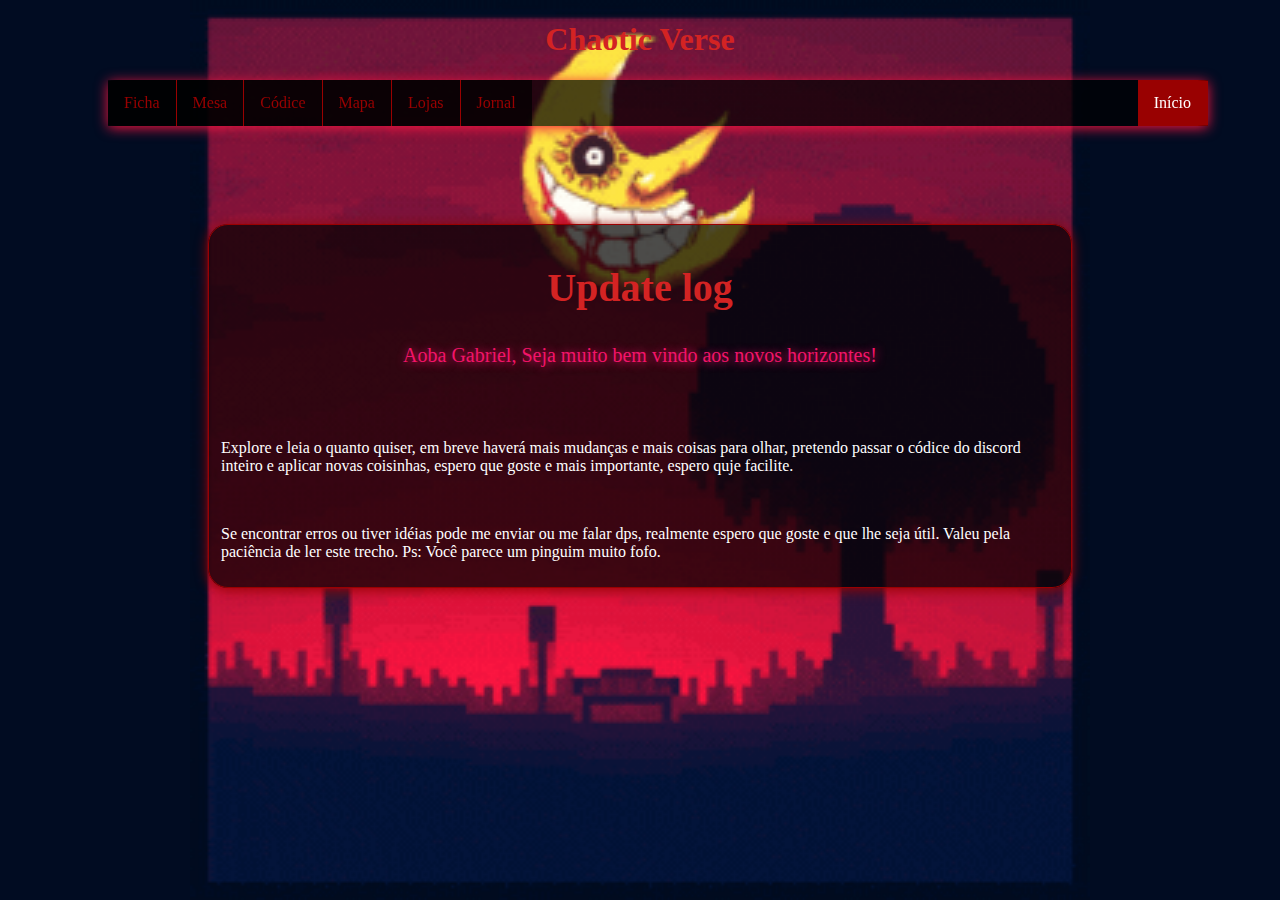
<file: index.html>
<!DOCTYPE html>
<html lang="en">
<head>
    <meta charset="UTF-8">
    <meta http-equiv="X-UA-Compatible" content="IE=edge">
    <meta name="viewport" content="width=, initial-scale=1.0">
    <link rel="stylesheet" href="style.css" />
    <title>Chaotic Verse</title>
</head>
<body>
    <h1>Chaotic Verse</h1>

    <ul class="nava">
        <li style="float:right"><a href="index.html" class="active">Início</a></li>
        <li><a href="fichaloriano.html">Ficha</a></li>
        <li><a href="https://app.roll20.net/editor/">Mesa</a></li>
        <li><a href="codice.html">Códice</a>
        <ul class="subnav">
            <li><a href=status.html>Status</a></li>
            <li><a href="npc.html">Npc's</a> </li>
            <li><a href="mecanicas.html">Mecânicas</a></li>
            <li><a href="bestiario">Bestiário</a></li>
            <li><a href="elemental.html">elemental mistake</a></li>
        </ul>
    </li>
        <li><a href="mapa.html">Mapa</a></li>
        <li><a href="lojas.html">Lojas</a></li>
        <li><a href="jornal.html">Jornal</a></li>
      </ul>
      <br>
      <br>
      <br>
      <br>
      <br>
      <br>
      <br>
      <br>
      <fieldset class="campinho">
          <h2>Update log</h2>
        <p class="subtitulo">Aoba Gabriel, Seja muito bem vindo aos novos horizontes!</p>
<br>
<br>
        <p>Explore e leia o quanto quiser, em breve haverá mais mudanças e mais coisas para olhar, pretendo passar o códice do discord inteiro e aplicar novas coisinhas, espero que goste e mais importante, espero quje facilite.</p>
            <br>
        <p>Se encontrar erros ou tiver idéias pode me enviar ou me falar dps, realmente espero que goste e que lhe seja útil. Valeu pela paciência de ler este trecho. Ps: Você parece um pinguim muito fofo.</p>
      </fieldset>
</body>
</html>
</file>
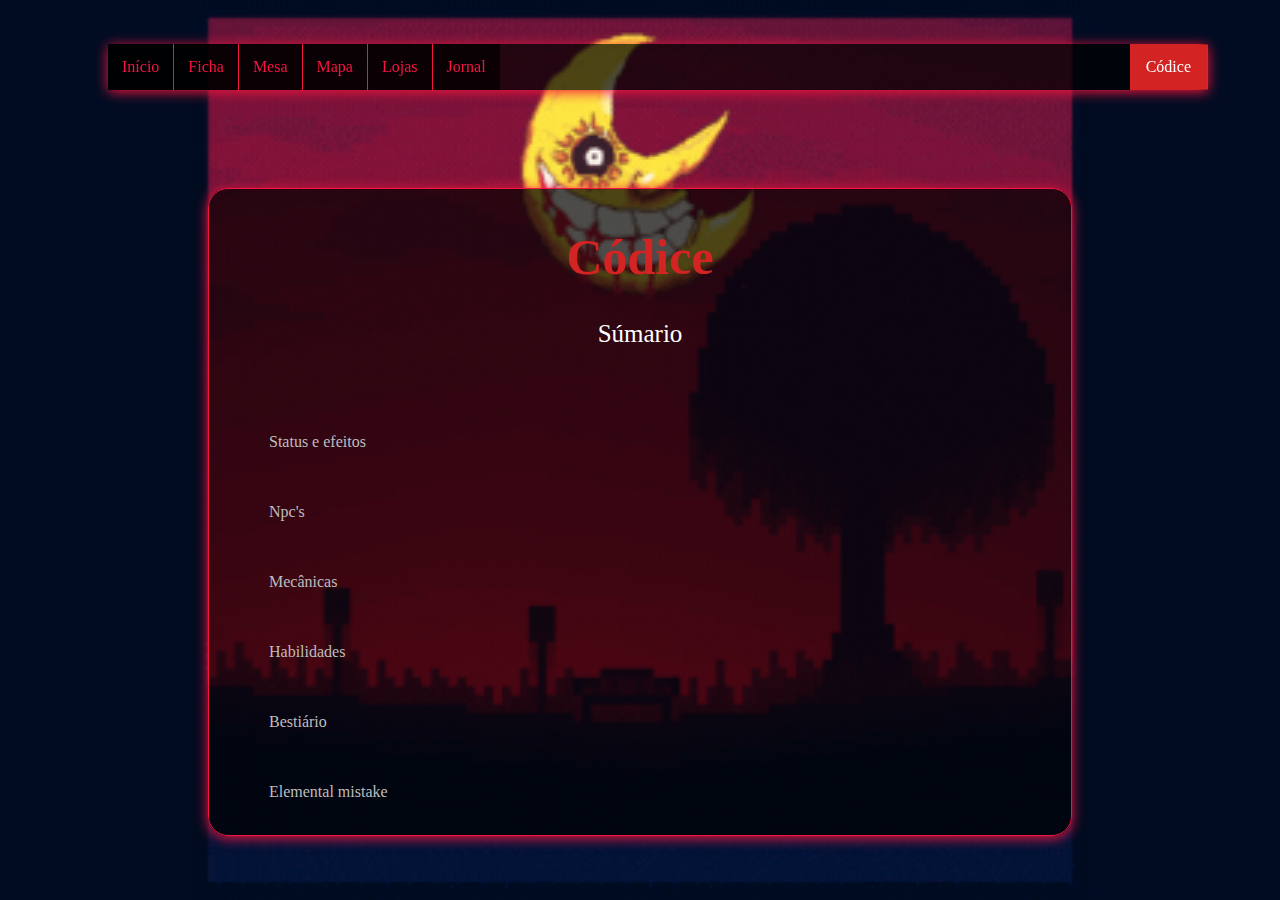
<file: codice.html>
<!DOCTYPE html>
<html lang="en">
  <html>
<head>
  <meta charset="UTF-8">
  <meta http-equiv="X-UA-Compatible" content="IE=edge">
  <meta name="viewport" content="width=device-width, initial-scale=1.0">
  <title>Codice</title>
  <link rel="stylesheet" href="codice.css">
</head>
</html>
<body>
  <br>
  <br>
  <ul class="nav">
    <li><a class="nava" href="index.html">Início</a></li>
    <li><a class="nava" href="fichaloriano.html">Ficha</a></li>
    <li><a class="nava" href="https://app.roll20.net/editor/">Mesa</a></li>
    <li style="float:right"><a href="codice.html" class="active">Códice</a>
      <ul class="subnav">
        <li><a href=status.html>Status</a></li>
        <li><a href="npc">Npc's</a> </li>
        <li><a href="mecanicas.html">Mecânicas</a></li>
        <li><a href="bestiario">Bestiário</a></li>
        <li><a href="elemental.html">elemental mistake</a></li>
    </ul></li>
    <li><a class="nava" href="about.asp">Mapa</a></li>
    <li><a class="nava" href="about.asp">Lojas</a></li>
    <li><a class="nava" href="about.asp">Jornal</a></li>
  </ul>
  <br>
  <br>
  <br>
  <br>
  <br>
  <br>
  <br>
  <br>
  <fieldset class="field1">
    <h1>Códice</h1>
    <p class="subtitulo">Súmario</p>
    <br>
    <br>
    <div>
      <ul>
        <il><a class="fielda" href="Status.html">Status e efeitos</a></il>
        <br>
        <br>
        <il><a class="fielda" href="npc.html">Npc's</a></il>
        <br>
        <br>
        <il><a class="fielda" href="mecanicas.html">Mecânicas</a></il>
        <br>
        <br>
        <il><a class="fielda" href="habilidades.html">Habilidades</a></il>
        <br>
        <br>
        <il><a class="fielda" href="#best">Bestiário</a></il>
        <br>
        <br>
        <il><a class="fielda" href="elemental.html">Elemental mistake</a></il>
      </ul>
    </div>
    
  </fieldset>
</body>
</html>
</file>
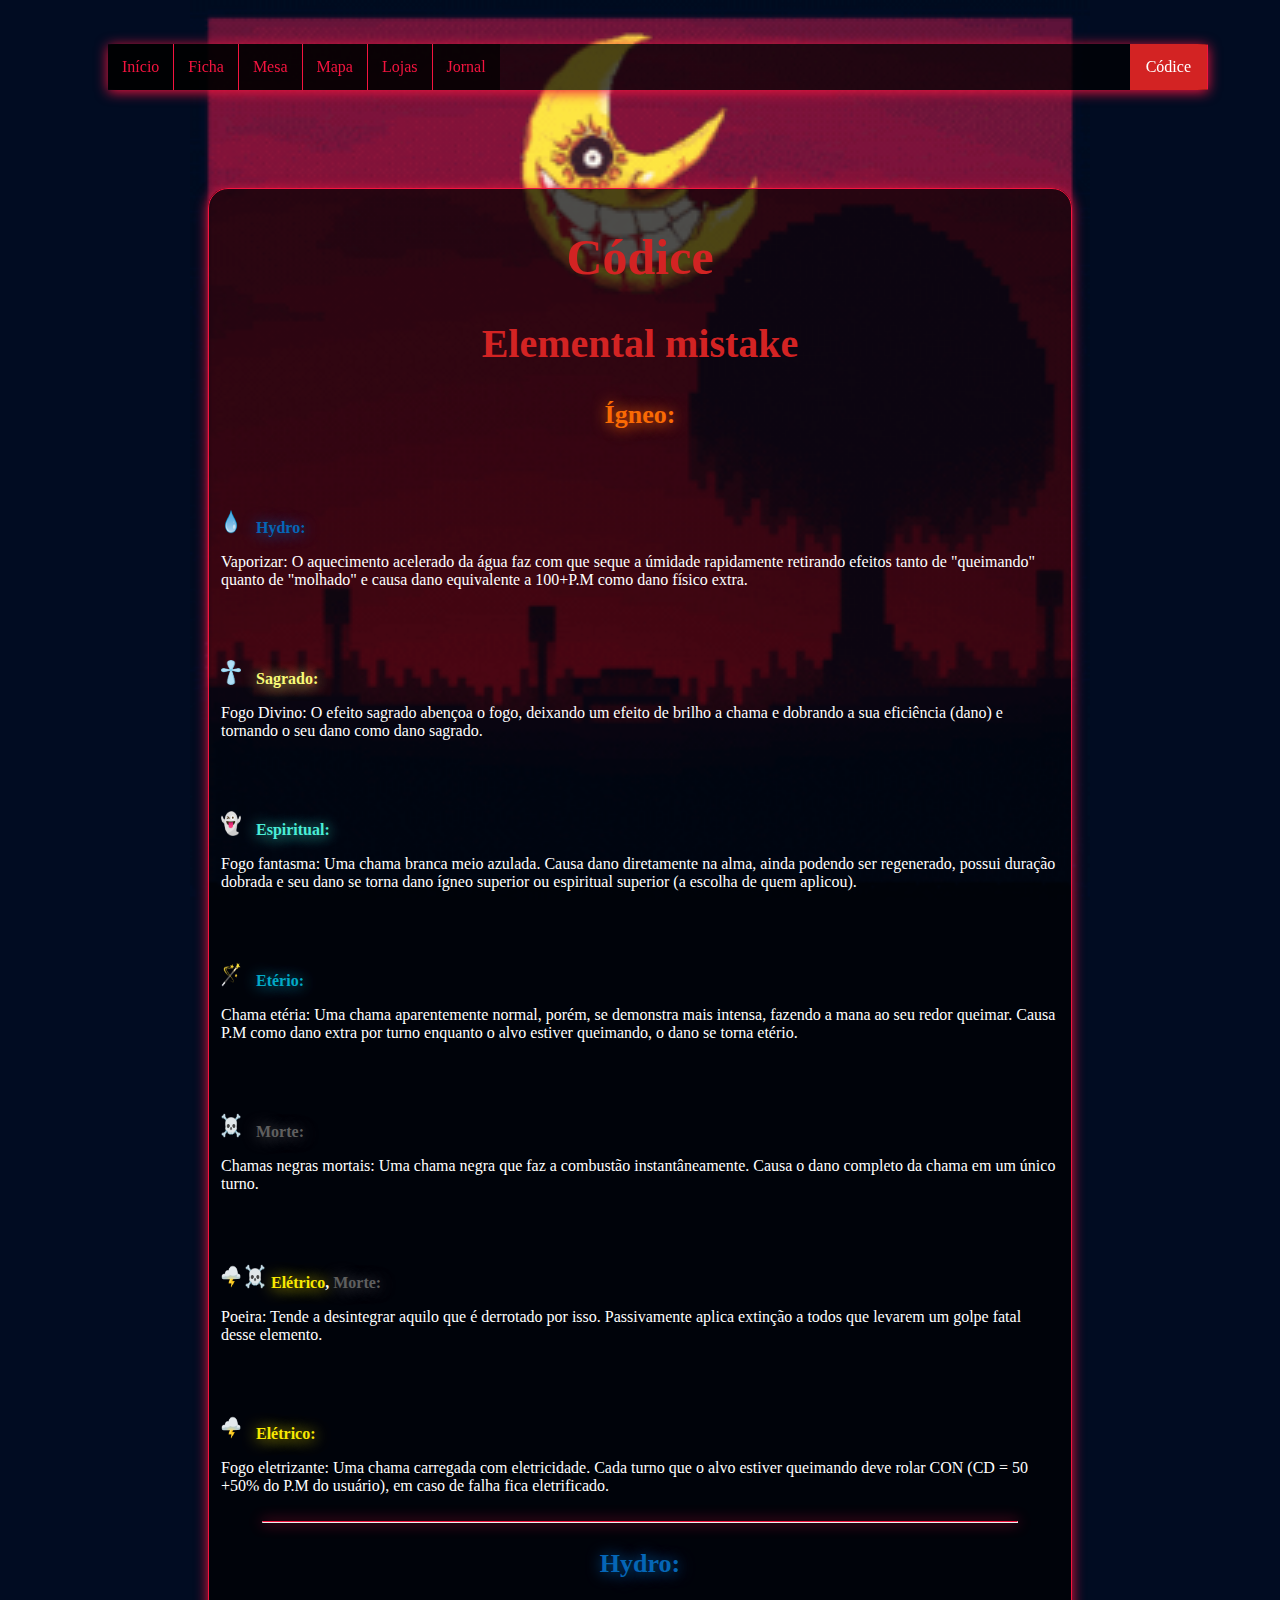
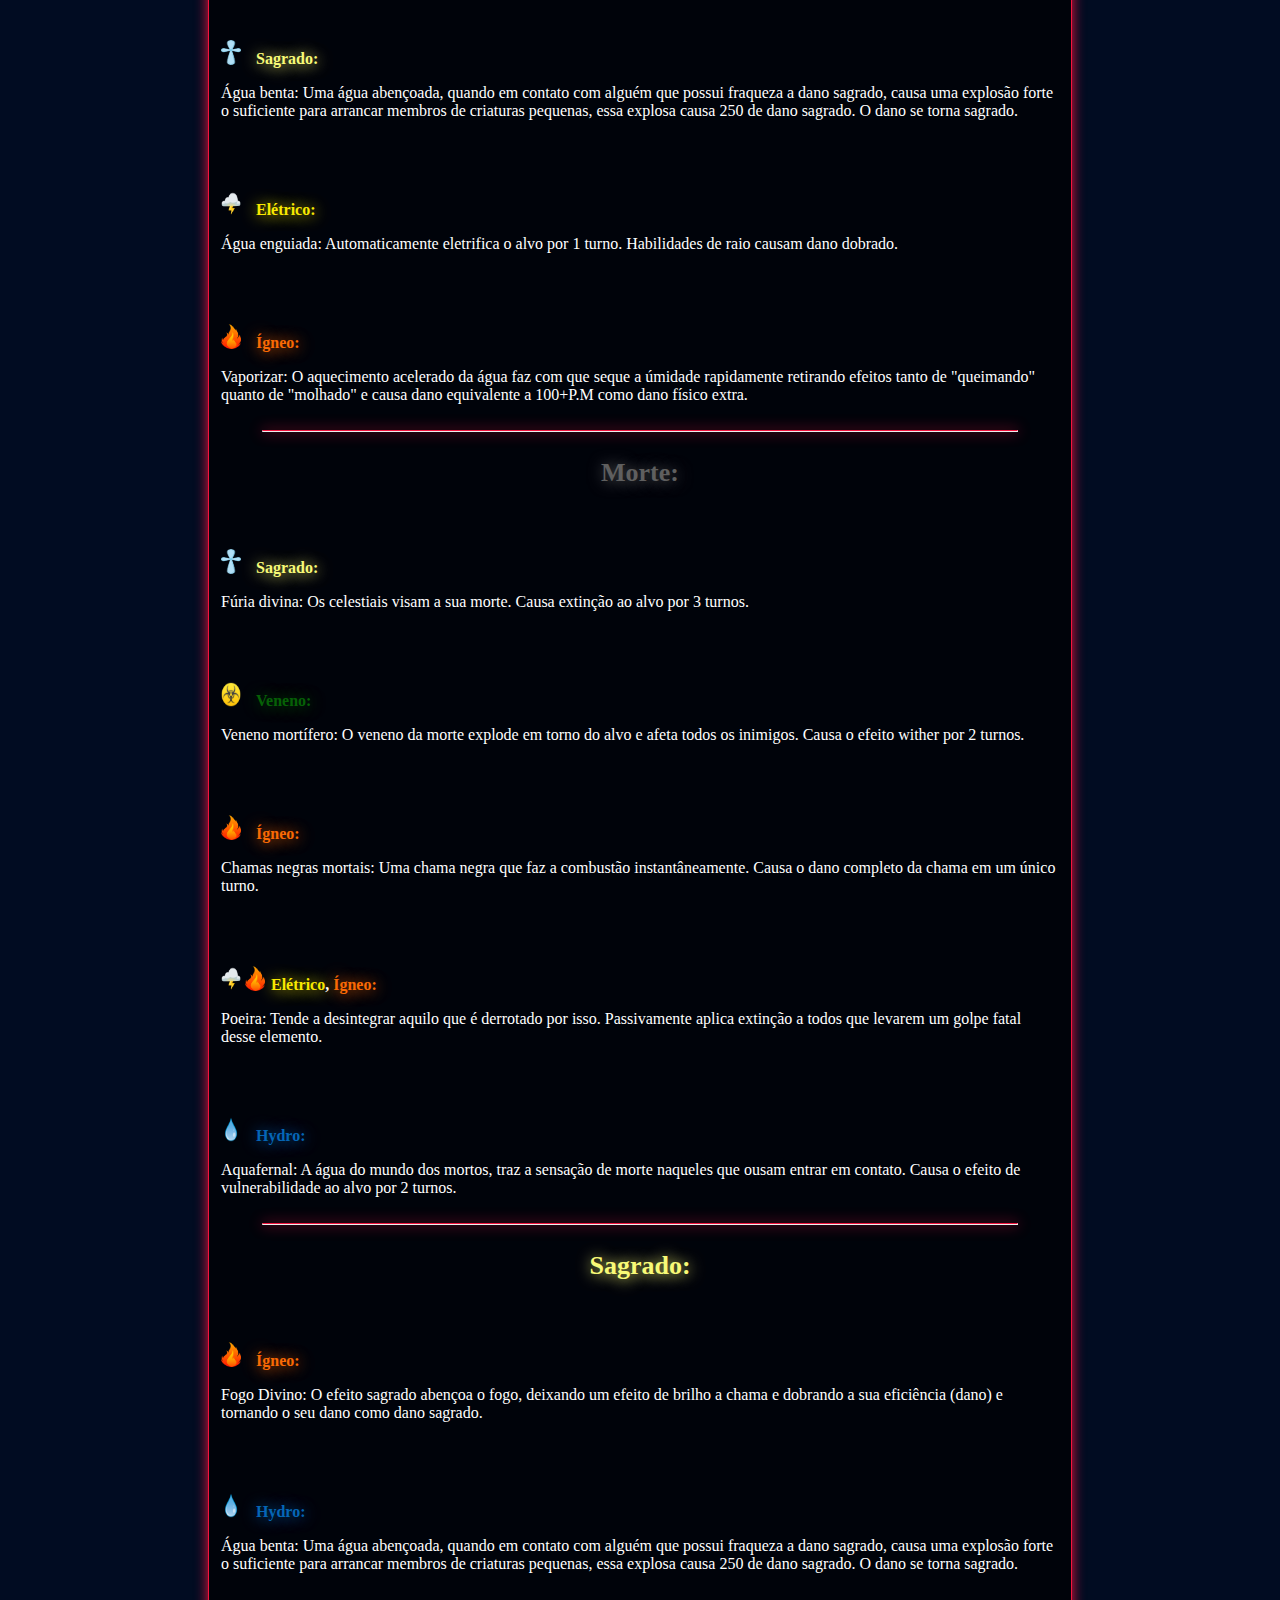
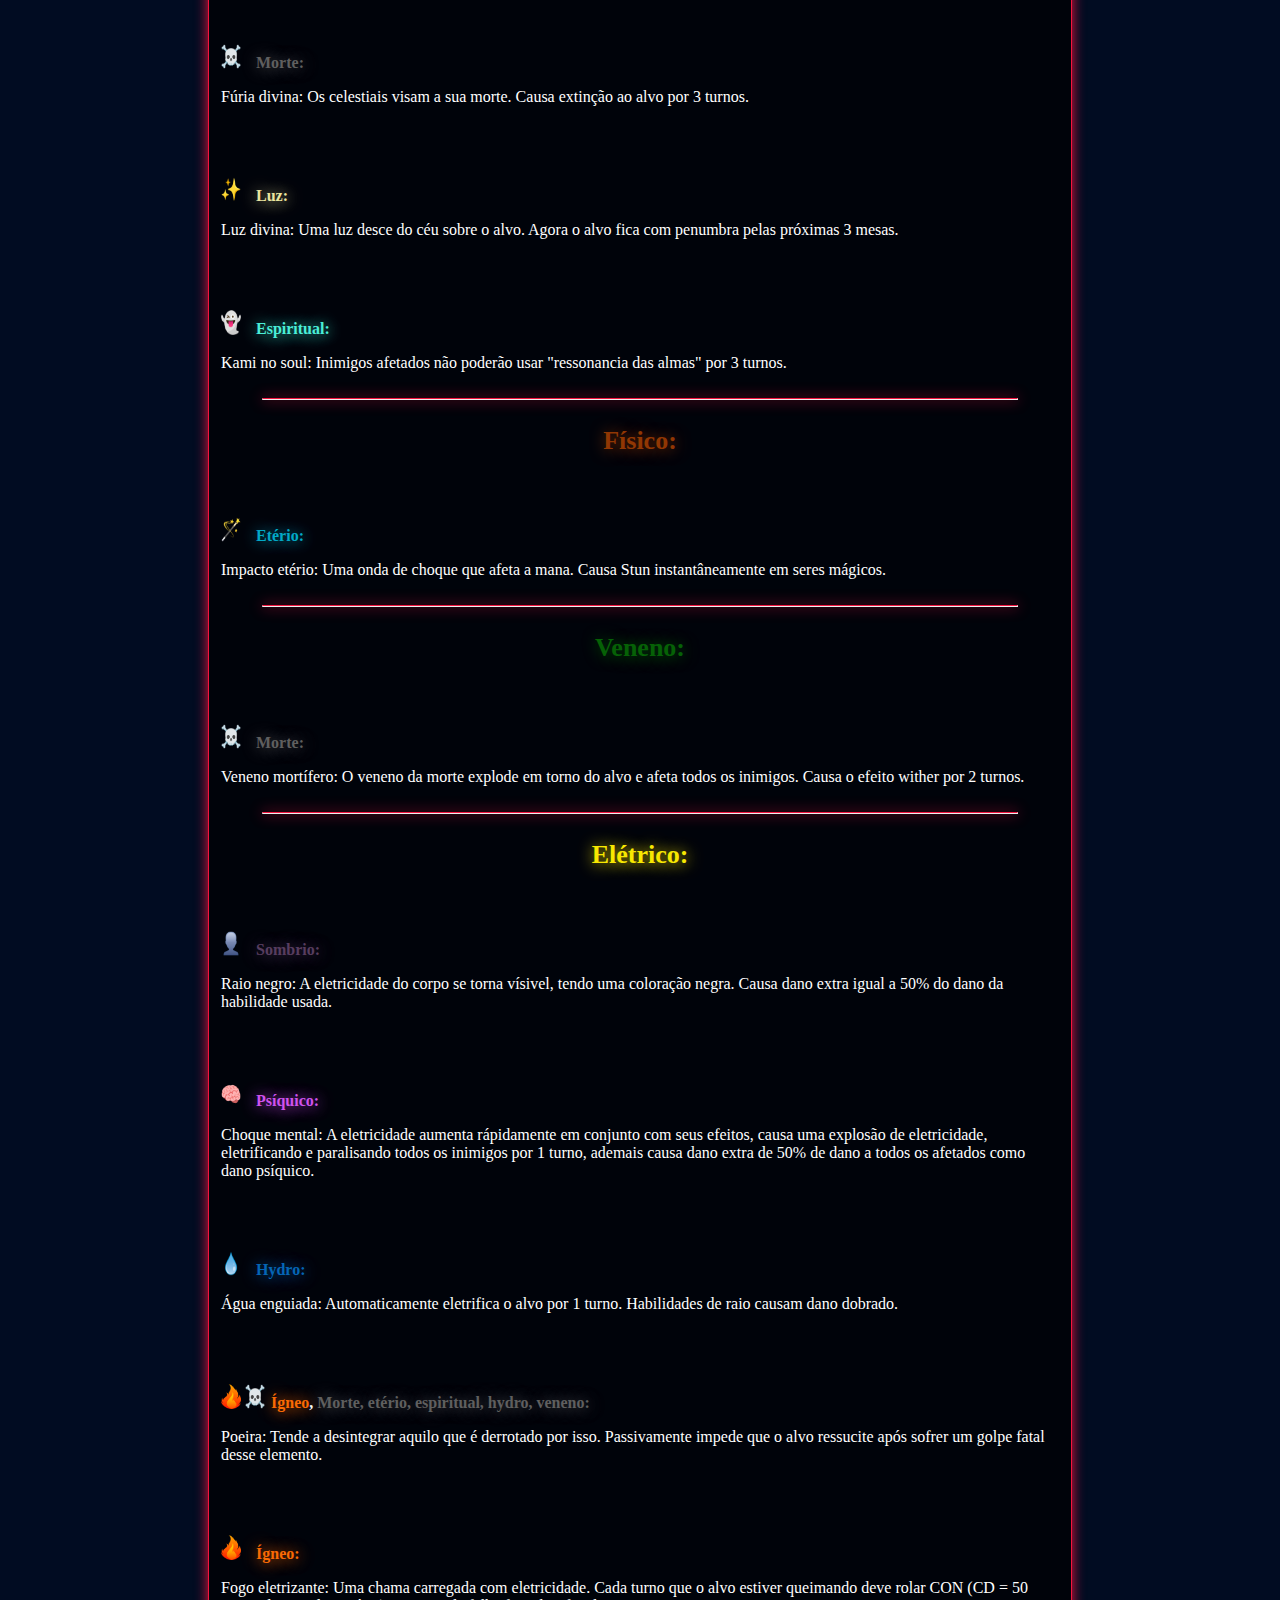
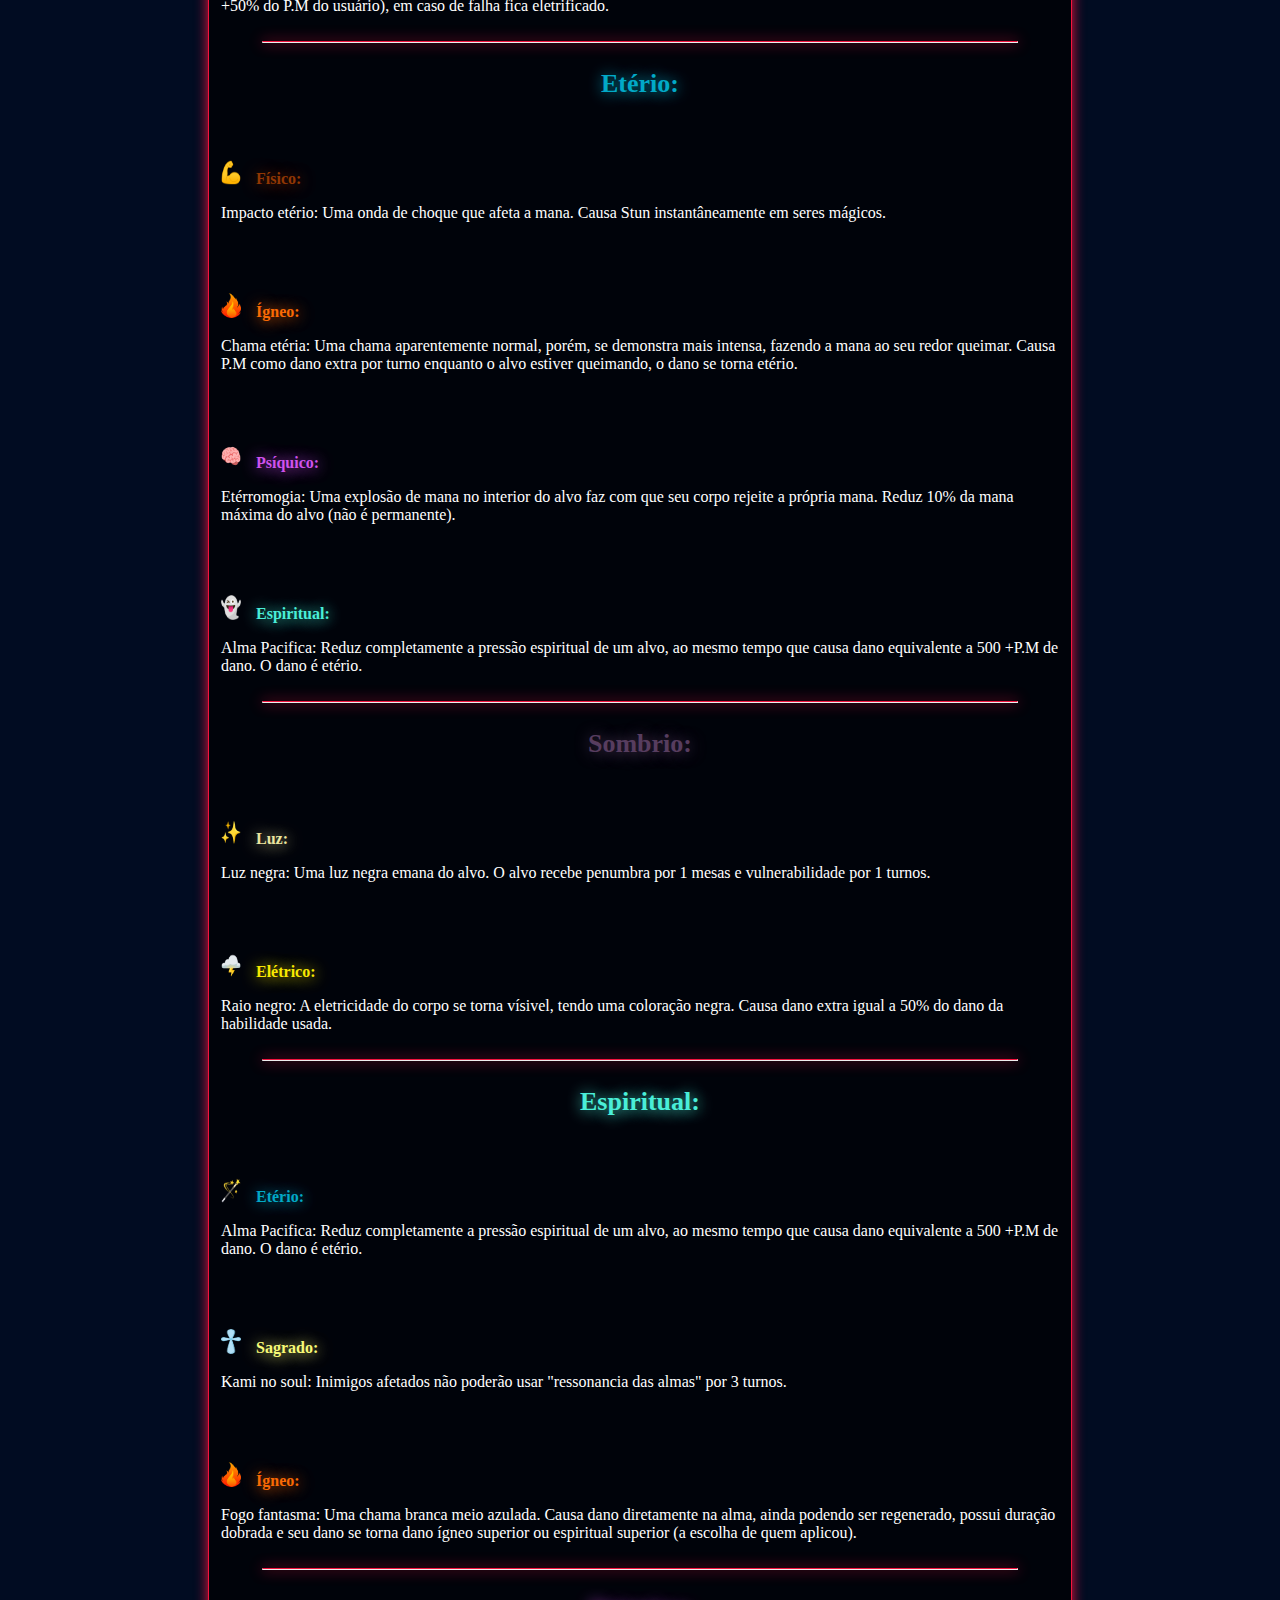
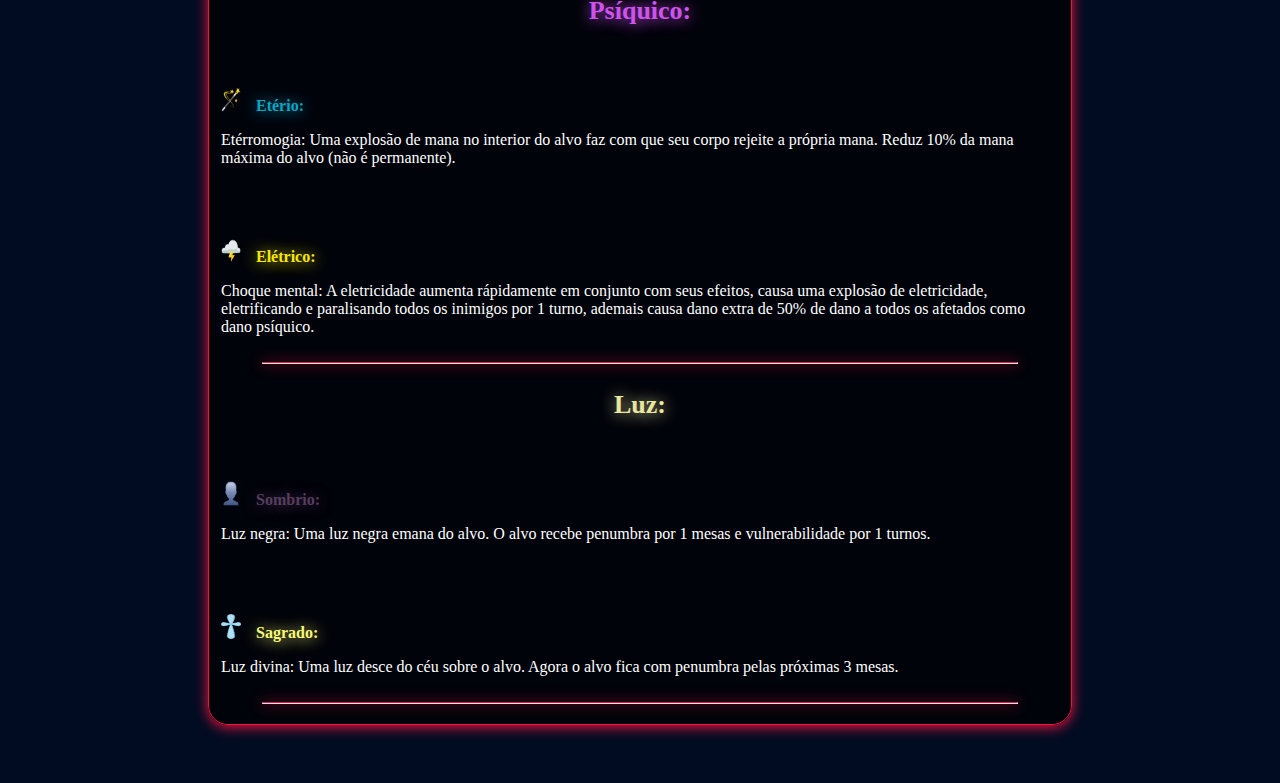
<file: elemental.html>
<!DOCTYPE html>
<html lang="en">
<head>
  <meta charset="UTF-8">
  <meta http-equiv="X-UA-Compatible" content="IE=edge">
  <meta name="viewport" content="width=device-width, initial-scale=1.0">
  <title>habilidades</title>
  <link rel="stylesheet" href="codice.css">
</head>
<body>
  <br>
  <br>
  <ul class="nav">
    <li><a class="nava" href="index.html">Início</a></li>
    <li><a class="nava" href="fichaloriano.html">Ficha</a></li>
    <li><a class="nava" href="https://app.roll20.net/editor/">Mesa</a></li>
    <li style="float:right"><a href="codice.html" class="active">Códice</a></li>
    <li><a class="nava" href="about.asp">Mapa</a></li>
    <li><a class="nava" href="about.asp">Lojas</a></li>
    <li><a class="nava" href="about.asp">Jornal</a></li>
  </ul>
  <br>
  <br>
  <br>
  <br>
  <br>
  <br>
  <br>
  <br>
  <fieldset class="field1">
    <h1>Códice</h1>
<h2>Elemental mistake</h2>
<p class="mec"><b class="ign">Ígneo:</b></p>
<br>
<img src="agua4.png" class="elementalm">
    <p><strong class="nomistake"><b class="hyd">Hydro:</b></strong></p>
 Vaporizar: O aquecimento acelerado  da água faz com que seque a úmidade rapidamente retirando efeitos tanto de "queimando" quanto de "molhado" e causa dano equivalente a 100+P.M como dano físico extra.
 <br><br><br>
 <img src="sagrado2.webp" class="elementalm">
 <p><strong class="nomistake"><b class="sag">Sagrado:</b></strong></p>
Fogo Divino: O efeito sagrado abençoa o fogo, deixando um efeito de brilho a chama e dobrando a sua eficiência (dano) e tornando o seu dano como dano sagrado.
<br><br><br>
<img src="espiritual.png" class="elementalm">
<p><strong class="nomistake"><b class="esp">Espiritual:</b></strong></p>
Fogo fantasma: Uma chama branca meio azulada. Causa dano diretamente na alma, ainda podendo ser regenerado, possui duração dobrada e seu dano se torna dano ígneo superior ou espiritual superior (a escolha de quem aplicou).
<br><br><br>
<img src="eterio.png" class="elementalm">
<p><strong class="nomistake"><b class="ete">Etério:</b></strong></p>
Chama etéria: Uma chama aparentemente normal, porém, se demonstra mais intensa, fazendo a mana ao seu redor queimar. Causa P.M como dano extra por turno enquanto o alvo estiver queimando, o dano se torna etério.
<br><br><br>
<img src="morte11.png" class="elementalm">
<p><strong class="nomistake"><b class="mor">Morte:</b></strong></p>
Chamas negras mortais: Uma chama negra que faz a combustão instantâneamente. Causa o dano completo da chama em um único turno.
<br><br><br>
<img src="eletrico.png" class="elementalm">
<img src="morte11.png" class="elementalm">
<p><strong class="nomistake" id="treselen"><b class="ele">Elétrico</b>, <b class="mor">Morte:</b></strong></p>
Poeira: Tende a desintegrar aquilo que é derrotado por isso. Passivamente aplica extinção a todos que levarem um golpe fatal desse elemento.
<br><br><br>
<img src="eletrico.png" class="elementalm">
<p><strong class="nomistake"><b class="ele">Elétrico:</b></strong></p>
Fogo eletrizante: Uma chama carregada com eletricidade. Cada turno que o alvo estiver queimando deve rolar CON (CD = 50 +50% do P.M do usuário), em caso de falha fica eletrificado.
<br><br>
<hr/>
<p class="mec"><strong><b class="hyd">Hydro:</b></strong></p>

<img src="sagrado2.webp" class="elementalm">
    <p><strong class="nomistake"><b class="sag">Sagrado:</b></strong></p>
Água benta: Uma água abençoada, quando em contato com alguém que possui fraqueza a dano sagrado, causa uma explosão forte o suficiente para arrancar membros de criaturas pequenas, essa explosa causa 250 de dano sagrado. O dano se torna sagrado.
<br><br><br>
<img src="eletrico.png" class="elementalm">
<p><strong class="nomistake"><b class="ele">Elétrico:</b></strong></p>
Água enguiada: Automaticamente eletrifica o alvo por 1 turno. Habilidades de raio causam dano dobrado.
<br><br><br>
<img src="fogo5.png" class="elementalm">
<p><strong class="nomistake"><b class="ign">Ígneo:</b></strong></p>
 Vaporizar: O aquecimento acelerado  da água faz com que seque a úmidade rapidamente retirando efeitos tanto de "queimando" quanto de "molhado" e causa dano equivalente a 100+P.M como dano físico extra.

 <br><br>
 <hr/>
<p class="mec"><strong><b class="mor">Morte:</b></strong></p>

<img src="sagrado2.webp" class="elementalm">
<p><strong class="nomistake"><b class="sag">Sagrado:</b></strong></p>
Fúria divina: Os celestiais visam a sua morte. Causa extinção ao alvo por 3 turnos.
<br><br><br>
<img src="veneno.png" class="elementalm">
<p><strong class="nomistake"><b class="ven">Veneno:</b></strong></p>
Veneno mortífero: O veneno da morte explode em torno do alvo e afeta todos os inimigos. Causa o efeito wither por 2 turnos.
<br><br><br>
<img src="fogo5.png" class="elementalm">
<p><strong class="nomistake"><b class="ign">Ígneo:</b></strong></p>
Chamas negras mortais: Uma chama negra que faz a combustão instantâneamente. Causa o dano completo da chama em um único turno.
<br><br><br>
<img src="eletrico.png" class="elementalm">
<img src="fogo5.png" class="elementalm">
<p><strong class="nomistake" id="treselen"><b class="ele">Elétrico</b>, <b class="ign">Ígneo:</b></strong></p>
Poeira: Tende a desintegrar aquilo que é derrotado por isso. Passivamente aplica extinção a todos que levarem um golpe fatal desse elemento.
<br><br><br>
<img src="agua4.png" class="elementalm">
<p><strong class="nomistake"><b class="hyd">Hydro:</b></strong></p>
Aquafernal: A água do mundo dos mortos,  traz a sensação de morte naqueles que ousam entrar em contato. Causa o efeito de vulnerabilidade ao alvo por 2 turnos.
<br><br>
<hr/>

<p class="mec"><strong><b class="sag">Sagrado:</b></strong></p>

<img src="fogo5.png" class="elementalm">
<p><strong class="nomistake"><b class="ign">Ígneo:</b></strong></p>
Fogo Divino: O efeito sagrado abençoa o fogo, deixando um efeito de brilho a chama e dobrando a sua eficiência (dano) e tornando o seu dano como dano sagrado.
<br><br><br>
<img src="agua4.png" class="elementalm">
<p><strong class="nomistake"><b class="hyd">Hydro:</b></strong></p>
Água benta: Uma água abençoada, quando em contato com alguém que possui fraqueza a dano sagrado, causa uma explosão forte o suficiente para arrancar membros de criaturas pequenas, essa explosa causa 250 de dano sagrado. O dano se torna sagrado.
<br><br><br>
<img src="morte11.png" class="elementalm">
<p><strong class="nomistake"><b class="mor">Morte:</b></strong></p>
Fúria divina: Os celestiais visam a sua morte. Causa extinção ao alvo por 3 turnos.
<br><br><br>
<img src="luz.png" class="elementalm">
<p><strong class="nomistake"><b class="luz">Luz:</b></strong></p>
Luz divina: Uma luz desce do céu sobre o alvo. Agora o alvo fica com penumbra pelas próximas 3 mesas.
<br><br><br>
<img src="espiritual.png" class="elementalm">
<p><strong class="nomistake"><b class="esp">Espiritual:</b></strong></p>
Kami no soul: Inimigos afetados não poderão usar "ressonancia das almas" por 3 turnos.
<br><br>
<hr/>


<p class="mec"><strong><b class="fis">Físico:</b></strong></p>

<img src="eterio.png" class="elementalm">
    <p><strong class="nomistake"><b class="ete">Etério:</b></strong></p>
Impacto etério: Uma onda de choque que afeta a mana. Causa Stun instantâneamente em seres mágicos.
<br><br>
<hr/>
<p class="mec"><strong><b class="ven">Veneno:</b></strong></p>

<img src="morte11.png" class="elementalm">
    <p><strong class="nomistake"><b class="mor">Morte:</b></strong></p>
Veneno mortífero: O veneno da morte explode em torno do alvo e afeta todos os inimigos. Causa o efeito wither por 2 turnos.
<br><br>
<hr/>
<p class="mec"><strong><b class="ele">Elétrico:</b></strong></p>

<img src="sombra.png" class="elementalm">
    <p><strong class="nomistake"><b class="som">Sombrio:</b></strong></p>
Raio negro: A eletricidade do corpo se torna vísivel, tendo uma coloração negra. Causa dano extra igual a 50% do dano da habilidade usada.
<br><br><br>
<img src="psiquico.png" class="elementalm">
<p><strong class="nomistake"><b class="psi">Psíquico:</b></strong></p>
Choque mental: A eletricidade aumenta rápidamente em conjunto com seus efeitos, causa uma explosão de eletricidade, eletrificando e paralisando todos os inimigos por 1 turno, ademais causa dano extra de 50% de dano a todos os afetados como dano psíquico.
<br><br><br>
<img src="agua4.png" class="elementalm">
<p><strong class="nomistake"><b class="hyd">Hydro:</b></strong></p>
Água enguiada: Automaticamente eletrifica o alvo por 1 turno. Habilidades de raio causam dano dobrado.
<br><br><br>
<img src="fogo5.png" class="elementalm">
<img src="morte11.png" class="elementalm">
<p><strong class="nomistake" id="treselen"><b class="ign">Ígneo</b>, <b class="mor">Morte, etério, espiritual, hydro, veneno:</b></strong></p>
Poeira: Tende a desintegrar aquilo que é derrotado por isso. Passivamente impede que o alvo ressucite após sofrer um golpe fatal desse elemento.
<br><br><br>
<img src="fogo5.png" class="elementalm">
<p><strong class="nomistake"><b class="ign">Ígneo:</b></strong></p>
Fogo eletrizante: Uma chama carregada com eletricidade. Cada turno que o alvo estiver queimando deve rolar CON (CD = 50 +50% do P.M do usuário), em caso de falha fica eletrificado.
<br><br>
<hr/>

<p class="mec"><strong><b class="ete">Etério:</b></strong></p>

<img src="fisico.png" class="elementalm">
    <p><strong class="nomistake"><b class="fis">Físico:</b></strong></p>
Impacto etério: Uma onda de choque que afeta a mana. Causa Stun instantâneamente em seres mágicos.
<br><br><br>
<img src="fogo5.png" class="elementalm">
<p><strong class="nomistake"><b class="ign">Ígneo:</b></strong></p>
Chama etéria: Uma chama aparentemente normal, porém, se demonstra mais intensa, fazendo a mana ao seu redor queimar. Causa P.M como dano extra por turno enquanto o alvo estiver queimando, o dano se torna etério.
<br><br><br>
<img src="psiquico.png" class="elementalm">
<p><strong class="nomistake"><b class="psi">Psíquico:</b></strong></p>
Etérromogia: Uma explosão de mana no interior do alvo faz com que seu corpo rejeite a própria mana. Reduz 10% da mana máxima do alvo (não é permanente).
<br><br><br>
<img src="espiritual.png" class="elementalm">
<p><strong class="nomistake"><b class="esp">Espiritual:</b></strong></p>
Alma Pacifica: Reduz completamente a pressão espiritual de um alvo, ao mesmo tempo que causa dano equivalente a 500 +P.M de dano. O dano é etério.
<br><br>
<hr/>
<p class="mec"><strong><b class="som">Sombrio:</b></strong></p>

<img src="luz.png" class="elementalm">
    <p><strong class="nomistake"><b class="luz">Luz:</b></strong></p>
Luz negra: Uma luz negra emana do alvo. O alvo recebe penumbra por 1 mesas e vulnerabilidade por 1 turnos.
<br><br><br>
<img src="eletrico.png" class="elementalm">
<p><strong class="nomistake"><b class="ele">Elétrico:</b></strong></p>
Raio negro: A eletricidade do corpo se torna vísivel, tendo uma coloração negra. Causa dano extra igual a 50% do dano da habilidade usada.
<br><br>
<hr/>

<p class="mec"><strong><b class="esp">Espiritual:</b></strong></p>

<img src="eterio.png" class="elementalm">
    <p><strong class="nomistake"><b class="ete">Etério:</b></strong></p>
Alma Pacifica: Reduz completamente a pressão espiritual de um alvo, ao mesmo tempo que causa dano equivalente a 500 +P.M de dano. O dano é etério.
<br><br><br>
<img src="sagrado2.webp" class="elementalm">
<p><strong class="nomistake"><b class="sag">Sagrado:</b></strong></p>
Kami no soul: Inimigos afetados não poderão usar "ressonancia das almas" por 3 turnos.
<br><br><br>
<img src="fogo5.png" class="elementalm">
<p><strong class="nomistake"><b class="ign">Ígneo:</b></strong></p>
Fogo fantasma: Uma chama branca meio azulada. Causa dano diretamente na alma, ainda podendo ser regenerado, possui duração dobrada e seu dano se torna dano ígneo superior ou espiritual superior (a escolha de quem aplicou).
<br><br>
<hr/>


<p class="mec"><strong><b class="psi">Psíquico:</b></strong></p>

<img src="eterio.png" class="elementalm">
<p><strong class="nomistake"><b class="ete">Etério:</b></strong></p>
Etérromogia: Uma explosão de mana no interior do alvo faz com que seu corpo rejeite a própria mana. Reduz 10% da mana máxima do alvo (não é permanente).
<br><br><br>
<img src="eletrico.png" class="elementalm">
<p><strong class="nomistake"><b class="ele">Elétrico:</b></strong></p>
Choque mental: A eletricidade aumenta rápidamente em conjunto com seus efeitos, causa uma explosão de eletricidade, eletrificando e paralisando todos os inimigos por 1 turno, ademais causa dano extra de 50% de dano a todos os afetados como dano psíquico.
<br><br>
<hr/>

<p class="mec"><strong><b class="luz">Luz:</b></strong></p>

<img src="sombra.png" class="elementalm">
<p><strong class="nomistake"><b class="som">Sombrio:</b></strong></p>
Luz negra: Uma luz negra emana do alvo. O alvo recebe penumbra por 1 mesas e vulnerabilidade por 1 turnos.
<br><br><br>
<img src="sagrado2.webp" class="elementalm">
<p><strong class="nomistake"><b class="sag">Sagrado:</b></strong></p>
Luz divina: Uma luz desce do céu sobre o alvo. Agora o alvo fica com penumbra pelas próximas 3 mesas. 
<br><br>
<hr/>

    </fieldset>
</body>
</html>
</file>
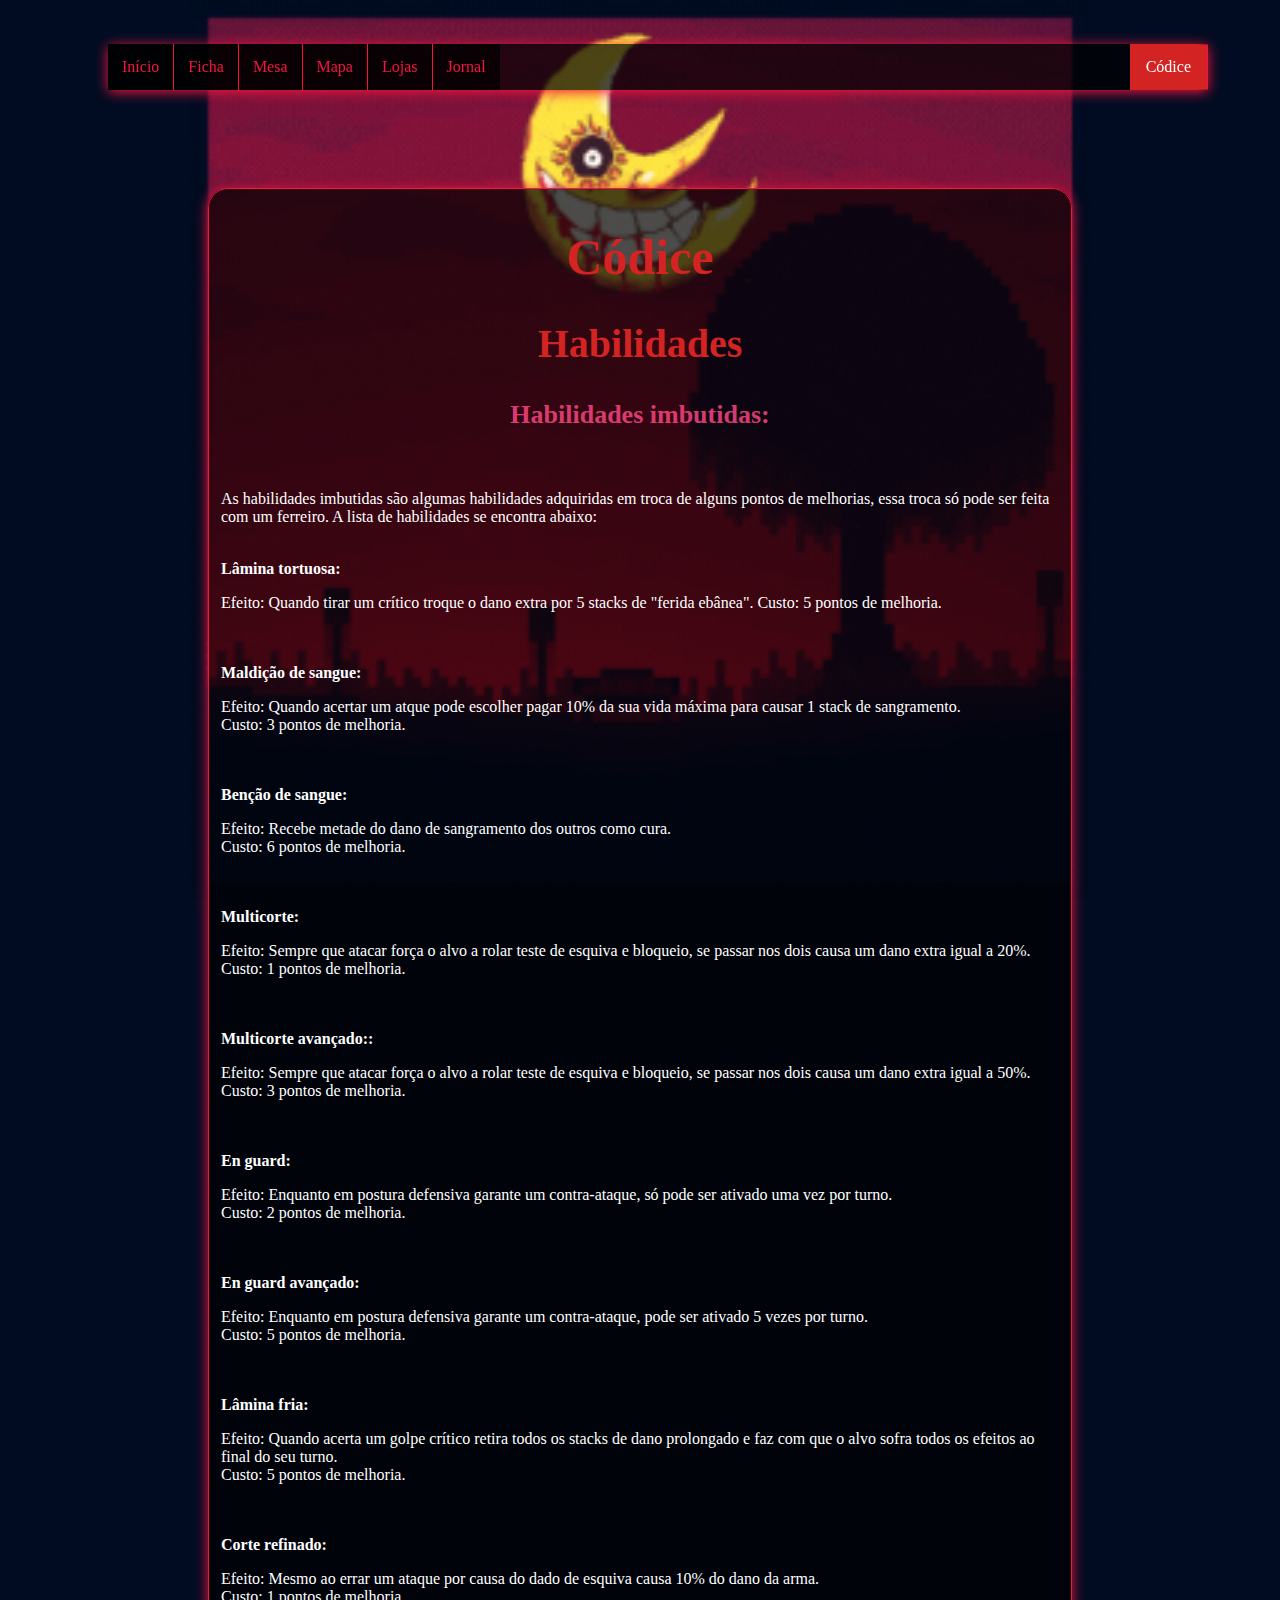
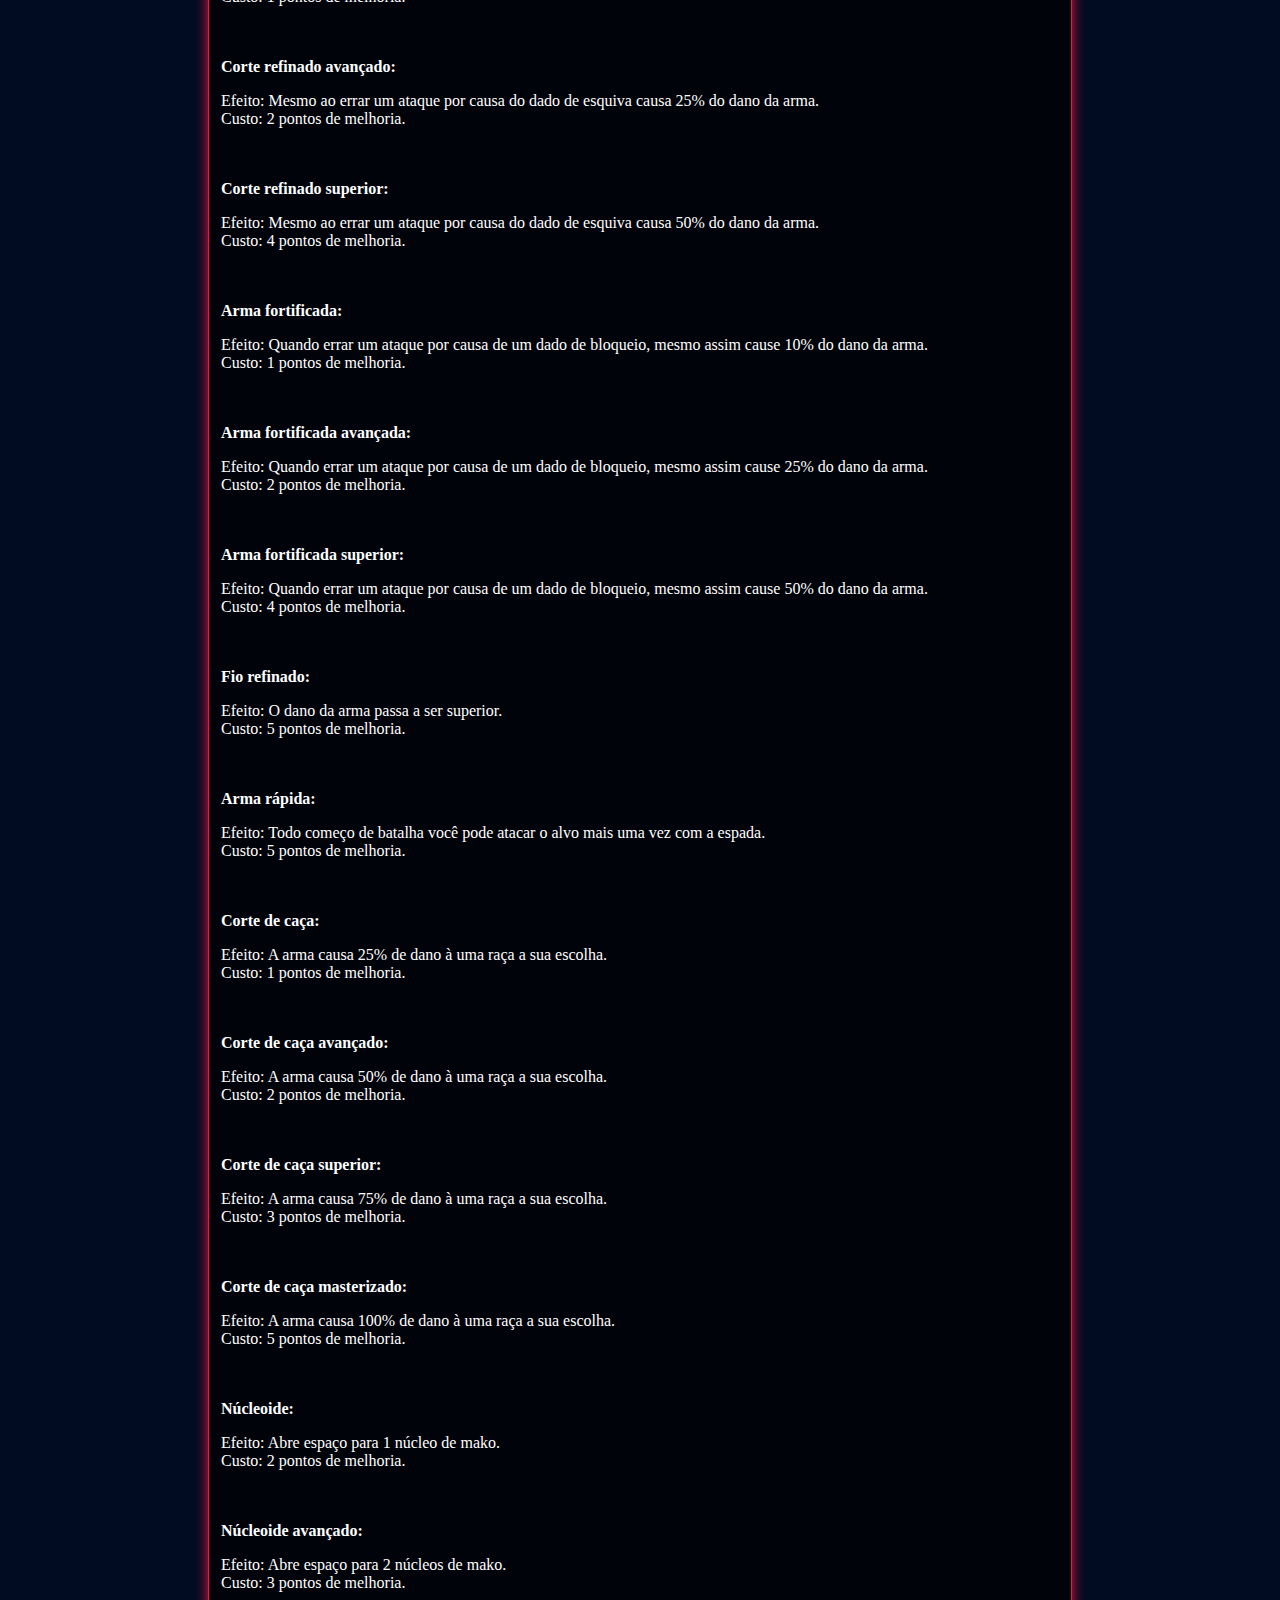
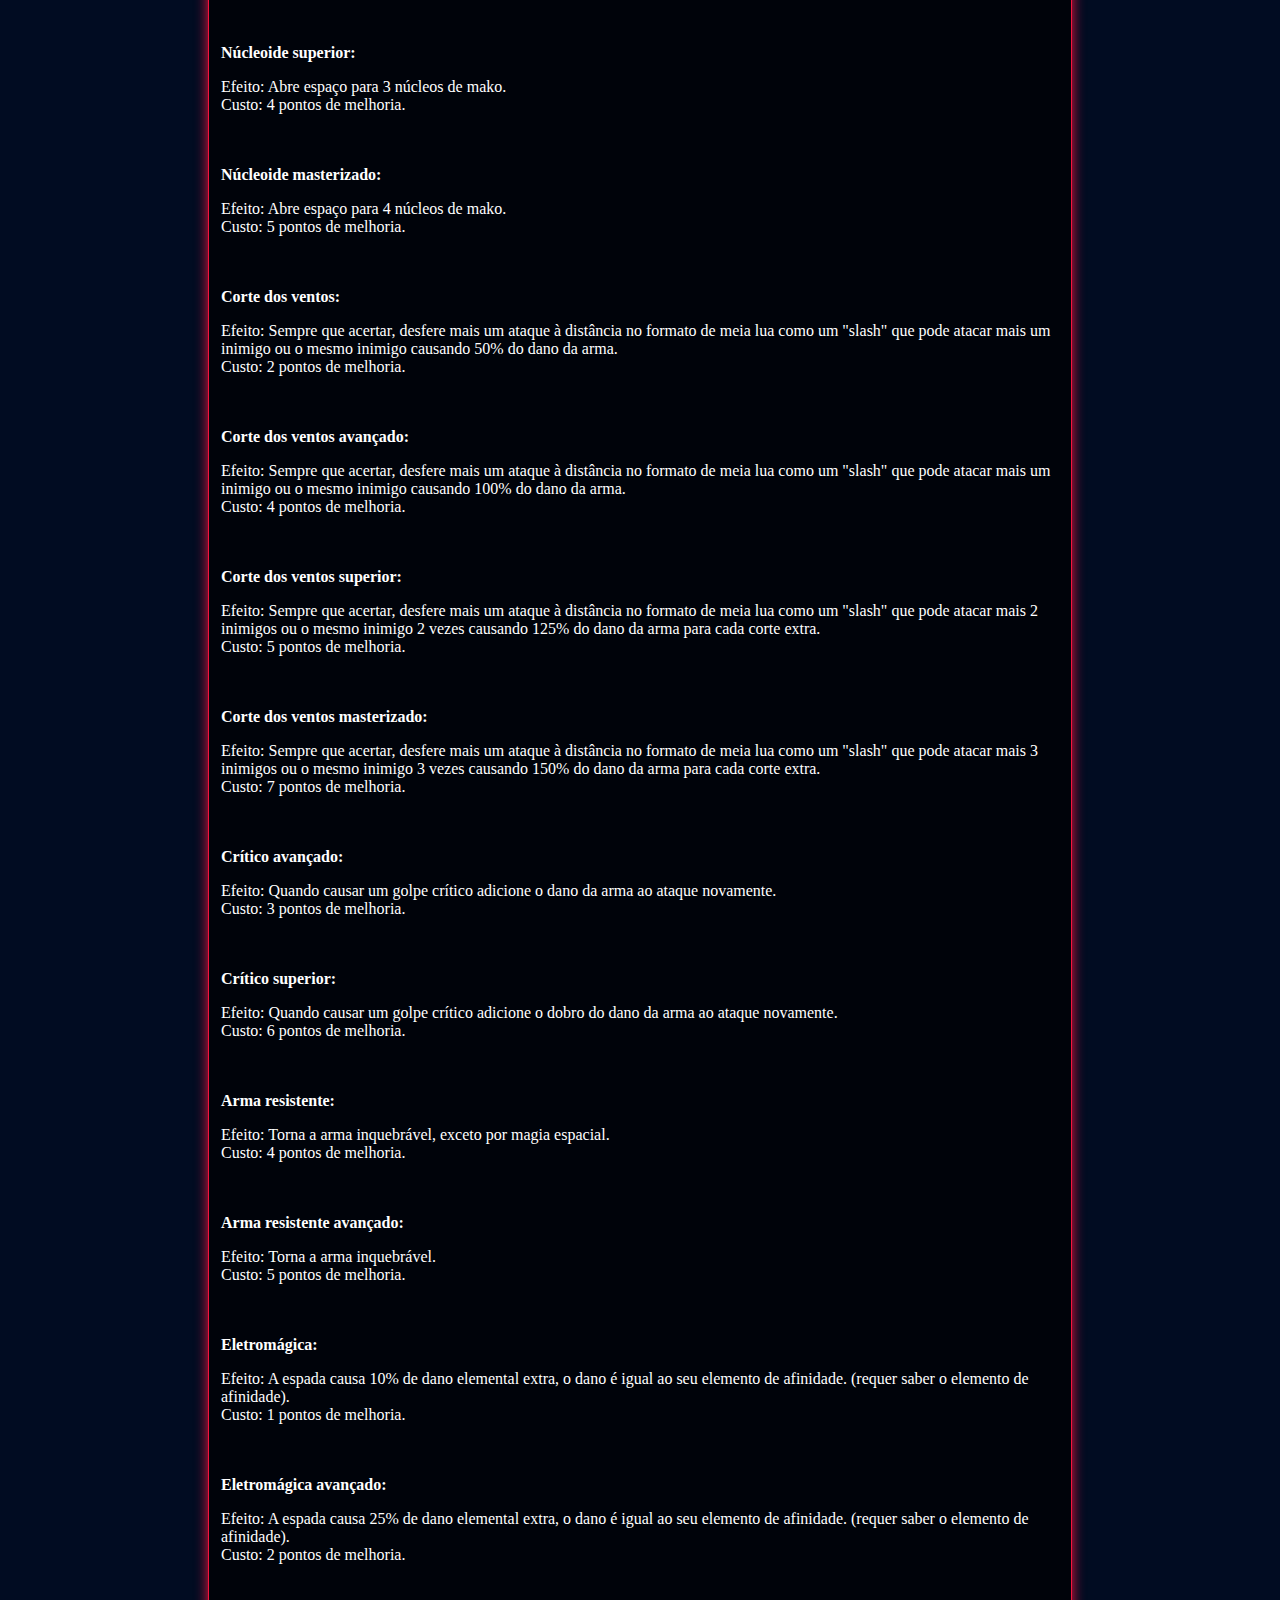
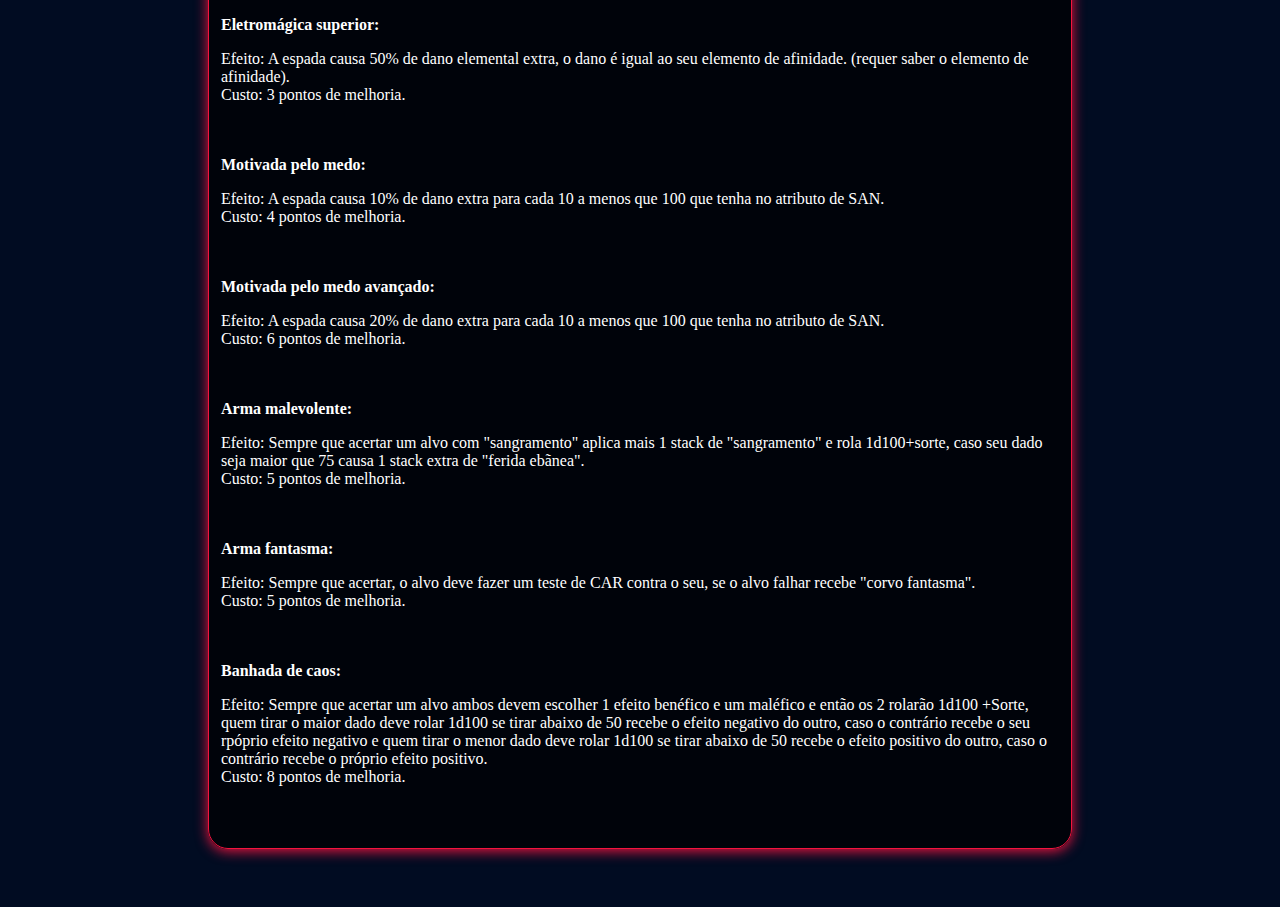
<file: habilidades.html>
<!DOCTYPE html>
<html lang="en">
<head>
  <meta charset="UTF-8">
  <meta http-equiv="X-UA-Compatible" content="IE=edge">
  <meta name="viewport" content="width=device-width, initial-scale=1.0">
  <title>habilidades</title>
  <link rel="stylesheet" href="codice.css">
</head>
<body>
  <br>
  <br>
  <ul class="nav">
    <li><a class="nava" href="index.html">Início</a></li>
    <li><a class="nava" href="fichaloriano.html">Ficha</a></li>
    <li><a class="nava" href="https://app.roll20.net/editor/">Mesa</a></li>
    <li style="float:right"><a href="codice.html" class="active">Códice</a></li>
    <li><a class="nava" href="about.asp">Mapa</a></li>
    <li><a class="nava" href="about.asp">Lojas</a></li>
    <li><a class="nava" href="about.asp">Jornal</a></li>
  </ul>
  <br>
  <br>
  <br>
  <br>
  <br>
  <br>
  <br>
  <br>
  <fieldset class="field1">
    <h1>Códice</h1>
<h2>Habilidades</h2>
<p class="mec"><strong>Habilidades imbutidas:</strong></p>
<br>
<p>As habilidades imbutidas são algumas habilidades adquiridas em troca de alguns pontos de melhorias, essa troca só pode ser feita com um ferreiro. A lista de habilidades se encontra abaixo:
    <br><br>
    <p><strong>Lâmina tortuosa:</strong></p>
    Efeito: Quando tirar um crítico troque o dano extra por 5 stacks de "ferida ebânea".
    Custo: 5 pontos de melhoria.
    <br>
    <br>
    <br>
    <p><strong>Maldição de sangue:</strong></p>
    Efeito: Quando acertar um atque pode escolher pagar 10% da sua vida máxima para causar 1 stack de sangramento.
    <br>
    Custo: 3 pontos de melhoria.
    <br>
    <br>
    <br>
    <p><strong>Benção de sangue:</strong></p>
    Efeito: Recebe metade do dano de sangramento dos outros como cura.
    <br>
    Custo: 6 pontos de melhoria.
    <br>
    <br>
    <br>
    <p><strong>Multicorte:</strong></p>
    Efeito: Sempre que atacar força o alvo a rolar teste de esquiva e bloqueio, se passar nos dois causa um dano extra igual a 20%.
    <br>
    Custo: 1 pontos de melhoria.
    <br>
    <br>
    <br>
    <p><strong>Multicorte avançado::</strong></p>
    Efeito: Sempre que atacar força o alvo a rolar teste de esquiva e bloqueio, se passar nos dois causa um dano extra igual a 50%.
    <br>
    Custo: 3 pontos de melhoria.
    <br>
    <br>
    <br>
    <p><strong>En guard:</strong></p>
    Efeito: Enquanto em postura defensiva garante um contra-ataque, só pode ser ativado uma vez por turno.
    <br>
    Custo: 2 pontos de melhoria.
    <br>
    <br>
    <br>
    <p><strong>En guard avançado:</strong></p>
    Efeito: Enquanto em postura defensiva garante um contra-ataque, pode ser ativado 5 vezes por turno.
    <br>
    Custo: 5 pontos de melhoria.
    <br>
    <br>
    <br>
    <p><strong>Lâmina fria:</strong></p>
    Efeito: Quando acerta um golpe crítico retira todos os stacks de dano prolongado e faz com que o alvo sofra todos os efeitos ao final do seu turno.
    <br>
    Custo: 5 pontos de melhoria.
    <br>
    <br>
    <br>
    <p><strong>Corte refinado:</strong></p>
    Efeito: Mesmo ao errar um ataque  por causa do dado de esquiva causa 10% do dano da arma.
    <br>
    Custo: 1 pontos de melhoria.
    <br>
    <br>
    <br>
    <p><strong>Corte refinado avançado:</strong></p>
    Efeito: Mesmo ao errar um ataque por causa do dado de esquiva causa 25% do dano da arma.
    <br>
    Custo: 2 pontos de melhoria.
    <br>
    <br>
    <br>
    <p><strong>Corte refinado superior:</strong></p>
    Efeito: Mesmo ao errar um ataque por causa do dado de esquiva causa 50% do dano da arma.
    <br>
    Custo: 4 pontos de melhoria.
    <br>
    <br>
    <br>
    <p><strong>Arma fortificada:</strong></p>
    Efeito: Quando errar um ataque por causa de um dado de bloqueio, mesmo assim cause 10% do dano da arma.
    <br>
    Custo: 1 pontos de melhoria.
    <br>
    <br>
    <br>
    <p><strong>Arma fortificada avançada:</strong></p>
    Efeito: Quando errar um ataque por causa de um dado de bloqueio, mesmo assim cause 25% do dano da arma.
    <br>
    Custo: 2 pontos de melhoria.
    <br>
    <br>
    <br>
    <p><strong>Arma fortificada superior:</strong></p>
    Efeito: Quando errar um ataque por causa de um dado de bloqueio, mesmo assim cause 50% do dano da arma.
    <br>
    Custo: 4 pontos de melhoria.
    <br>
    <br>
    <br>
    <p><strong>Fio refinado:</strong></p>
    Efeito: O dano da arma passa a ser superior.
    <br>
    Custo: 5 pontos de melhoria.
    <br>
    <br>
    <br>
    <p><strong>Arma rápida:</strong></p>
    Efeito: Todo começo de batalha você pode atacar o alvo mais uma vez com a espada.
    <br>
    Custo: 5 pontos de melhoria.
    <br>
    <br>
    <br>
    <p><strong>Corte de caça:</strong></p>
    Efeito: A arma causa 25% de dano à uma raça a sua escolha.
    <br>
    Custo: 1 pontos de melhoria.
    <br>
    <br>
    <br>
    <p><strong>Corte de caça avançado:</strong></p>
    Efeito: A arma causa 50% de dano à uma raça a sua escolha.
    <br>
    Custo: 2 pontos de melhoria.
    <br>
    <br>
    <br>
    <p><strong>Corte de caça superior:</strong></p>
    Efeito: A arma causa 75% de dano à uma raça a sua escolha.
    <br>
    Custo: 3 pontos de melhoria.
    <br>
    <br>
    <br>
    <p><strong>Corte de caça masterizado:</strong></p>
    Efeito: A arma causa 100% de dano à uma raça a sua escolha.
    <br>
    Custo: 5 pontos de melhoria.
    <br>
    <br>
    <br>
    <p><strong>Núcleoide:</strong></p>
    Efeito: Abre espaço para 1 núcleo de mako.
    <br>
    Custo: 2 pontos de melhoria.
    <br>
    <br>
    <br>
    <p><strong>Núcleoide avançado:</strong></p>
    Efeito: Abre espaço para 2 núcleos de mako.
    <br>
    Custo: 3 pontos de melhoria.
    <br>
    <br>
    <br>
    <p><strong>Núcleoide superior:</strong></p>
    Efeito: Abre espaço para 3 núcleos de mako.
    <br>
    Custo: 4 pontos de melhoria.
    <br>
    <br>
    <br>
    <p><strong>Núcleoide masterizado:</strong></p>
    Efeito: Abre espaço para 4 núcleos de mako.
    <br>
    Custo: 5 pontos de melhoria.
    <br>
    <br>
    <br>
    <p><strong>Corte dos ventos:</strong></p>
    Efeito: Sempre que acertar, desfere mais um ataque à distância no formato de meia lua como um "slash" que pode atacar mais um inimigo ou o mesmo inimigo causando 50% do dano da arma.
    <br>
    Custo: 2 pontos de melhoria.
    <br>
    <br>
    <br>
    <p><strong>Corte dos ventos avançado:</strong></p>
    Efeito: Sempre que acertar, desfere mais um ataque à distância no formato de meia lua como um "slash" que pode atacar mais um inimigo ou o mesmo inimigo causando 100% do dano da arma.
    <br>
    Custo: 4 pontos de melhoria.
    <br>
    <br>
    <br>
    <p><strong>Corte dos ventos superior:</strong></p>
    Efeito: Sempre que acertar, desfere mais um ataque à distância no formato de meia lua como um "slash" que pode atacar mais 2 inimigos ou o mesmo inimigo 2 vezes causando 125% do dano da arma para cada corte extra.
    <br>
    Custo: 5 pontos de melhoria.
    <br>
    <br>
    <br>
    <p><strong>Corte dos ventos masterizado:</strong></p>
    Efeito: Sempre que acertar, desfere mais um ataque à distância no formato de meia lua como um "slash" que pode atacar mais 3 inimigos ou o mesmo inimigo 3 vezes causando 150% do dano da arma para cada corte extra.
    <br>
    Custo: 7 pontos de melhoria.
    <br>
    <br>
    <br>
    <p><strong>Crítico avançado:</strong></p>
    Efeito: Quando causar um golpe crítico adicione o dano da arma ao ataque novamente.
    <br>
    Custo: 3 pontos de melhoria.
    <br>
    <br>
    <br>
    <p><strong>Crítico superior:</strong></p>
    Efeito: Quando causar um golpe crítico adicione o dobro do dano da arma ao ataque novamente.
    <br>
    Custo: 6 pontos de melhoria.
    <br>
    <br>
    <br>
    <p><strong>Arma resistente:</strong></p>
    Efeito: Torna a arma inquebrável, exceto por magia espacial.
    <br>
    Custo: 4 pontos de melhoria.
    <br>
    <br>
    <br>
    <p><strong>Arma resistente avançado:</strong></p>
    Efeito: Torna a arma inquebrável.
    <br>
    Custo: 5 pontos de melhoria.
    <br>
    <br>
    <br>
    <p><strong>Eletromágica:</strong></p>
    Efeito: A espada causa 10% de dano elemental extra, o dano é igual ao seu elemento de afinidade. (requer saber o elemento de afinidade).
    <br>
    Custo: 1 pontos de melhoria.
    <br>
    <br>
    <br>
    <p><strong>Eletromágica avançado:</strong></p>
    Efeito: A espada causa 25% de dano elemental extra, o dano é igual ao seu elemento de afinidade. (requer saber o elemento de afinidade).
    <br>
    Custo: 2 pontos de melhoria.
    <br>
    <br>
    <br>
    <p><strong>Eletromágica superior:</strong></p>
    Efeito: A espada causa 50% de dano elemental extra, o dano é igual ao seu elemento de afinidade. (requer saber o elemento de afinidade).
    <br>
    Custo: 3 pontos de melhoria.
    <br>
    <br>
    <br>
    <p><strong>Motivada pelo medo:</strong></p>
    Efeito: A espada causa 10% de dano extra para cada 10 a menos que 100 que tenha no atributo de SAN.
    <br>
    Custo: 4 pontos de melhoria.
    <br>
    <br>
    <br>
    <p><strong>Motivada pelo medo avançado:</strong></p>
    Efeito: A espada causa 20% de dano extra para cada 10 a menos que 100 que tenha no atributo de SAN.
    <br>
    Custo: 6 pontos de melhoria.
    <br>
    <br>
    <br>
    <p><strong>Arma malevolente:</strong></p>
    Efeito: Sempre que acertar um alvo com "sangramento" aplica mais 1 stack de "sangramento" e rola 1d100+sorte, caso seu dado seja maior que 75 causa 1 stack extra de "ferida ebãnea".
    <br>
    Custo: 5 pontos de melhoria.
    <br>
    <br>
    <br>
    <p><strong>Arma fantasma:</strong></p>
    Efeito: Sempre que acertar, o alvo deve fazer um teste de CAR contra o seu, se o alvo falhar recebe "corvo fantasma".
    <br>
    Custo: 5 pontos de melhoria.
    <br>
    <br>
    <br>
    <p><strong>Banhada de caos:</strong></p>
     Efeito: Sempre que acertar um alvo ambos devem escolher 1 efeito benéfico e um maléfico e então os 2 rolarão 1d100 +Sorte, quem tirar o maior dado deve rolar 1d100 se tirar abaixo de 50 recebe o efeito negativo do outro, caso o contrário recebe o seu rpóprio efeito negativo e quem tirar o menor dado deve rolar 1d100 se tirar abaixo de 50 recebe o efeito positivo do outro, caso o contrário recebe o próprio efeito positivo.
    <br>
    Custo: 8 pontos de melhoria.
    <br>
    <br>
    <br>
</p>
    </fieldset>
</body>
</html>
</file>
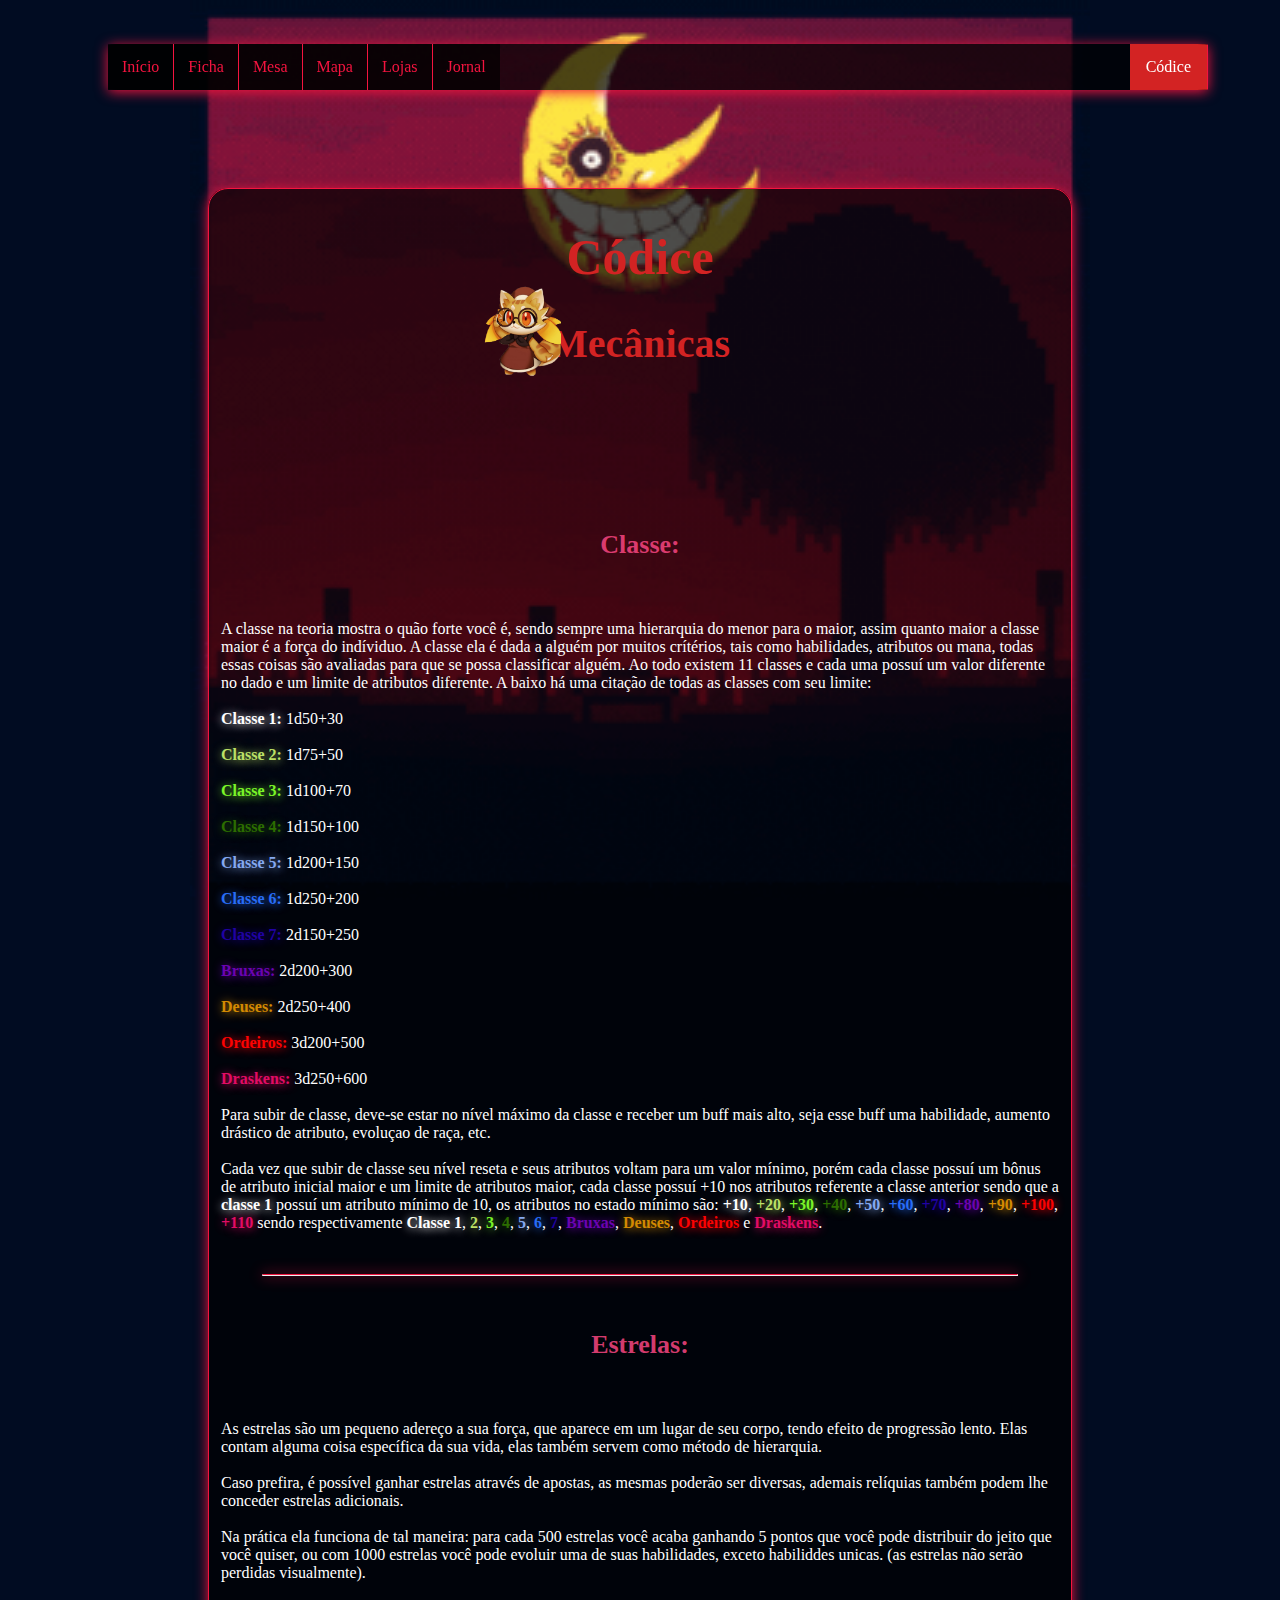
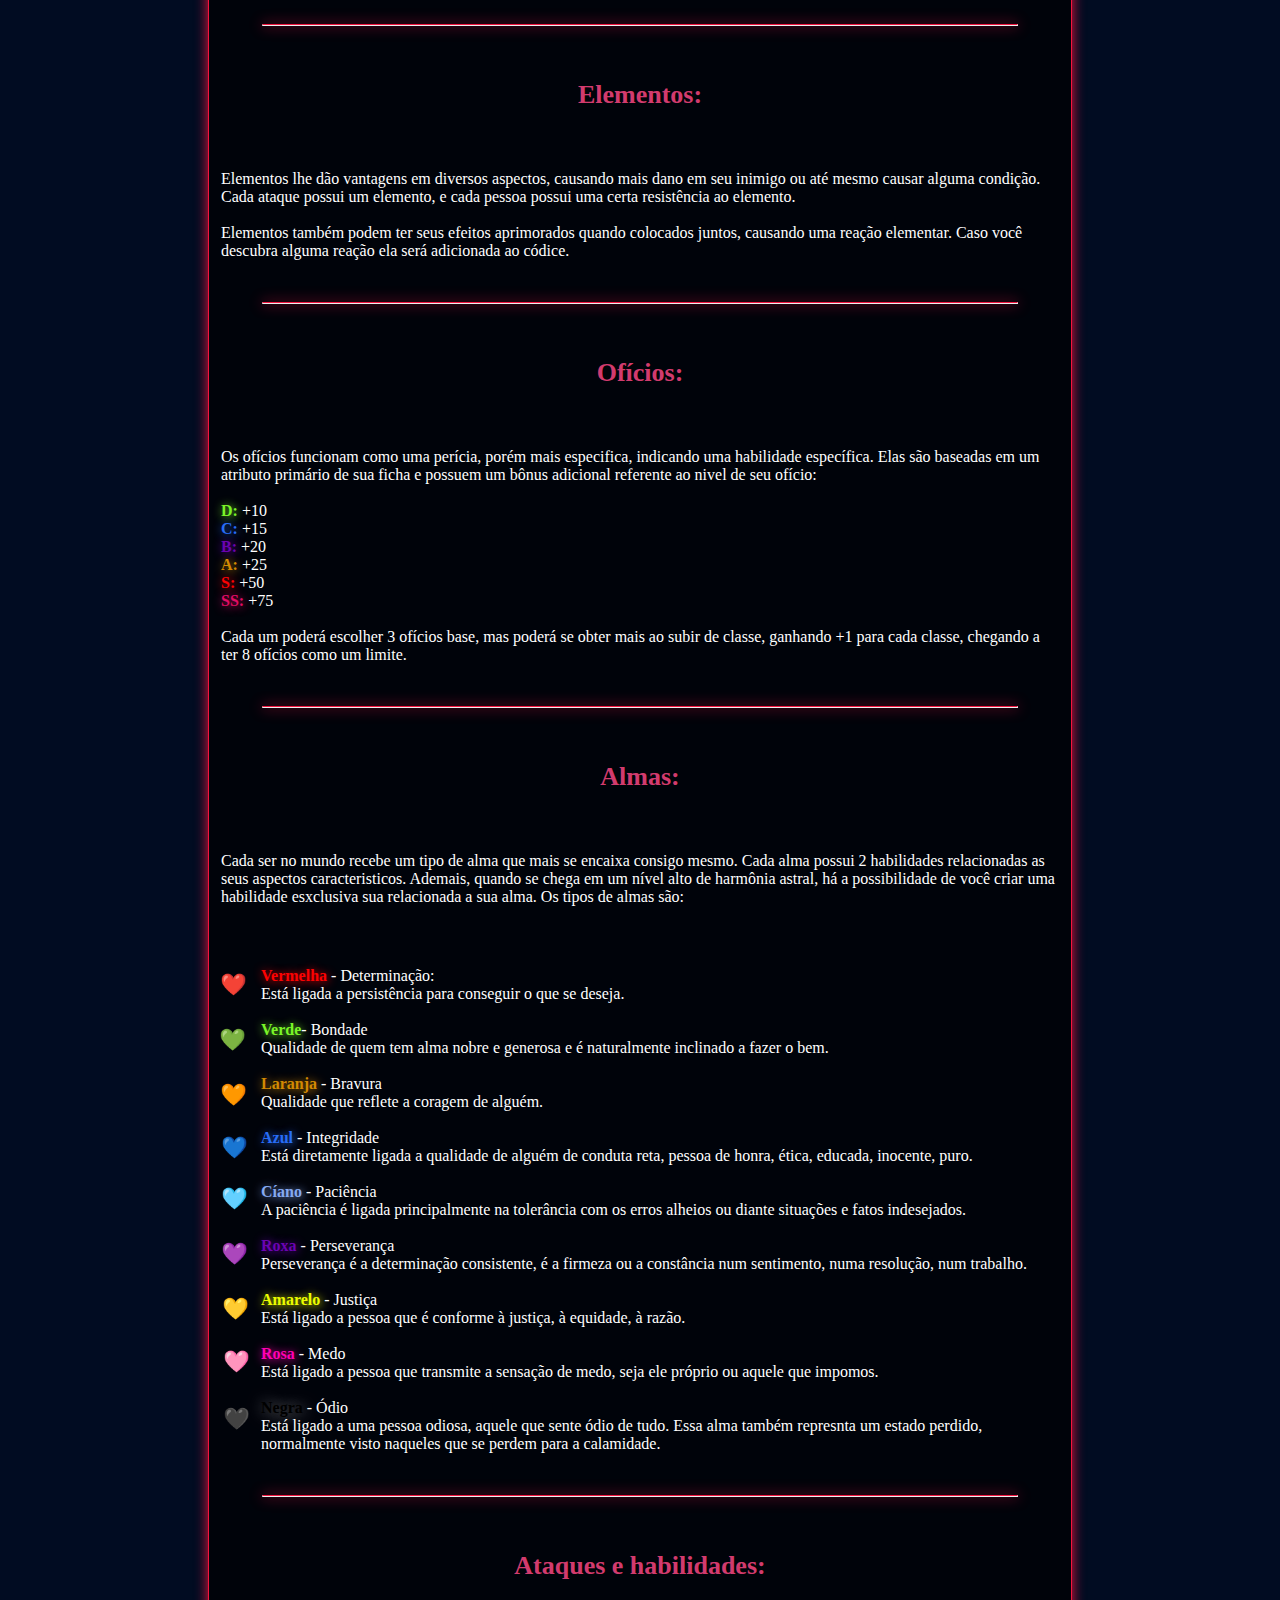
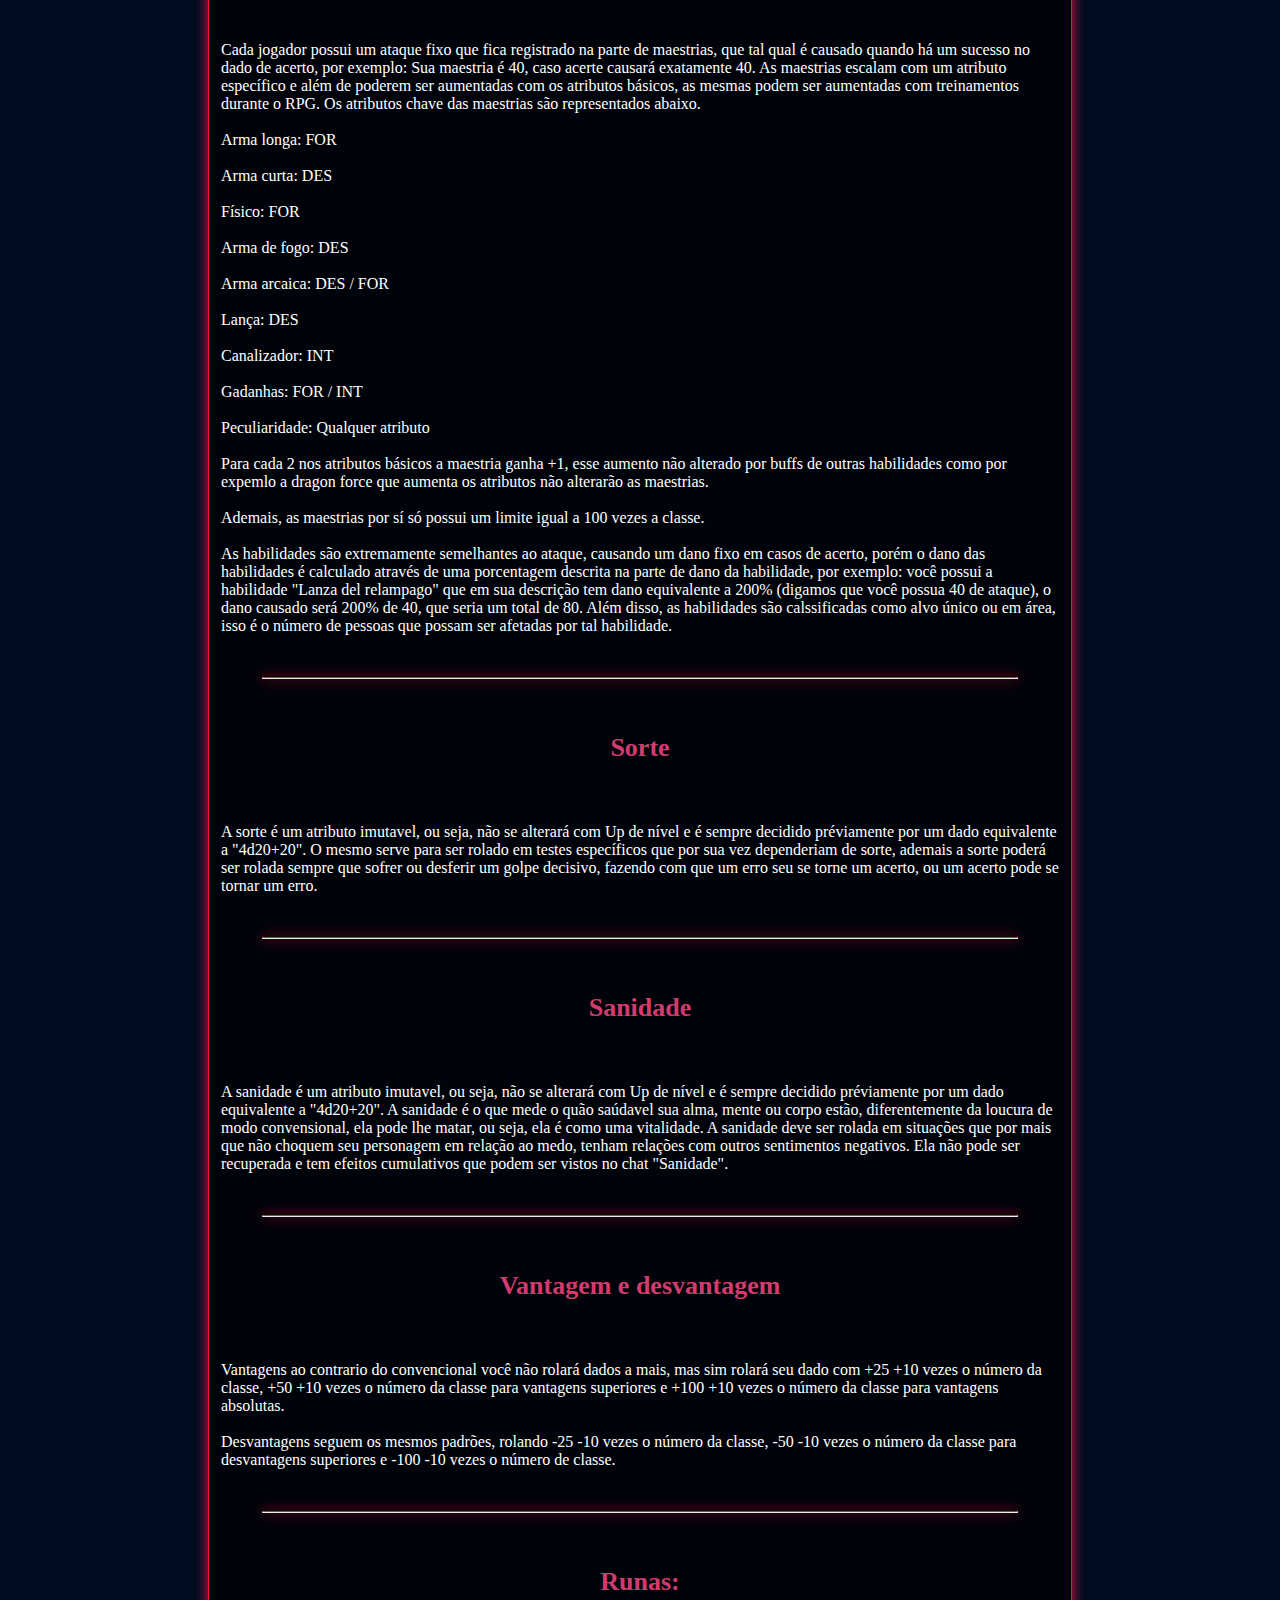
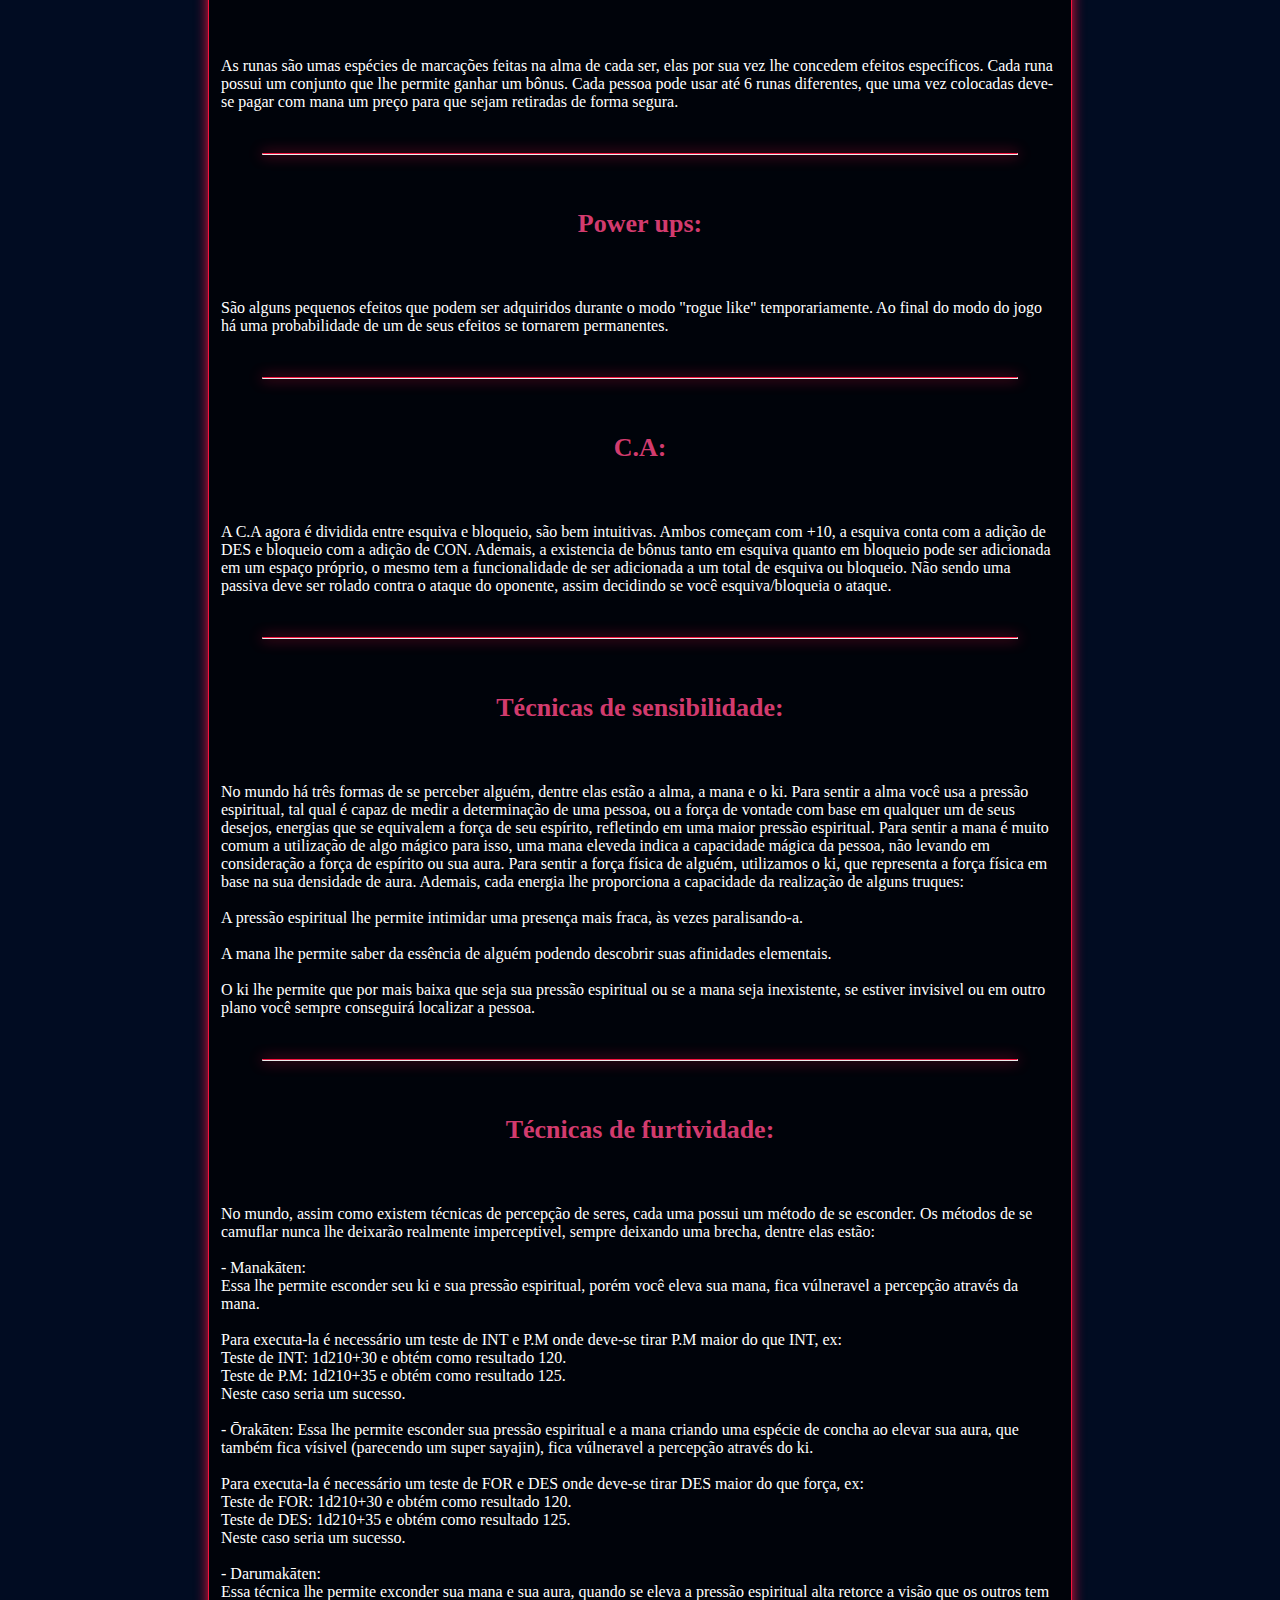
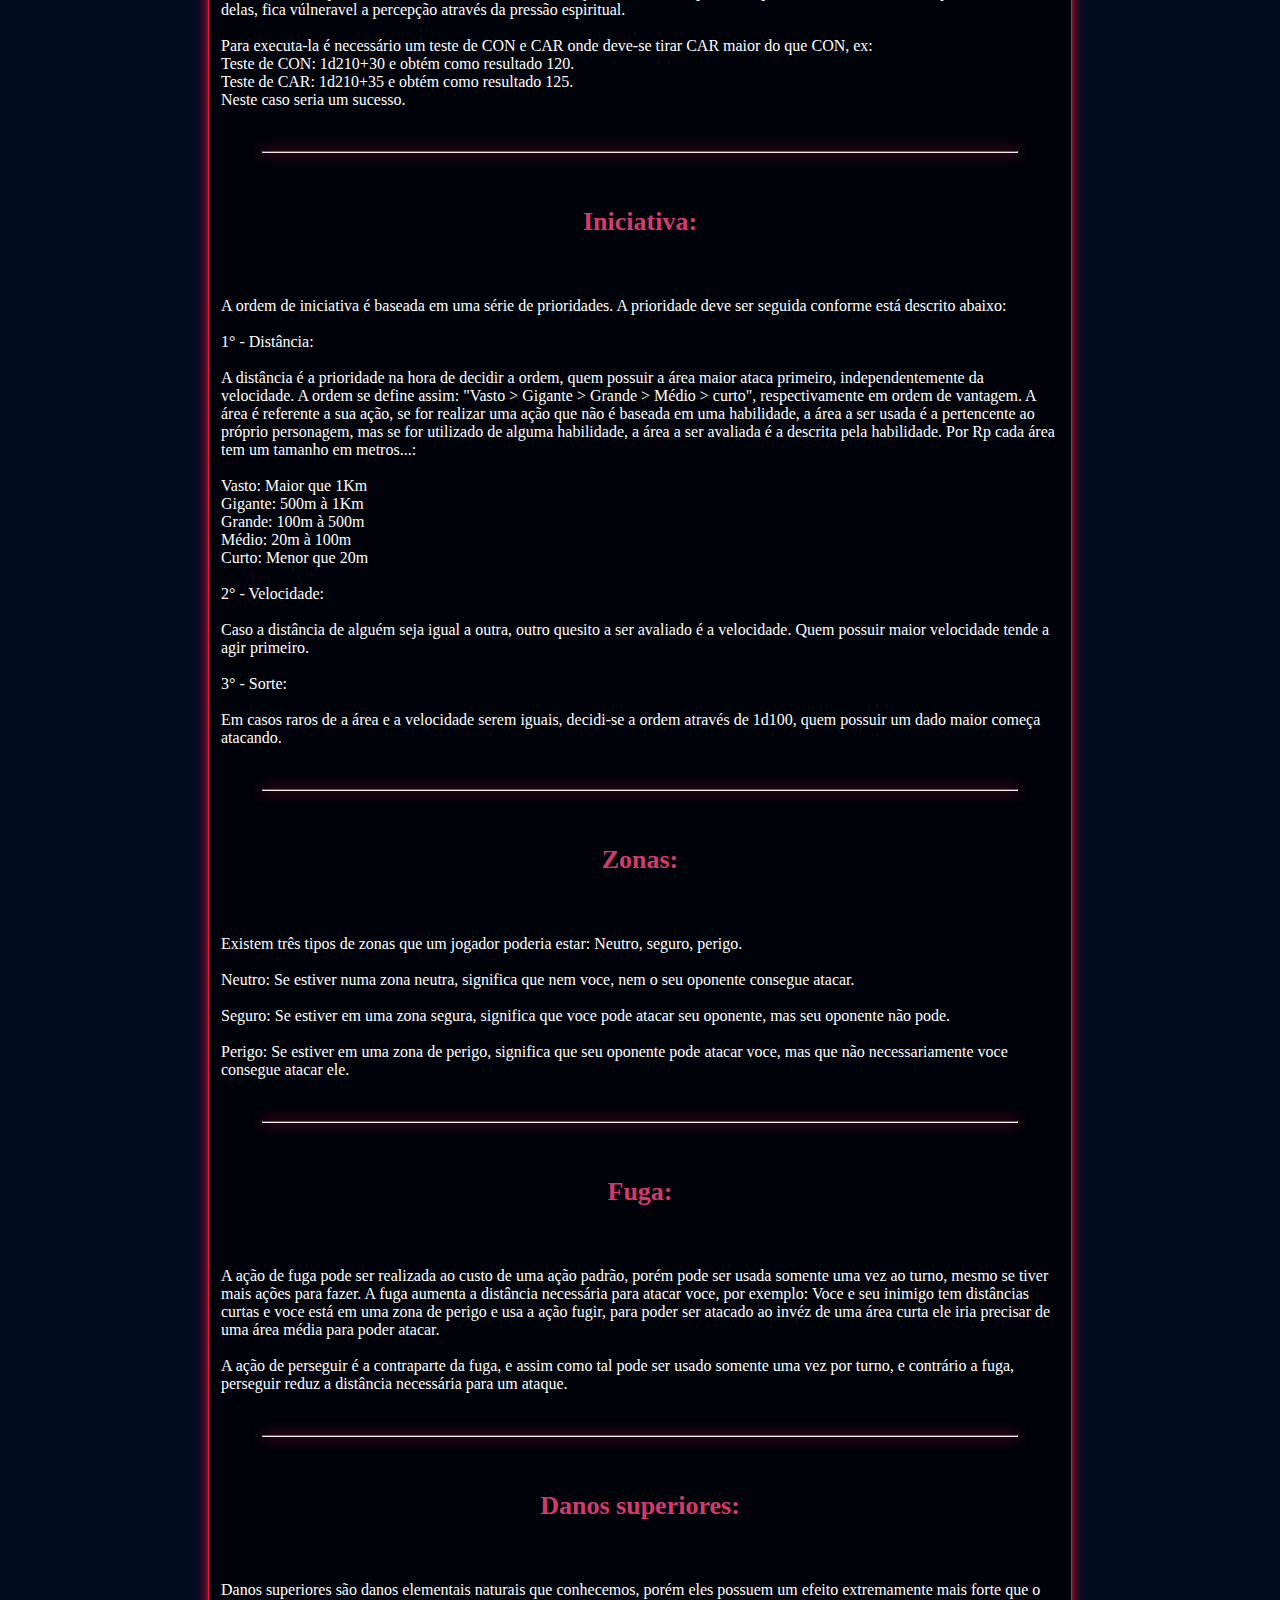
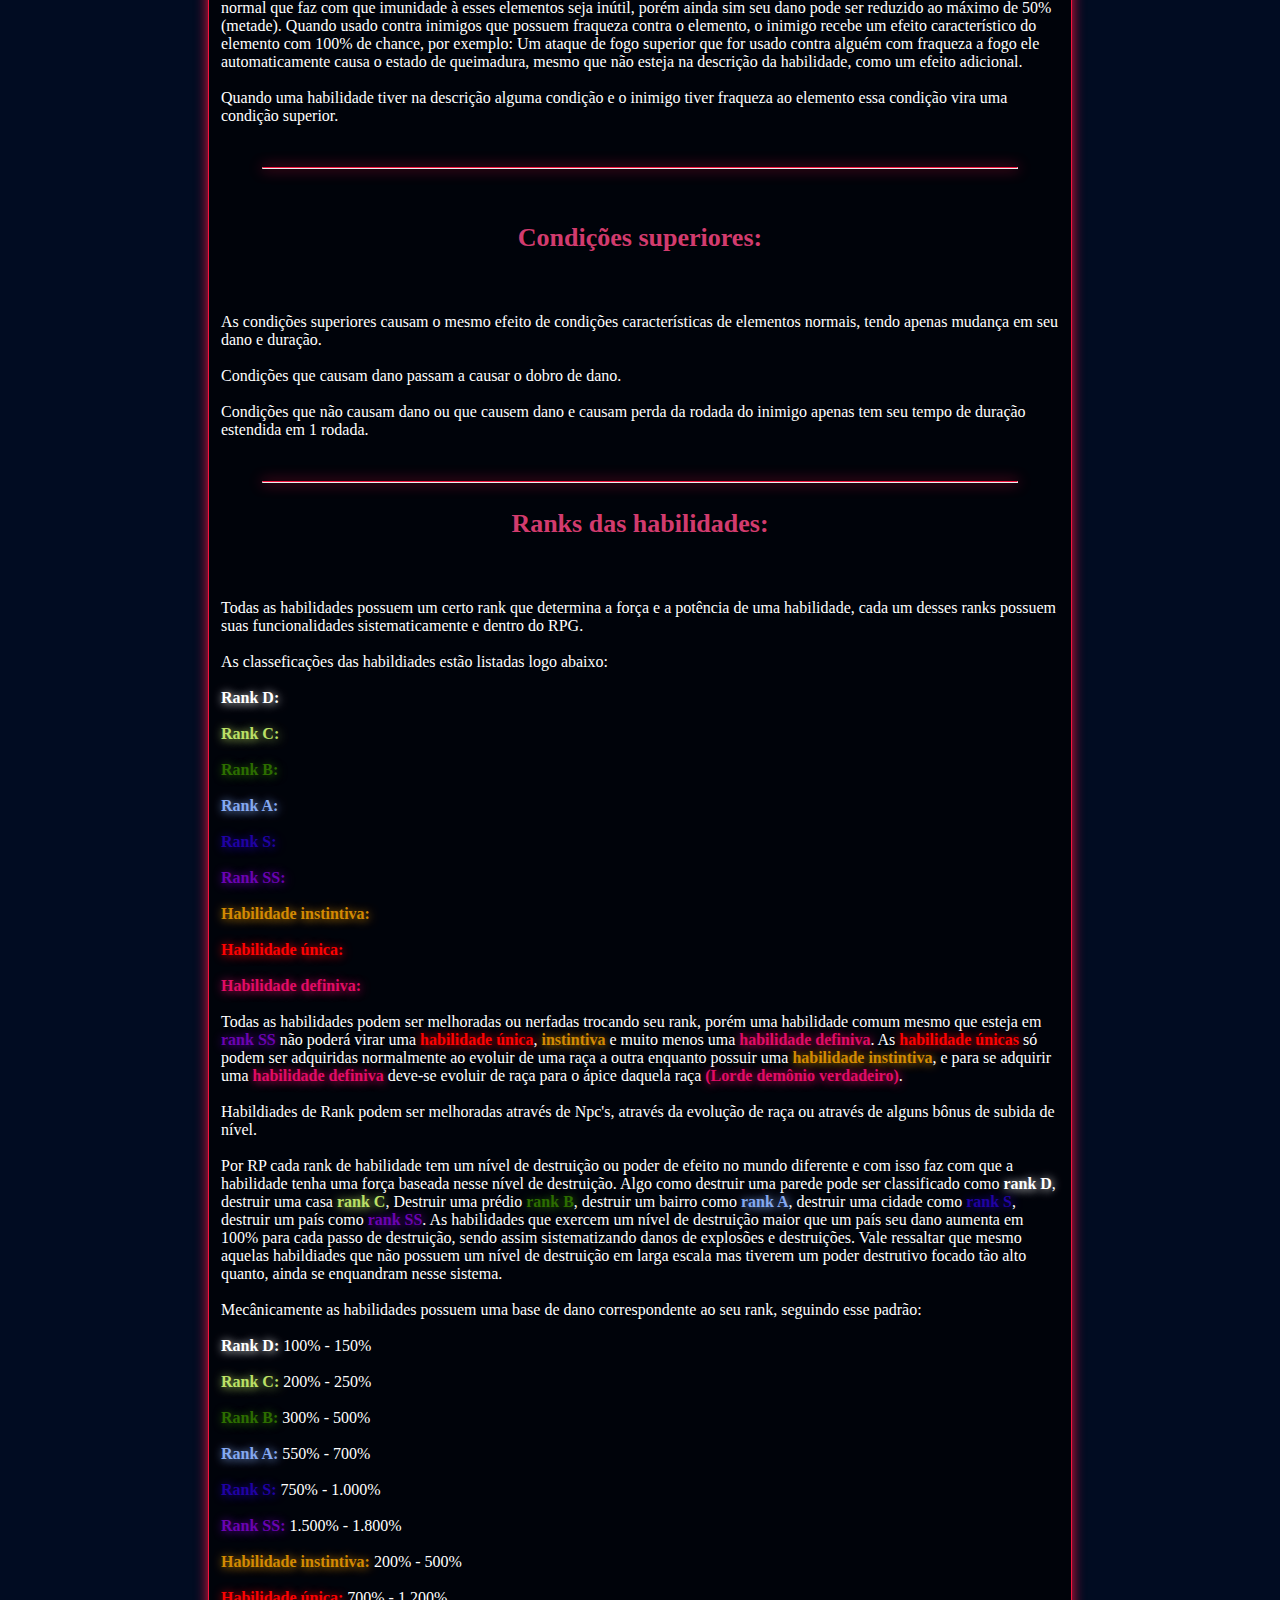
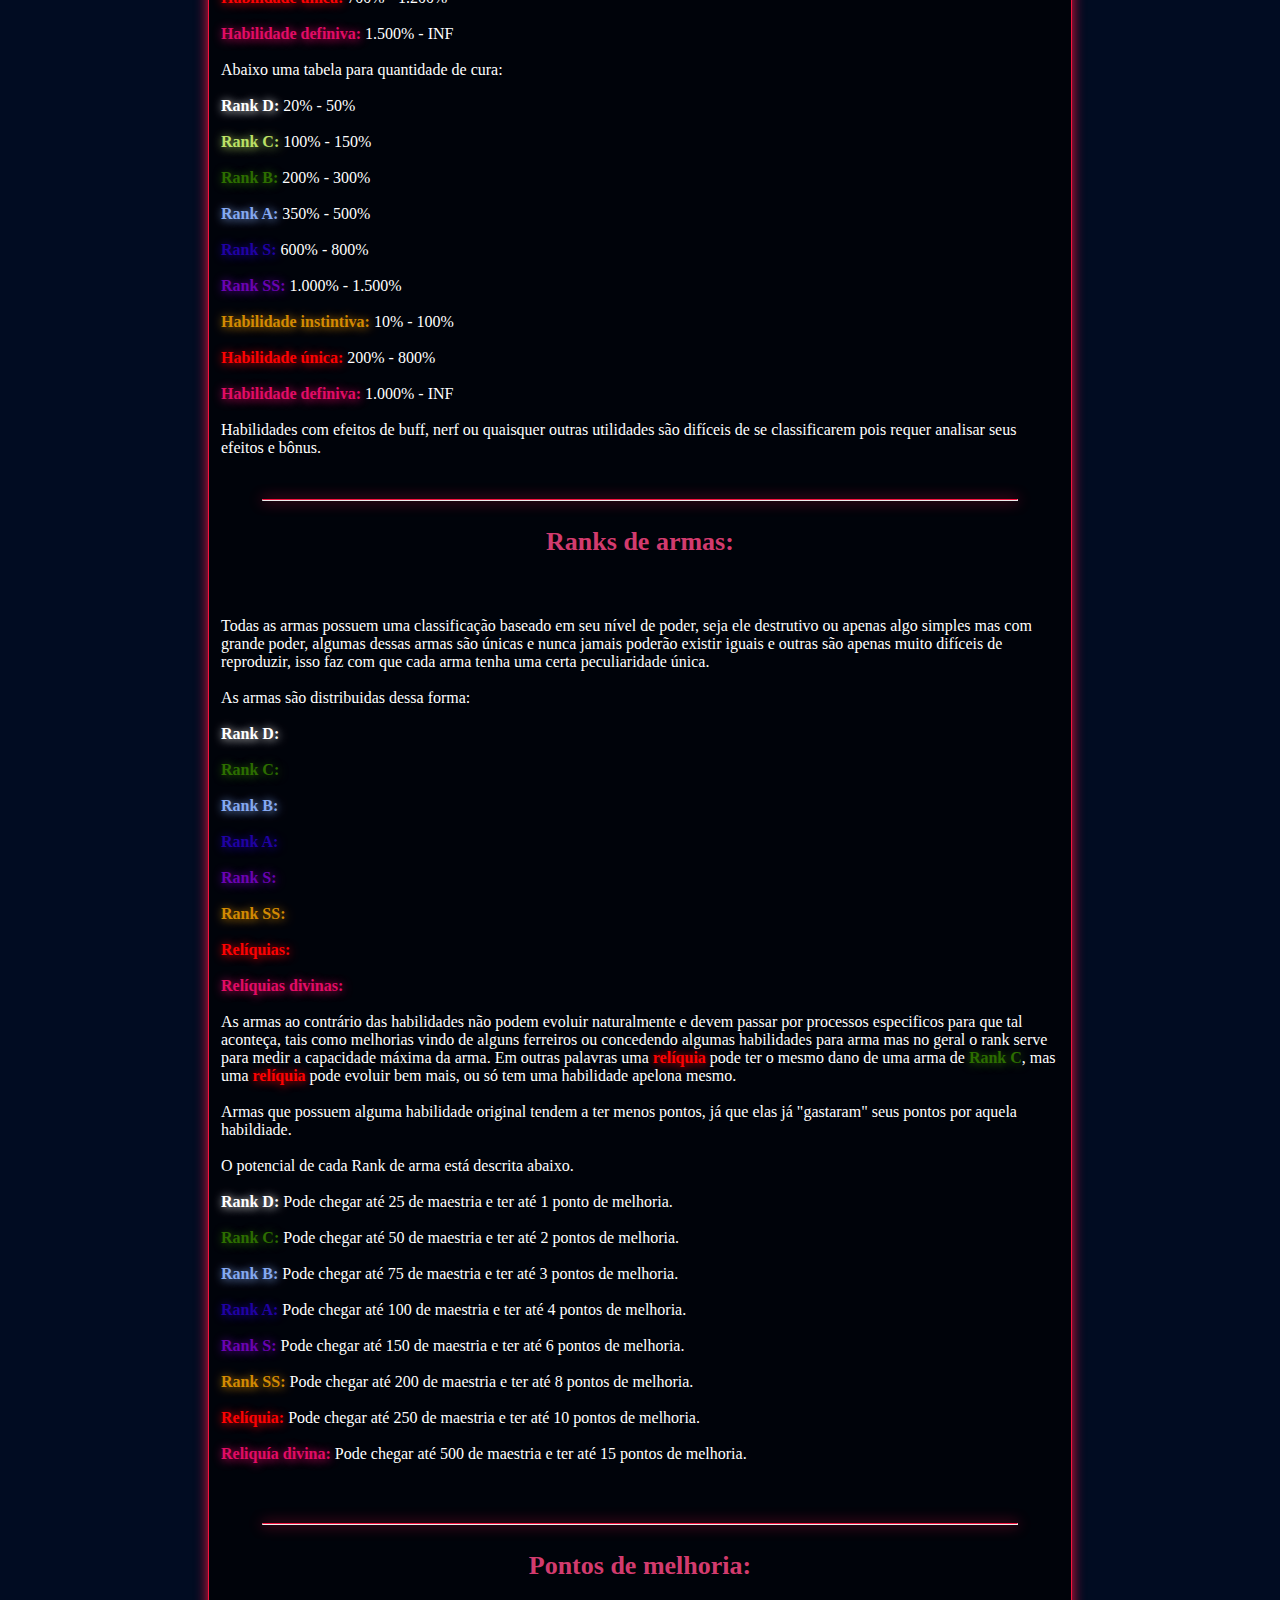
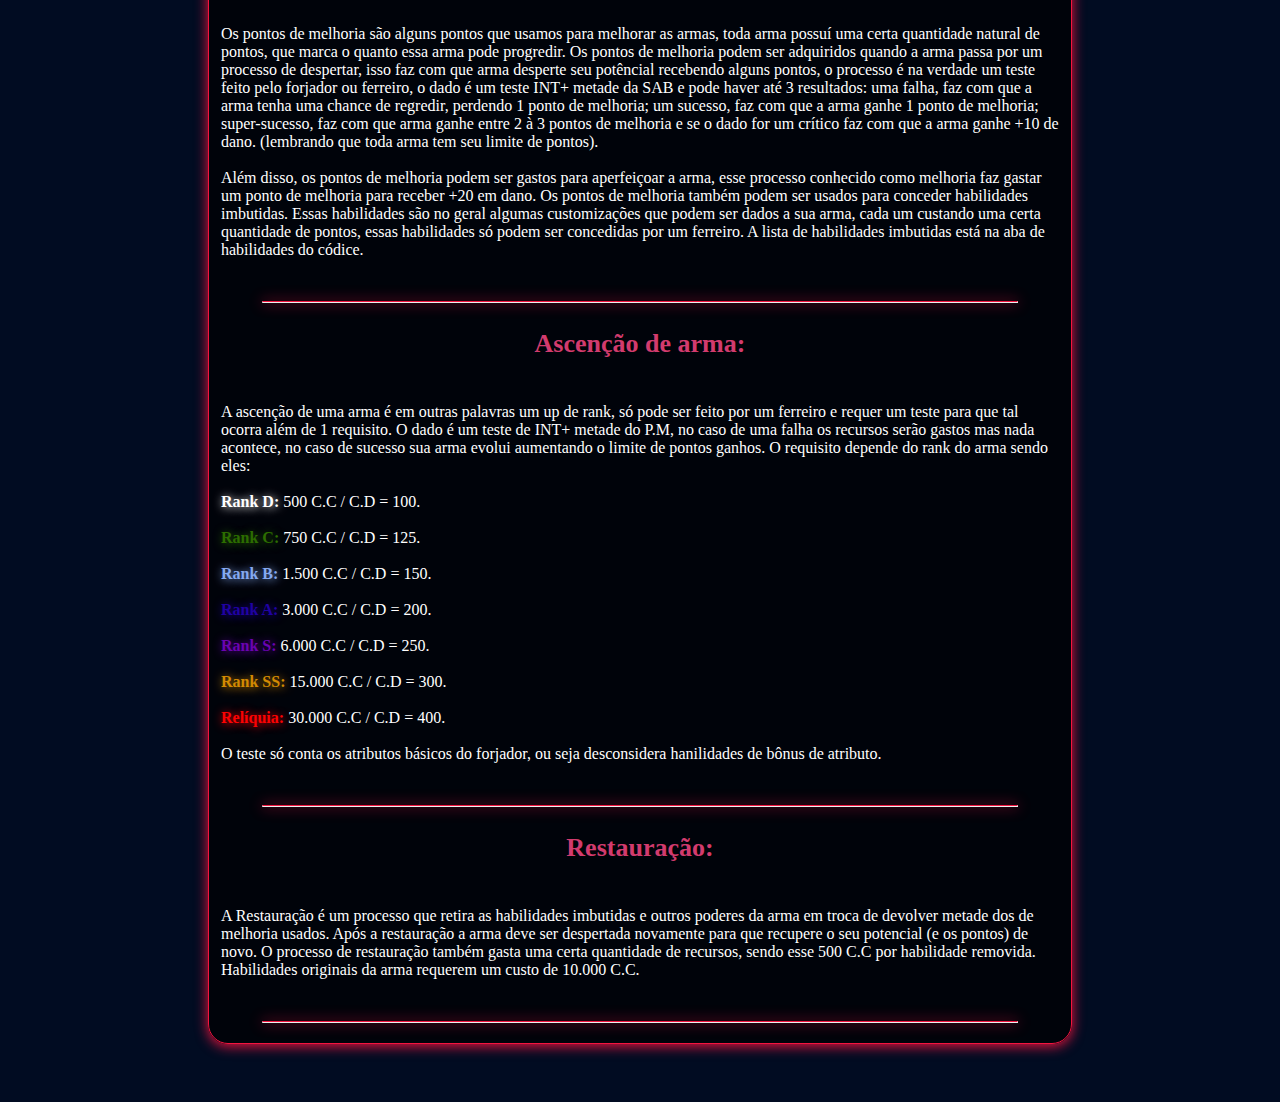
<file: mecanicas.html>
<!DOCTYPE html>
<html lang="en">
<head>
  <meta charset="UTF-8">
  <meta http-equiv="X-UA-Compatible" content="IE=edge">
  <meta name="viewport" content="width=device-width, initial-scale=1.0">
  <title>Mecanicas</title>
  <link rel="stylesheet" href="codice.css">
</head>
<body>
  <br>
  <br>
  <ul class="nav">
    <li><a class="nava" href="index.html">Início</a></li>
    <li><a class="nava" href="fichaloriano.html">Ficha</a></li>
    <li><a class="nava" href="https://app.roll20.net/editor/">Mesa</a></li>
    <li style="float:right"><a href="codice.html" class="active">Códice</a></li>
    <li><a class="nava" href="about.asp">Mapa</a></li>
    <li><a class="nava" href="about.asp">Lojas</a></li>
    <li><a class="nava" href="about.asp">Jornal</a></li>
  </ul>
  <br>
  <br>
  <br>
  <br>
  <br>
  <br>
  <br>
  <br>
  <fieldset class="field1">
    <h1>Códice</h1>
<h2>Mecânicas</h2>
<img class="luna" src="luna.png">
<p class="mec"><strong>Classe:</strong></p>
<br>
<p>A classe na teoria mostra o quão forte você é, sendo sempre uma hierarquia do menor para o maior, assim quanto maior a classe maior é a força do indíviduo. A classe ela é dada a alguém por muitos crítérios, tais como habilidades, atributos ou mana, todas essas coisas são avaliadas para que se possa classificar alguém. Ao todo existem 11 classes e cada uma possuí um valor diferente no dado e um limite de atributos diferente. A baixo há uma citação de todas as classes com seu limite:
  <br><br>
  <strong class="supercomum">Classe 1:</strong> 1d50+30
  <br><br>
  <strong class="muitocomum">Classe 2:</strong> 1d75+50
  <br><br>
  <strong class="comum">Classe 3:</strong> 1d100+70
  <br><br>
  <strong class="incomum">Classe 4:</strong> 1d150+100
  <br><br>
  <strong class="raro">Classe 5:</strong> 1d200+150
  <br><br>
  <strong class="muitoraro">Classe 6:</strong> 1d250+200
  <br><br>
  <strong class="superraro">Classe 7:</strong> 2d150+250
  <br><br>
  <strong class="epico">Bruxas:</strong> 2d200+300
  <br><br>
  <strong class="lendario">Deuses:</strong> 2d250+400
  <br><br>
  <strong class="mitico">Ordeiros:</strong> 3d200+500
  <br><br>
  <strong class="impossivel">Draskens:</strong> 3d250+600
<br><br>
Para subir de classe, deve-se estar no nível máximo da classe e receber um buff mais alto, seja esse buff uma habilidade, aumento drástico de atributo, evoluçao de raça, etc.<br><br>
Cada vez que subir de classe seu nível reseta e seus atributos voltam para um valor mínimo, porém cada classe possuí um bônus de atributo inicial maior e um limite de atributos maior, cada classe possuí +10 nos atributos referente a classe anterior sendo que a <strong class="supercomum">classe 1</strong> possuí um atributo mínimo de 10, os atributos no estado mínimo são: <strong class="supercomum">+10</strong>, <strong class="muitocomum">+20</strong>, <strong class="comum">+30</strong>, <strong class="incomum">+40</strong>, <strong class="raro">+50</strong>, <strong class="muitoraro">+60</strong>, <strong class="superraro">+70</strong>, <strong class="epico">+80</strong>, <strong class="lendario">+90</strong>, <strong class="mitico">+100</strong>, <strong class="impossivel">+110</strong> sendo respectivamente <strong class="supercomum">Classe 1</strong>, <strong class="muitocomum">2</strong>, <strong class="comum">3</strong>, <strong class="incomum">4</strong>, <strong class="raro">5</strong>, <strong class="muitoraro">6</strong>, <strong class="superraro">7</strong>, <strong class="epico">Bruxas</strong>, <strong class="lendario">Deuses</strong>, <strong class="mitico">Ordeiros</strong> e <strong class="impossivel">Draskens</strong>.</p>

<br>
<hr />
<br>
<p class="mec"><strong>Estrelas:</strong></p>
<br>
<p>As estrelas são um pequeno adereço a sua  força, que aparece em um lugar de seu corpo, tendo efeito de progressão lento. Elas contam alguma coisa específica da sua vida, elas também servem como método de hierarquia.
<br><br>
Caso prefira, é possível ganhar estrelas através de apostas, as mesmas poderão ser diversas, ademais relíquias também podem lhe conceder estrelas adicionais. 
<br><br>
Na prática ela funciona de tal maneira: para cada 500 estrelas você acaba ganhando 5 pontos que você pode distribuir do jeito que você quiser, ou com  1000 estrelas você pode evoluir uma de suas habilidades, exceto habiliddes unicas. (as estrelas não serão perdidas visualmente).</p>
<br>
<hr />
<br>
<p class="mec"><strong>Elementos:</strong></p>
<br>
<p>Elementos lhe dão vantagens em diversos aspectos, causando mais dano em seu inimigo ou até mesmo causar alguma condição. Cada ataque possui um elemento, e cada pessoa possui uma certa resistência ao elemento.
<br><br>
Elementos também podem ter seus efeitos aprimorados quando colocados juntos, causando uma reação elementar. Caso você descubra alguma reação ela será adicionada ao códice.</p>
<br>
<hr />
<br>
<p class="mec"><strong>Ofícios:</strong></p>
<br>
<p>Os ofícios funcionam como uma perícia, porém mais especifica, indicando uma habilidade específica. Elas são baseadas em um atributo primário de sua ficha e possuem um bônus adicional referente ao nivel de seu ofício:
<br><br>
<strong class="comum">D:</strong> +10
<br>
<strong class="muitoraro">C:</strong> +15
<br>
<strong class="epico">B:</strong> +20
<br>
<strong class="lendario">A:</strong> +25
<br>
<strong class="mitico">S:</strong> +50
<br>
<strong class="impossivel">SS:</strong> +75
<br><br>
Cada um poderá escolher 3 ofícios base, mas poderá se obter mais ao subir de classe, ganhando +1 para cada classe, chegando a ter 8 ofícios como um limite.</p>
<br>
<hr />
<br>
<p class="mec"><strong>Almas:</strong></p>
<br>
<p>Cada ser no mundo recebe um tipo de alma que mais se encaixa consigo mesmo. Cada alma possui 2 habilidades relacionadas as seus aspectos caracteristicos. Ademais, quando se chega em um nível alto de harmônia astral, há a possibilidade de você criar uma habilidade esxclusiva sua relacionada a sua alma.
Os tipos de almas são:</p>
<img class="deter" id="cor" src="determinacao.png">
<img class="genti" id="cor" src="gentileza.png">
<img class="bravu" id="cor" src="bravura.png">
<img class="inte" id="cor" src="integridade.png">
<img class="pac" id="cor" src="paciencia.png">
<img class="perse" id="cor" src="perseveranca.png">
<img class="jus" id="cor" src="justica.png">
<img class="medo" id="cor" src="medo.png">
<img class="hate" id="cor" src="hate.png">
<p class="direita">
<strong class="mitico">Vermelha</strong> - Determinação:
<br>
Está ligada a persistência para conseguir o que se deseja.
<br><br>
<strong class="comum">Verde</strong>- Bondade
<br>
Qualidade de quem tem alma nobre e generosa e é naturalmente inclinado a fazer o bem.
<br><br>
<strong class="lendario">Laranja</strong> - Bravura
<br>
Qualidade que reflete a coragem de alguém.
<br><br>
<strong class="muitoraro">Azul</strong> - Integridade
<br>
Está diretamente ligada a qualidade de alguém de conduta reta, pessoa de honra, ética, educada, inocente, puro.
<br><br>
<strong class="raro">Cíano</strong> - Paciência
<br>
A paciência é ligada principalmente na tolerância com os erros alheios ou diante situações e fatos indesejados.
<br><br>
<strong class="epico">Roxa</strong> - Perseverança
<br>
Perseverança é a determinação consistente, é a firmeza ou a constância num sentimento, numa resolução, num trabalho.
<br><br>
<strong class="amarelo">Amarelo</strong> - Justiça
<br>
Está ligado a pessoa que é conforme à justiça, à equidade, à razão.
<br><br>
<strong class="rosa">Rosa</strong> - Medo
<br>
Está ligado a pessoa que transmite a sensação de medo, seja ele próprio ou aquele que impomos.
<br><br>
<strong class="negra">Negra</strong> - Ódio
<br>
Está ligado a uma pessoa odiosa, aquele que sente ódio de tudo. Essa alma também represnta um estado perdido, normalmente visto naqueles que se perdem para a calamidade.
</p>

<br>
<hr />
<br>
<p class="mec"><strong>Ataques e habilidades:</strong></p>
<br>
<p>Cada jogador possui um ataque fixo que fica registrado na parte de maestrias, que tal qual é causado quando há um sucesso no dado de acerto, por exemplo: Sua maestria é 40, caso acerte causará exatamente 40. As maestrias escalam com um atributo específico e além de poderem ser aumentadas com os atributos básicos, as mesmas podem ser aumentadas com treinamentos durante o RPG. Os atributos chave das maestrias são representados abaixo.
  <br><br>
  Arma longa: FOR
  <br><br>
  Arma curta:	DES
  <br><br>
  Físico: FOR
  <br><br>
  Arma de fogo: DES
  <br><br>
  Arma arcaica: DES / FOR
  <br><br>
  Lança: DES
  <br><br>
  Canalizador: INT
  <br><br>
  Gadanhas: FOR / INT
  <br><br>
  Peculiaridade: Qualquer atributo
  <br><br>
Para cada 2 nos atributos básicos a maestria ganha +1, esse aumento não alterado por buffs de outras habilidades como por expemlo a dragon force que aumenta os atributos não alterarão as maestrias.<br><br>
Ademais, as maestrias por sí só possui um limite igual a 100 vezes a classe.<br><br>
As habilidades são extremamente semelhantes ao ataque, causando um dano fixo em casos de acerto, porém o dano das habilidades é calculado através de uma porcentagem descrita na parte de dano da habilidade, por exemplo: você possui a habilidade "Lanza del relampago" que em sua descrição tem dano equivalente a 200% (digamos que você possua 40 de ataque), o dano causado será 200% de 40, que seria um total de 80. Além disso, as habilidades são calssificadas como alvo único ou em área, isso é o número de pessoas que possam ser afetadas por tal habilidade.</p>

<br>
<hr />
<br>
<p class="mec"><strong>Sorte</strong></p>
<br>
<p>A sorte é um atributo imutavel, ou seja, não se alterará com Up de nível e é sempre decidido préviamente por um dado equivalente a "4d20+20". O mesmo serve para ser rolado em testes específicos que por sua vez dependeriam de sorte, ademais a sorte poderá ser rolada sempre que sofrer ou desferir um golpe decisivo, fazendo com que um erro seu se torne um acerto, ou um acerto pode se tornar um erro.</p>
<br>
<hr />
<br>
<p class="mec"><strong>Sanidade</strong></p>
<br>
<p>A sanidade é um atributo imutavel, ou seja, não se alterará com Up de nível e é sempre decidido préviamente por um dado equivalente a "4d20+20". A sanidade é o que mede o quão saúdavel sua alma, mente ou corpo estão, diferentemente da loucura de modo convensional, ela pode lhe matar, ou seja, ela é como uma vitalidade. A sanidade deve ser rolada em situações que por mais que não choquem seu personagem em relação ao medo, tenham relações com outros sentimentos negativos. Ela não pode ser recuperada e tem efeitos cumulativos que podem ser vistos no chat "Sanidade".</p>
<br>
<hr />
<br>
<p class="mec"><strong>Vantagem e desvantagem</strong></p>
<br>
<p>Vantagens ao contrario do convencional você não rolará dados a mais, mas sim rolará seu dado com +25 +10 vezes o número da classe, +50 +10 vezes o número da classe para vantagens superiores e +100 +10 vezes o número da classe para vantagens absolutas.
<br><br>
Desvantagens seguem os mesmos padrões, rolando -25 -10 vezes o número da classe, -50 -10 vezes o número da classe para desvantagens superiores e -100 -10 vezes o número de classe.</p>
<br>
<hr />
<br>
<p class="mec"><strong>Runas:</strong></p>
<br>
<p>As runas são umas espécies de marcações feitas na alma de cada ser, elas por sua vez lhe concedem efeitos específicos. Cada runa possui um conjunto que lhe permite ganhar um bônus. Cada pessoa pode usar até 6 runas diferentes, que uma vez colocadas deve-se pagar com mana um preço para que sejam retiradas de forma segura.</p>

<br>
<hr />
<br>
<p class="mec"><strong>Power ups:</strong></p>
<br>
<p>São alguns pequenos efeitos que podem ser adquiridos durante o modo "rogue like" temporariamente. Ao final do modo do jogo há uma probabilidade de um de seus efeitos se tornarem permanentes.</p>
<br>
<hr />
<br>
<p class="mec"><strong>C.A:</strong></p>
<br>
<p>A C.A agora é dividida entre esquiva e bloqueio, são bem intuitivas. Ambos começam com +10, a esquiva conta com a adição de DES e bloqueio com a adição de CON. Ademais, a existencia de bônus tanto em esquiva quanto em bloqueio pode ser adicionada em um espaço próprio, o mesmo tem a funcionalidade de ser adicionada a um total de esquiva ou bloqueio. Não sendo uma passiva deve ser rolado contra o ataque do oponente, assim decidindo se você esquiva/bloqueia o ataque.</p>
<br>
<hr />
<br>
<p class="mec"><strong>Técnicas de sensibilidade:</strong></p>
<br>
<p>No mundo há três formas de se perceber alguém, dentre elas estão a alma, a mana e o ki. Para sentir a alma você usa a pressão espiritual, tal qual é capaz de medir a determinação de uma pessoa, ou a força de vontade com base em qualquer um de seus desejos, energias que se equivalem a força de seu espírito, refletindo em uma maior pressão espiritual. Para sentir a mana é muito comum a utilização de algo mágico para isso, uma mana eleveda indica a capacidade mágica da pessoa, não levando em consideração a força de espírito ou sua aura. Para sentir a força física de alguém, utilizamos o ki, que representa a força física em base na sua densidade de aura. Ademais, cada energia lhe proporciona a capacidade da realização de alguns truques:
<br><br>
A pressão espiritual lhe permite intimidar uma presença mais fraca, às vezes paralisando-a.
<br><br>
A mana lhe permite saber da essência de alguém podendo descobrir suas afinidades elementais.
<br><br>
O ki lhe permite que por mais baixa que seja sua pressão espiritual ou se a mana seja inexistente,  se estiver invisivel ou em outro plano você sempre conseguirá localizar a pessoa.</p>
<br>
<hr />
<br>
<p class="mec"><strong>Técnicas de furtividade:</strong></p>
<br>
<p>No mundo, assim como existem técnicas de percepção de seres, cada uma possui um método de se esconder. Os métodos de se camuflar nunca lhe deixarão realmente imperceptivel, sempre deixando uma brecha, dentre elas estão:
<br><br>
- Manakāten:
<br>
Essa lhe permite esconder seu ki e sua pressão espiritual, porém você eleva sua mana, fica vúlneravel a percepção através da mana.
<br><br>
Para executa-la é necessário um teste de INT e P.M onde deve-se tirar P.M maior do que INT, ex:
<br>
Teste de INT: 1d210+30 e obtém como resultado 120. 
<br>
Teste de P.M: 1d210+35 e obtém como resultado 125.
<br>
Neste caso seria um sucesso. 
<br><br>
- Ōrakāten:
Essa lhe permite esconder sua pressão espiritual e a mana criando uma espécie de concha ao elevar sua aura, que também fica vísivel (parecendo um super sayajin), fica vúlneravel a percepção através do ki.
<br><br>
Para executa-la é necessário um teste de FOR e DES onde deve-se tirar DES maior do que força, ex:
<br>
Teste de FOR: 1d210+30 e obtém como resultado 120. 
<br>
Teste de DES: 1d210+35 e obtém como resultado 125.
<br>
Neste caso seria um sucesso.
<br><br>
- Darumakāten:
<br>
Essa técnica lhe permite exconder sua mana e sua aura, quando se eleva a pressão espiritual alta retorce a visão que os outros tem delas, fica vúlneravel a percepção através da pressão espiritual.
<br><br>
Para executa-la é necessário um teste de CON e CAR onde deve-se tirar CAR maior do que CON, ex:
<br>
Teste de CON: 1d210+30 e obtém como resultado 120. 
<br>
Teste de CAR: 1d210+35 e obtém como resultado 125.
<br>
Neste caso seria um sucesso.</p>

<br>
<hr />
<br>
<p class="mec"><strong>Iniciativa:</strong></p>
<br>
<p>A ordem de iniciativa é baseada em uma série de prioridades. A prioridade deve ser seguida conforme está descrito abaixo:
<br><br>
1° - Distância:
<br><br>
A distância é a prioridade na hora de decidir a ordem, quem possuir a área maior ataca primeiro, independentemente da velocidade. A ordem se define assim: "Vasto > Gigante > Grande > Médio > curto", respectivamente em ordem de vantagem. A área é referente a sua ação, se for realizar uma ação que não é baseada em uma habilidade, a área a ser usada é a pertencente ao próprio personagem, mas se for utilizado de alguma habilidade, a área a ser avaliada é a descrita pela habilidade. Por Rp cada área tem um tamanho em metros...: 
<br><br>
Vasto: Maior que 1Km 
<br>
Gigante: 500m à 1Km 
<br>
Grande: 100m à 500m 
<br>
Médio: 20m à 100m 
<br>
Curto: Menor que 20m
<br><br>
2° - Velocidade:
<br><br>
Caso a distância de alguém seja igual a outra, outro quesito a ser avaliado é a velocidade. Quem possuir maior velocidade tende a agir primeiro.
<br><br>
3° - Sorte:
<br><br>
Em casos raros de a área e a velocidade serem iguais, decidi-se a ordem através de 1d100, quem possuir um dado maior começa atacando.</p>
<br>
<hr />
<br>
<p class="mec"><strong>Zonas:</strong></p>
<br>
<p>Existem três tipos de zonas que um jogador poderia estar: Neutro, seguro, perigo.
<br><br>
Neutro: Se estiver numa zona neutra, significa que nem voce, nem o seu oponente consegue atacar.
<br><br>
Seguro: Se estiver em uma zona segura, significa que voce pode atacar seu oponente, mas seu oponente não pode.
<br><br>
Perigo: Se estiver em uma zona de perigo, significa que seu oponente pode atacar voce, mas que não necessariamente voce consegue atacar ele.</p>
<br>
<hr />
<br>
<p class="mec"><strong>Fuga:</strong></p>
<br>
<p>A ação de fuga pode ser realizada ao custo de uma ação padrão, porém pode ser usada somente uma vez ao turno, mesmo se tiver mais ações para fazer. A fuga aumenta a distância necessária para atacar voce, por exemplo: Voce e seu inimigo tem distâncias curtas e voce está em uma zona de perigo e usa a ação fugir, para poder ser atacado ao invéz de uma área curta ele iria precisar de uma área média para poder atacar.
<br><br>
A ação de perseguir é a contraparte da fuga, e assim como tal pode ser usado somente uma vez por turno, e contrário a fuga, perseguir reduz a distância necessária para um ataque.</p>
<br>
<hr />
<br>
<p class="mec"><strong>Danos superiores:</strong></p>
<br>
<p>Danos superiores são danos elementais naturais que conhecemos, porém eles possuem um efeito extremamente mais forte que o normal que faz com que imunidade à esses elementos seja inútil, porém ainda sim seu dano pode ser reduzido ao máximo de 50% (metade). Quando usado contra inimigos que possuem fraqueza contra o elemento, o inimigo recebe um efeito característico do elemento com 100% de chance, por exemplo: Um ataque de fogo superior que for usado contra alguém com fraqueza a fogo ele automaticamente causa o estado de queimadura, mesmo que não esteja na descrição da habilidade, como um efeito adicional.
<br><br>
Quando uma habilidade tiver na descrição alguma condição e o inimigo tiver fraqueza ao elemento essa condição vira uma condição superior.</p>
<br>
<hr />
<br>
<p class="mec"><strong>Condições superiores:</strong></p>
<br>
<p>As condições superiores causam o mesmo efeito de condições características de elementos normais, tendo apenas mudança em seu dano e duração.
<br><br>
Condições que causam dano passam a causar o dobro de dano. 
<br><br>
Condições que não causam dano ou que causem dano e causam perda da rodada do inimigo apenas tem seu tempo de duração estendida em 1 rodada.</p>
<br>
<hr/>
<p class="mec"><strong>Ranks das habilidades:</strong></p>
<br>
<p>Todas as habilidades possuem um certo rank que determina a força e a potência de uma habilidade, cada um desses ranks possuem suas funcionalidades sistematicamente e dentro do RPG.
<br><br>
As classeficações das habildiades estão listadas logo abaixo:
<br><br>
<strong class="supercomum">Rank D:</strong>
<br><br>
<strong class="muitocomum">Rank C:</strong>
<br><br>
<strong class="incomum">Rank B:</strong>
<br><br>
<strong class="raro">Rank A:</strong>
<br><br>
<strong class="superraro">Rank S:</strong>
<br><br>
<strong class="epico">Rank SS:</strong>
<br><br>
<strong class="lendario">Habilidade instintiva:</strong>
<br><br>
<strong class="mitico">Habilidade única:</strong>
<br><br>
<strong class="impossivel">Habilidade definiva:</strong>
<br><br>
Todas as habilidades podem ser melhoradas ou nerfadas trocando seu rank, porém uma habilidade comum mesmo que esteja em <strong class="epico">rank SS</strong> não poderá virar uma <strong class="mitico">habilidade única</strong>, <strong class="lendario">instintiva</strong> e muito menos uma <strong class="impossivel">habilidade definiva</strong>. As <strong class="mitico">habilidade únicas</strong> só podem ser adquiridas normalmente ao evoluir de uma raça a outra enquanto possuir uma <strong class="lendario">habilidade instintiva</strong>, e para se adquirir uma <strong class="impossivel">habilidade definiva</strong> deve-se evoluir de raça para o ápice daquela raça <strong class="impossivel">(Lorde demônio verdadeiro)</strong>.
<br><br>
Habildiades de Rank podem ser melhoradas através de Npc's, através da evolução de raça ou através de alguns bônus de subida de nível.
<br><br>
Por RP cada rank de habilidade tem um nível de destruição ou poder de efeito no mundo diferente e com isso faz com que a habilidade tenha uma força baseada nesse nível de destruição. Algo como destruir uma parede pode ser classificado como <strong class="supercomum">rank D</strong>, destruir uma casa <strong class="muitocomum">rank C</strong>, Destruir uma prédio <strong class="incomum">rank B</strong>, destruir um bairro como <strong class="raro">rank A</strong>, destruir uma cidade como <strong class="superraro">rank S</strong>, destruir um país como <strong class="epico">rank SS</strong>. As habilidades que exercem um nível de destruição maior que um país seu dano aumenta em 100% para cada passo de destruição, sendo assim sistematizando danos de explosões e destruições. Vale ressaltar que mesmo aquelas habildiades que não possuem um nível de destruição em larga escala mas tiverem um poder destrutivo focado tão alto quanto, ainda se enquandram nesse sistema.
<br><br>
Mecânicamente as habilidades possuem uma base de dano correspondente ao seu rank, seguindo esse padrão:
<br><br>
<strong class="supercomum">Rank D:</strong> 100% - 150%
<br><br>
<strong class="muitocomum">Rank C:</strong> 200% - 250%
<br><br>
<strong class="incomum">Rank B:</strong> 300% - 500%
<br><br>
<strong class="raro">Rank A:</strong> 550% - 700%
<br><br>
<strong class="superraro">Rank S:</strong> 750% - 1.000%
<br><br>
<strong class="epico">Rank SS:</strong> 1.500% - 1.800%
<br><br>
<strong class="lendario">Habilidade instintiva:</strong> 200% - 500%
<br><br>
<strong class="mitico">Habilidade única:</strong> 700% - 1.200%
<br><br>
<strong class="impossivel">Habilidade definiva:</strong> 1.500% - INF
<br><br>
Abaixo uma tabela para quantidade de cura:
<br><br>
<strong class="supercomum">Rank D:</strong> 20% - 50%
<br><br>
<strong class="muitocomum">Rank C:</strong> 100% - 150%
<br><br>
<strong class="incomum">Rank B:</strong> 200% - 300%
<br><br>
<strong class="raro">Rank A:</strong> 350% - 500%
<br><br>
<strong class="superraro">Rank S:</strong> 600% - 800%
<br><br>
<strong class="epico">Rank SS:</strong> 1.000% - 1.500%
<br><br>
<strong class="lendario">Habilidade instintiva:</strong> 10% - 100%
<br><br>
<strong class="mitico">Habilidade única:</strong> 200% - 800%
<br><br>
<strong class="impossivel">Habilidade definiva:</strong> 1.000% - INF
<br><br>
Habilidades com efeitos de buff, nerf ou quaisquer outras utilidades são difíceis de se classificarem pois requer analisar seus efeitos e bônus.
</p>
<br>
<hr/>
<p class="mec"><strong>Ranks de armas:</strong></p>
<br>
<p>Todas as armas possuem uma classificação baseado em seu nível de poder, seja ele destrutivo ou apenas algo simples mas com grande poder, algumas dessas armas são únicas e nunca jamais poderão existir iguais e outras são apenas muito difíceis de reproduzir, isso faz com que cada arma tenha uma certa peculiaridade única.
<br><br>
As armas são distribuidas dessa forma:
<br><br>
<strong class="supercomum">Rank D:</strong>
<br><br>
<strong class="incomum">Rank C:</strong>
<br><br>
<strong class="raro">Rank B:</strong>
<br><br>
<strong class="superraro">Rank A:</strong>
<br><br>
<strong class="epico">Rank S:</strong>
<br><br>
<strong class="lendario">Rank SS:</strong>
<br><br>
<strong class="mitico">Relíquias:</strong>
<br><br>
<strong class="impossivel">Relíquias divinas:</strong>
<br><br>
As armas ao contrário das habilidades não podem evoluir naturalmente e devem passar por processos especificos para que tal aconteça, tais como melhorias vindo de alguns ferreiros ou concedendo algumas habilidades para arma mas no geral o rank serve para medir a capacidade máxima da arma. Em outras palavras uma <strong class="mitico">relíquia</strong> pode ter o mesmo dano de uma arma de <strong class="incomum">Rank C</strong>, mas uma <strong class="mitico">relíquia</strong> pode evoluir bem mais, ou só tem uma habilidade apelona mesmo.
<br><br>
Armas que possuem alguma habilidade original tendem a ter menos pontos, já que elas já "gastaram" seus pontos por aquela habildiade.
<br><br>
O potencial de cada Rank de arma está descrita abaixo.
<br><br>
<strong class="supercomum">Rank D:</strong> Pode chegar até 25 de maestria e ter até 1 ponto de melhoria.
<br><br>
<strong class="incomum">Rank C:</strong> Pode chegar até 50 de maestria e ter até 2 pontos de melhoria.
<br><br>
<strong class="raro">Rank B:</strong> Pode chegar até 75 de maestria e ter até 3 pontos de melhoria.
<br><br>
<strong class="superraro">Rank A:</strong> Pode chegar até 100 de maestria e ter até 4 pontos de melhoria.
<br><br>
<strong class="epico">Rank S:</strong> Pode chegar até 150 de maestria e ter até 6 pontos de melhoria.
<br><br>
<strong class="lendario">Rank SS:</strong> Pode chegar até 200 de maestria e ter até 8 pontos de melhoria.
<br><br>
<strong class="mitico">Relíquia:</strong> Pode chegar até 250 de maestria e ter até 10 pontos de melhoria.
<br><br>
<strong class="impossivel">Reliquía divina:</strong> Pode chegar até 500 de maestria e ter até 15 pontos de melhoria.
<br><br>
</p>
<br>
<hr/>
<p class="mec"><strong>Pontos de melhoria:</strong></p>
<br>
Os pontos de melhoria são alguns pontos que usamos para melhorar as armas, toda arma possuí uma certa quantidade natural de pontos, que marca o quanto essa arma pode progredir. Os pontos de melhoria podem ser adquiridos quando a arma passa por um processo de despertar, isso faz com que arma desperte seu potêncial recebendo alguns pontos, o processo é na verdade um teste feito pelo forjador ou ferreiro, o dado é um teste INT+ metade da SAB e pode haver até 3 resultados: uma falha, faz com que a arma tenha uma chance de regredir, perdendo 1 ponto de melhoria; um sucesso, faz com que a arma ganhe 1 ponto de melhoria; super-sucesso, faz com que arma ganhe entre 2 à 3 pontos de melhoria e se o dado for um crítico faz com que a arma ganhe +10 de dano. (lembrando que toda arma tem seu limite de pontos).
<br><br>
Além disso, os pontos de melhoria podem ser gastos para aperfeiçoar a arma, esse processo conhecido como melhoria faz gastar um ponto de melhoria para receber +20 em dano. Os pontos de melhoria também podem ser usados para conceder habilidades imbutidas. Essas habilidades são no geral algumas customizações que podem ser dados a sua arma, cada um custando uma certa quantidade de pontos, essas habilidades só podem ser concedidas por um ferreiro. A lista de habilidades imbutidas está na aba de habilidades do códice.
</p>
<br>
<hr/>
<p class="mec"><strong>Ascenção de arma:</strong></p>
<br>
A ascenção de uma arma é em outras palavras um up de rank, só pode ser feito por um ferreiro e requer um teste para que tal ocorra além de 1 requisito. O dado é um teste de INT+ metade do P.M, no caso de uma falha os recursos serão gastos mas nada acontece, no caso de sucesso sua arma evolui aumentando o limite de pontos ganhos. O requisito depende do rank do arma sendo eles:
<br><br>
<strong class="supercomum">Rank D:</strong> 500 C.C / C.D = 100.
<br><br>
<strong class="incomum">Rank C:</strong> 750 C.C / C.D = 125.
<br><br>
<strong class="raro">Rank B:</strong> 1.500 C.C / C.D = 150.
<br><br>
<strong class="superraro">Rank A:</strong> 3.000 C.C / C.D = 200.
<br><br>
<strong class="epico">Rank S:</strong> 6.000 C.C / C.D = 250.
<br><br>
<strong class="lendario">Rank SS:</strong> 15.000 C.C / C.D = 300.
<br><br>
<strong class="mitico">Relíquia:</strong> 30.000 C.C / C.D = 400.
<br><br>
O teste só conta os atributos básicos do forjador, ou seja desconsidera hanilidades de bônus de atributo.
</p>
<br>
<hr/>
<p class="mec"><strong>Restauração:</strong></p>
<br>
A Restauração é um processo que retira as habilidades imbutidas e outros poderes da arma em troca de devolver metade dos de melhoria usados. Após a restauração a arma deve ser despertada novamente para que recupere o seu potencial (e os pontos) de novo. O processo de restauração também gasta uma certa quantidade de recursos, sendo esse 500 C.C por habilidade removida. Habilidades originais da arma requerem um custo de 10.000 C.C.
</p>
<br>
<hr/>
  </fieldset>
    
</body>
</html>
</file>
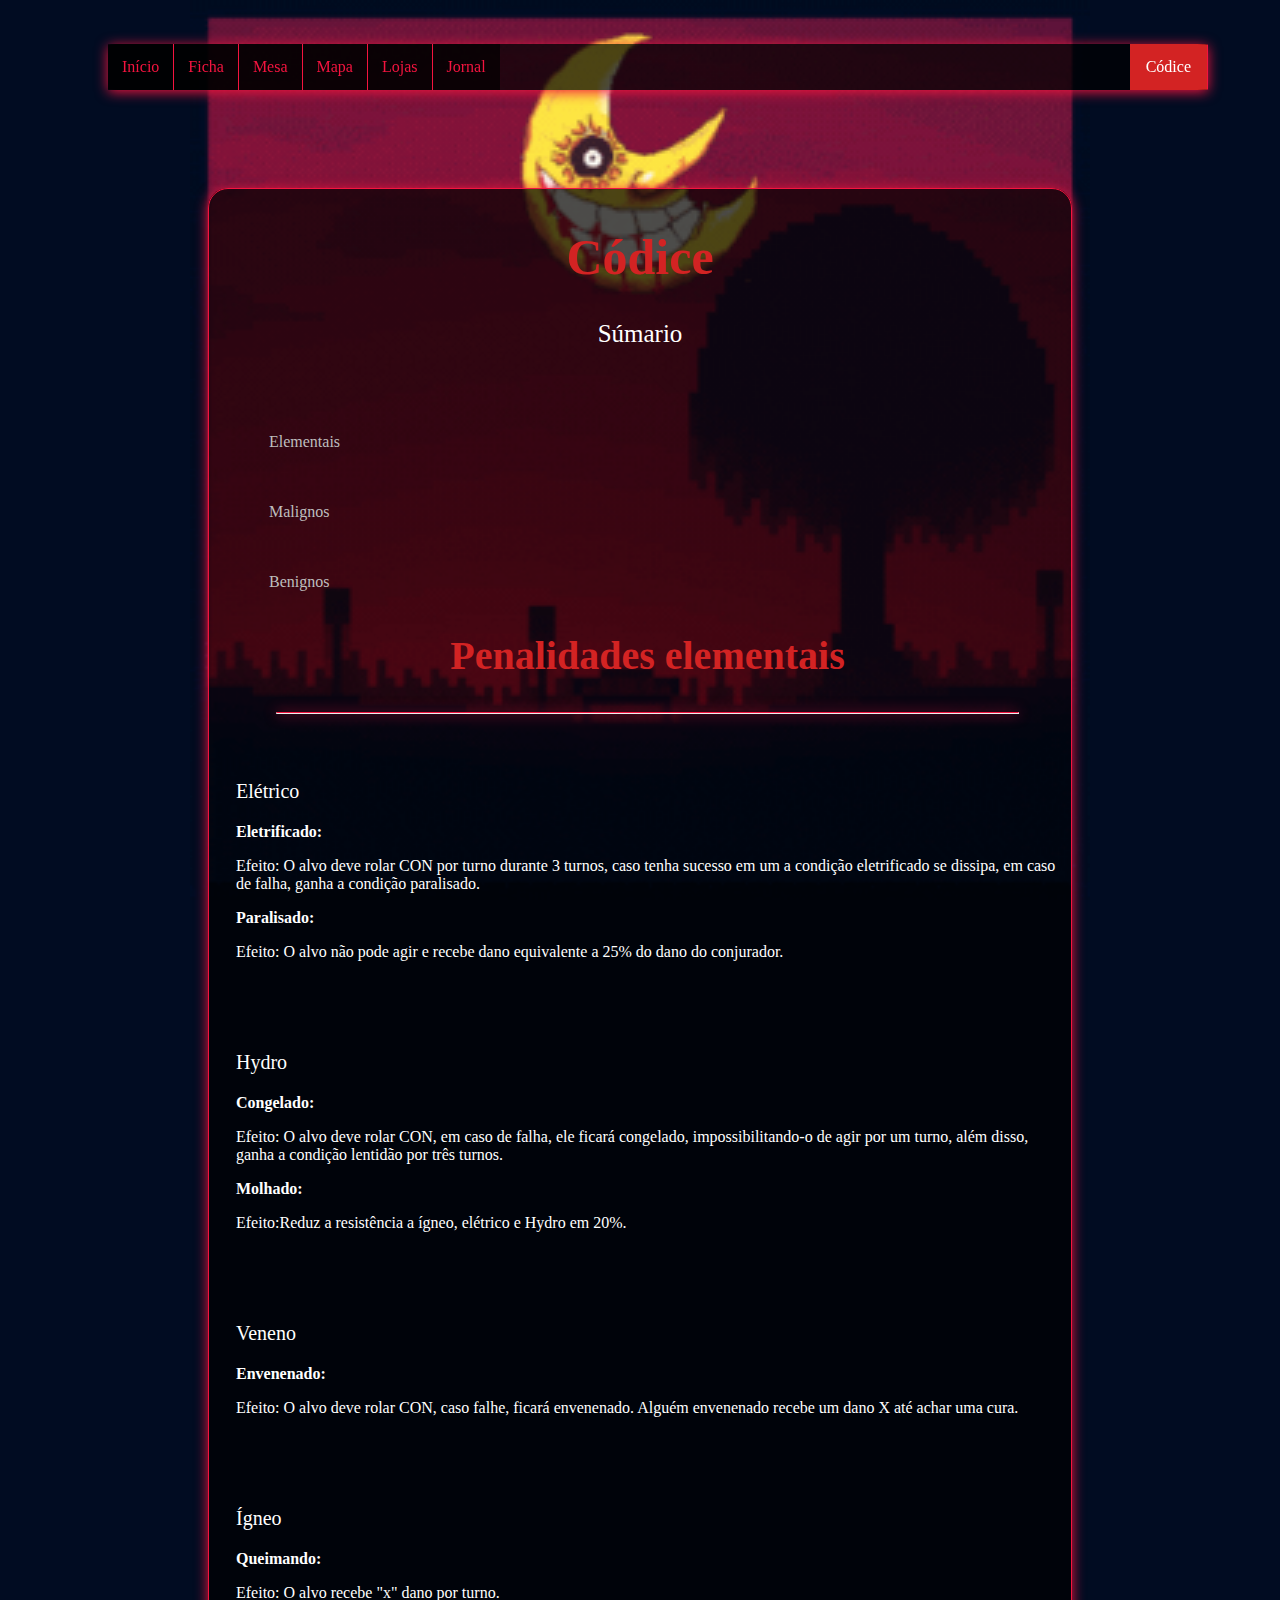
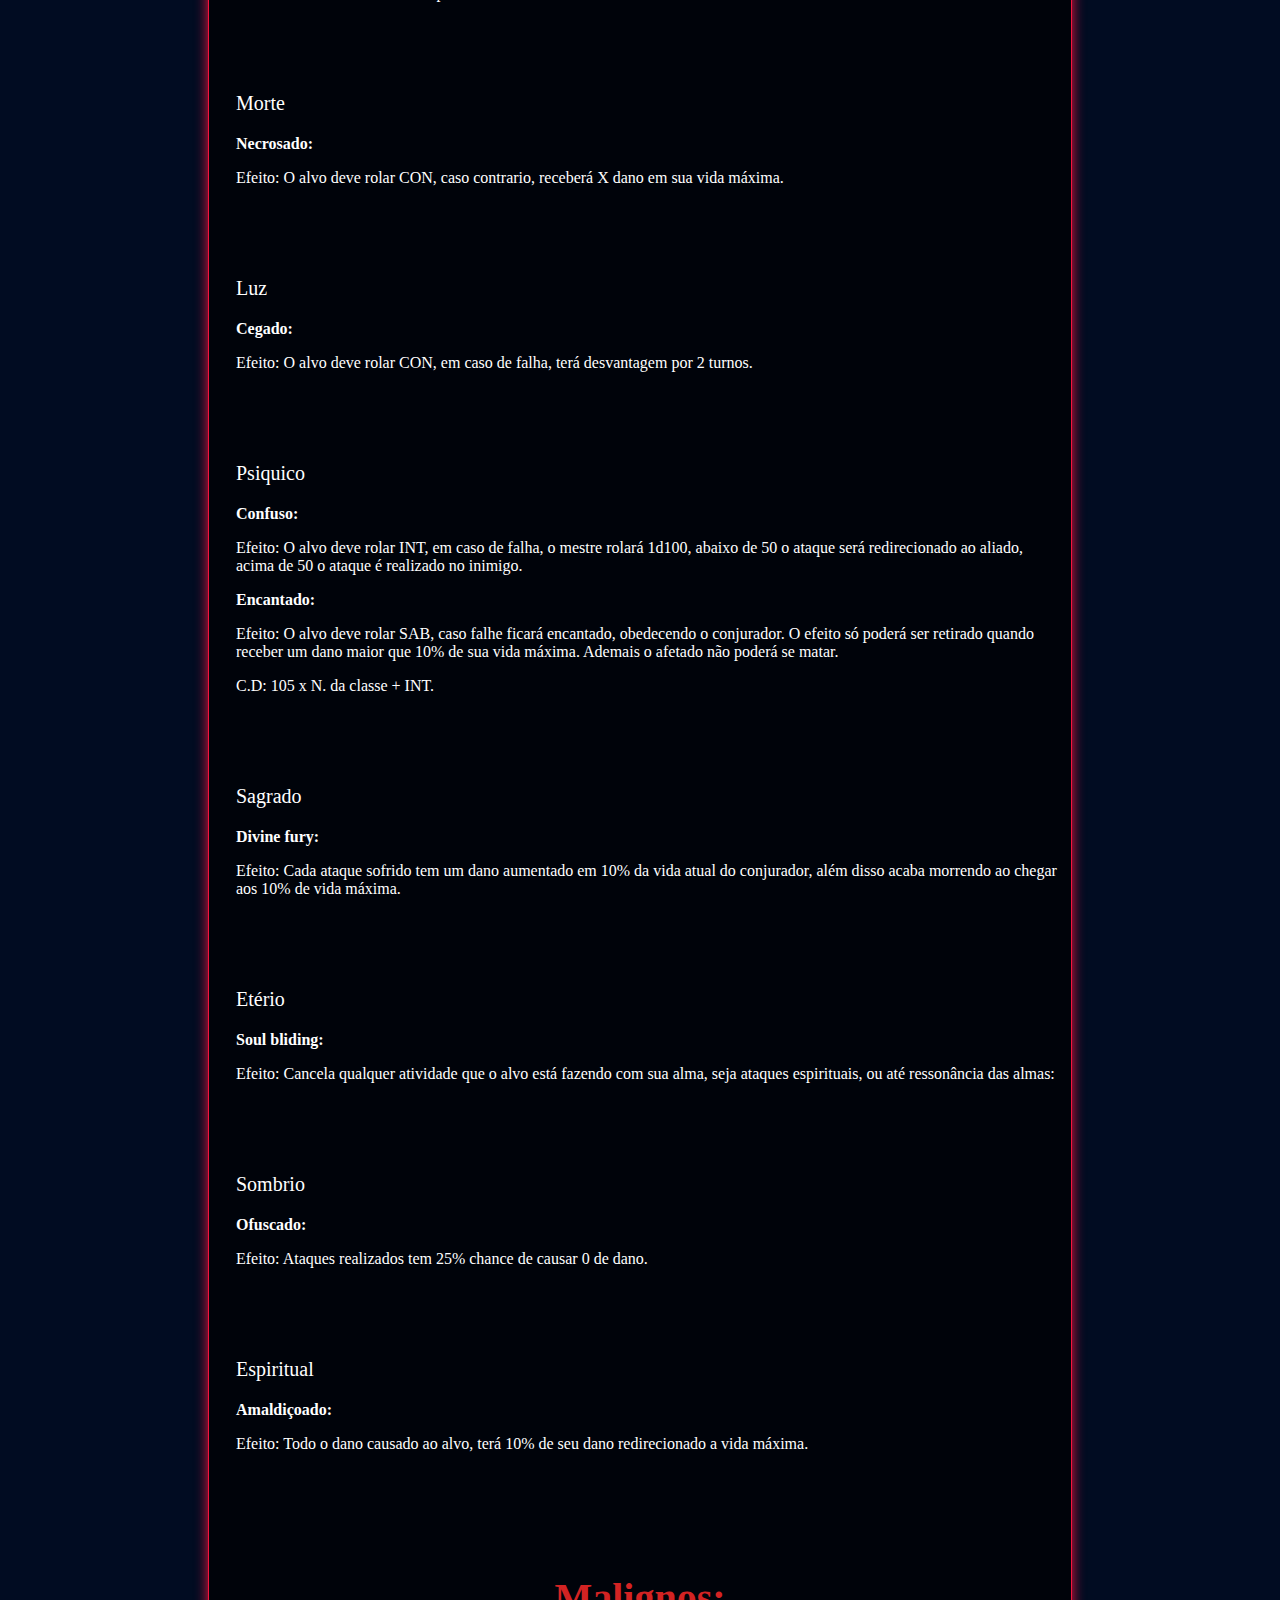
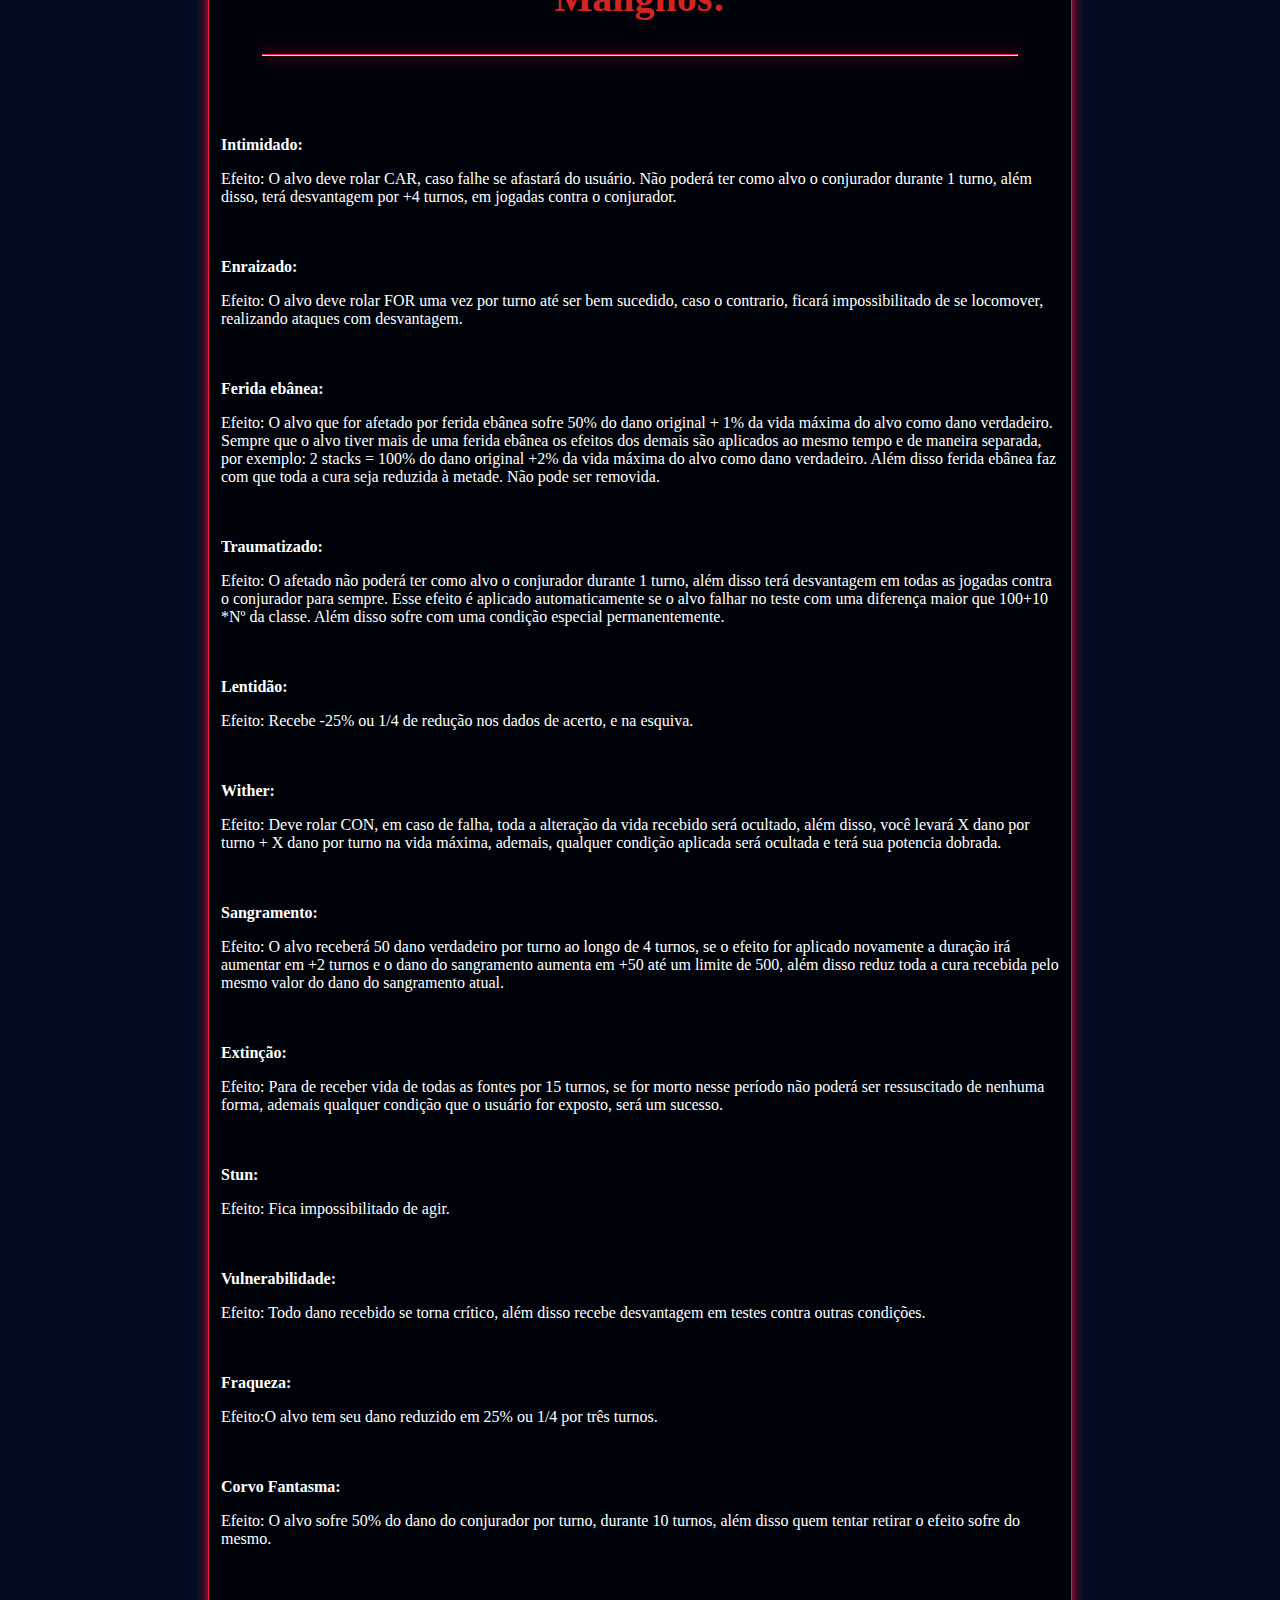
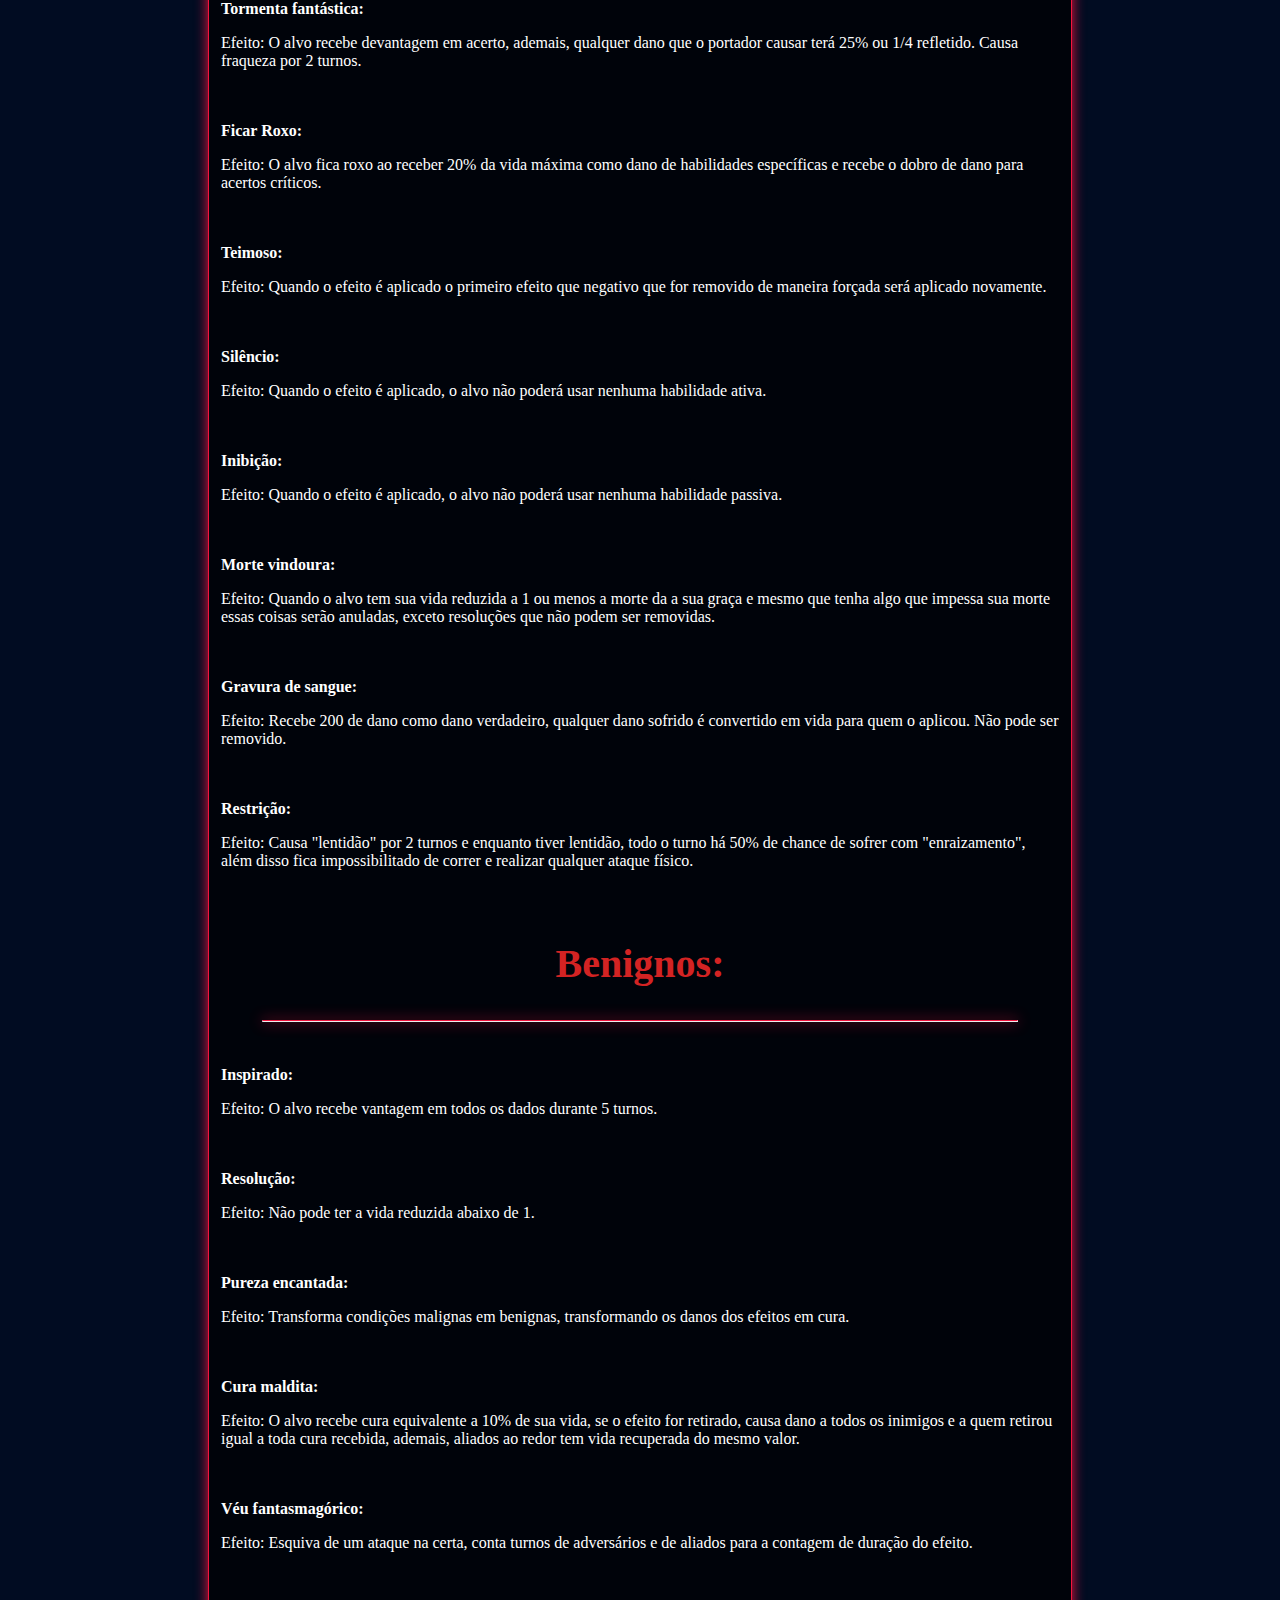
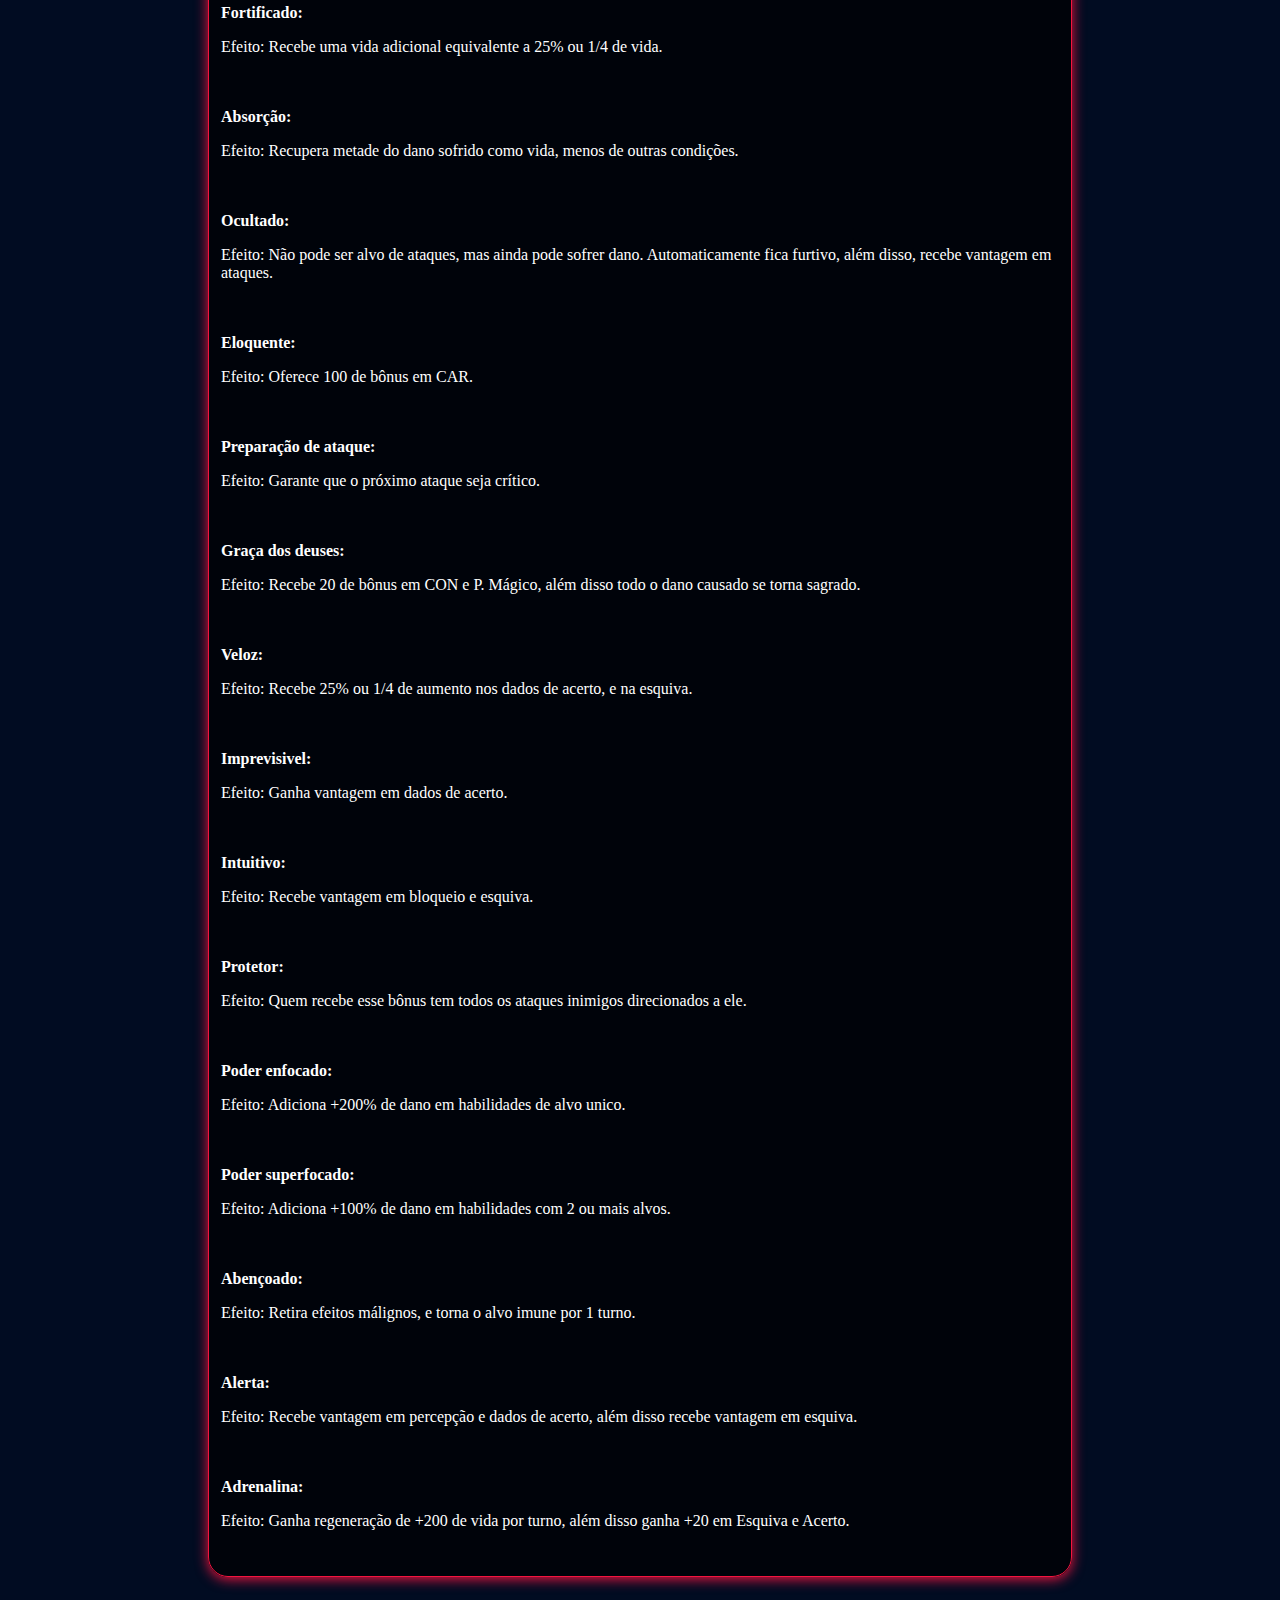
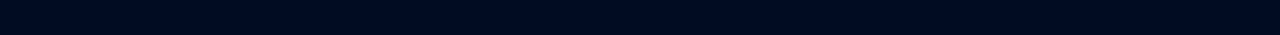
<file: Status.html>
<!DOCTYPE html>
<html lang="en">
<head>
  <meta charset="UTF-8">
  <meta http-equiv="X-UA-Compatible" content="IE=edge">
  <meta name="viewport" content="width=device-width, initial-scale=1.0">
  <title>Status</title>
  <link rel="stylesheet" href="codice.css">
</head>
<body>
  <br>
  <br>
  <ul class="nav">
    <li><a class="nava" href="index.html">Início</a></li>
    <li><a class="nava" href="fichaloriano.html">Ficha</a></li>
    <li><a class="nava" href="https://app.roll20.net/editor/">Mesa</a></li>
    <li style="float:right"><a href="codice.html" class="active">Códice</a></li>
    <li><a class="nava" href="about.asp">Mapa</a></li>
    <li><a class="nava" href="about.asp">Lojas</a></li>
    <li><a class="nava" href="about.asp">Jornal</a></li>
  </ul>
  <br>
  <br>
  <br>
  <br>
  <br>
  <br>
  <br>
  <br>
  <fieldset class="field1">
    <h1>Códice</h1>
    <p class="subtitulo">Súmario</p>
    <br>
    <br>
    <div>
      <ul>
        <il><a class="fielda" href="#ele">Elementais</a></il>
        <br>
        <br>
        <il><a class="fielda" href="#mal">Malignos</a></il>
        <br>
        <br>
        <il><a class="fielda" href="#ben">Benignos</a></il>
        
      </ul>
    </div>
    <div id="ele">
    <h2> Penalidades elementais</h2>
    <hr/>
    <br>
    <br>
    <p class="ss">Elétrico</p>
    <p><strong>Eletrificado:</strong></p>
    <p>Efeito: O alvo deve rolar CON por turno durante 3 turnos, caso tenha sucesso em um a condição eletrificado se
      dissipa, em caso de falha, ganha a condição paralisado.</p>
    <p><strong>Paralisado:</strong></p>
    <p>Efeito: O alvo não pode agir e recebe dano equivalente a 25% do dano do conjurador.</p>
    <br>
    <br>
    <br>
    <p class="ss">Hydro</p>
    <p><strong>Congelado:</strong></p>
    <p>Efeito: O alvo deve rolar CON, em caso de falha, ele ficará congelado, impossibilitando-o de agir por um turno,
      além disso, ganha a condição lentidão por três turnos.</p>
    <p><strong>Molhado:</strong></p>
    <p>Efeito:Reduz a resistência a ígneo, elétrico e Hydro em 20%.</p>
    <br>
    <br>
    <br>
    <p class="ss">Veneno</p>
    <p><strong>Envenenado:</strong></p>
    <p>Efeito: O alvo deve rolar CON, caso falhe, ficará envenenado. Alguém envenenado recebe um dano X até achar uma
      cura.</p>
    <br>
    <br>
    <br>
    <p class="ss">Ígneo</p>
    <p><strong>Queimando:</strong></p>
    <p>Efeito: O alvo recebe "x" dano por turno.</p>
    <br>
    <br>
    <br>
    <p class="ss">Morte</p>
    <p><strong>Necrosado:</strong></p>
    <p>Efeito: O alvo deve rolar CON, caso contrario, receberá X dano em sua vida máxima.</p>
    <br>
    <br>
    <br>
    <p class="ss">Luz</p>
    <p><strong>Cegado:</strong></p>
    <p>Efeito: O alvo deve rolar CON, em caso de falha, terá desvantagem por 2 turnos.</p>
    <br>
    <br>
    <br>
    <p class="ss">Psiquico</p>
    <p><strong>Confuso:</p></strong>
    <p>Efeito: O alvo deve rolar INT, em caso de falha, o mestre rolará 1d100, abaixo de 50 o ataque será
      redirecionado ao aliado, acima de 50 o ataque é realizado no inimigo.</p>
    <p><strong>Encantado: </strong></p>
    <p>Efeito: O alvo deve rolar SAB, caso falhe ficará encantado, obedecendo o conjurador. O efeito só poderá ser
      retirado quando receber um dano maior que 10% de sua vida máxima. Ademais o afetado não poderá se matar.</p>
    <p>C.D: 105 x N. da classe + INT. </p>
    <br>
    <br>
    <br>
    <p class="ss">Sagrado</p>
    <p><strong>Divine fury:</strong></p>
    <p>Efeito: Cada ataque sofrido tem um dano aumentado em 10% da vida atual do conjurador, além disso acaba morrendo ao chegar aos 10% de vida máxima.</p>
    <br>
    <br>
    <br>
    <p class="ss">Etério</p>
<p><strong>Soul bliding:</p></strong>
    <p>Efeito: Cancela qualquer atividade que o alvo está fazendo com sua alma, seja ataques espirituais, ou até
      ressonância das almas:</p>
    <br>
    <br>
    <br>
    <p class="ss">Sombrio</p>
    <p><strong>Ofuscado:</strong></p>
    <p>Efeito: Ataques realizados tem 25% chance de causar 0 de dano.</p>
    <br>
    <br>
    <br>
    <p class="ss">Espiritual</p>
    <p><strong>Amaldiçoado:</strong></p>
    <p>Efeito: Todo o dano causado ao alvo, terá 10% de seu dano redirecionado a vida máxima.</p>
    <br>
    <br>
    <br>
    <br>
    </div>
    <div id="mal">
    <h2>Malignos:</h2>
    <hr/>
    <br>
    <br>
    <br>
    <p><strong>Intimidado:</strong></p>
    Efeito: O alvo deve rolar CAR, caso falhe se afastará do usuário. Não poderá ter como alvo o conjurador durante 1
    turno, além disso, terá desvantagem por +4 turnos, em jogadas contra o conjurador.
    <br>
    <br>
    <br>
    <p><strong>Enraizado:</strong></p>
    Efeito: O alvo deve rolar FOR uma vez por turno até ser bem sucedido, caso o contrario, ficará impossibilitado de se locomover, realizando ataques com desvantagem.
    <br>
    <br>
    <br>
    <p><strong>Ferida ebânea:</strong></p>
    Efeito: O alvo que for afetado por ferida ebânea sofre 50% do dano original + 1% da vida máxima do alvo como dano verdadeiro. Sempre que o alvo tiver mais de uma ferida ebânea os efeitos dos demais são aplicados ao mesmo tempo e de maneira separada, por exemplo: 2 stacks = 100% do dano original +2% da vida máxima do alvo como dano verdadeiro. Além disso ferida ebânea faz com que toda a cura seja reduzida à metade. Não pode ser removida.
    <br>
    <br>
    <br>
    <p><strong>Traumatizado:</strong></p>
    Efeito: O afetado não poderá ter como alvo o conjurador durante 1 turno, além disso terá desvantagem em todas as jogadas contra o conjurador para sempre. Esse efeito é aplicado automaticamente se o alvo falhar no teste com uma diferença maior que 100+10 *Nº da classe. Além disso sofre com uma condição especial permanentemente.
    <br>
    <br>
    <br>
    <p><strong>Lentidão:</strong></p>
    Efeito: Recebe -25% ou 1/4 de redução nos dados de acerto, e na esquiva.
    <br>
    <br>
    <br>
    <p><strong>Wither:</strong></p>
    Efeito: Deve rolar CON, em caso de falha, toda a alteração da vida recebido será ocultado, além disso, você levará X dano por turno + X dano por turno na vida máxima, ademais, qualquer condição aplicada será ocultada e terá sua potencia dobrada.
    <br>
    <br>
    
    <br><p><strong>Sangramento:</strong></p>
    Efeito: O alvo receberá 50 dano verdadeiro por turno ao longo de 4 turnos, se o efeito for aplicado novamente a duração irá aumentar em +2 turnos e o dano do sangramento aumenta em +50 até um limite de 500, além disso reduz toda a cura recebida pelo mesmo valor do dano do sangramento atual.
    <br>
    <br>
    <br>
    <p><strong>Extinção:</strong></p>
    Efeito: Para de receber vida de todas as fontes por 15 turnos, se for morto nesse período não poderá ser ressuscitado de nenhuma forma, ademais qualquer condição que o usuário for exposto, será um sucesso.
    <br>
    <br>
    <br>
    <p><strong>Stun:</strong></p>
    Efeito: Fica impossibilitado de agir.
    <br>
    <br>
    <br>
    <p><strong>Vulnerabilidade:</strong></p>
    Efeito: Todo dano recebido se torna crítico, além disso recebe desvantagem em testes contra outras condições.
    <br>
    <br>
    <br>
    <p><strong>Fraqueza:</strong></p>
    Efeito:O alvo tem seu dano reduzido em 25% ou 1/4 por três turnos.
    <br>
    <br>
    <br>
    <p><strong>Corvo Fantasma:</strong></p>
    Efeito: O alvo sofre 50% do dano do conjurador por turno, durante 10
    turnos, além disso quem tentar retirar o efeito sofre do mesmo.
    <br>
    <br>
    <br><p><strong>Tormenta fantástica:</strong></p>

    Efeito: O alvo recebe devantagem em acerto, ademais, qualquer dano que o portador causar terá 25% ou 1/4
    refletido. Causa fraqueza por 2 turnos.
    <br>
    <br>
    <br>
    <p><strong>Ficar Roxo:</strong></p>
    Efeito: O alvo fica roxo ao receber 20% da vida máxima como dano de habilidades específicas e recebe o dobro de
    dano para acertos críticos.
    <br>
    <br>
    <br>
    <p><strong>Teimoso:</strong></p>
    Efeito: Quando o efeito é aplicado o primeiro efeito que negativo que for removido de maneira forçada será aplicado novamente.
    <br>
    <br>
    <br>
    <p><strong>Silêncio:</strong></p>
    Efeito: Quando o efeito é aplicado, o alvo não poderá usar nenhuma habilidade ativa.
    <br>
    <br>
    <br>
    <p><strong>Inibição:</strong></p>
    Efeito: Quando o efeito é aplicado, o alvo não poderá usar nenhuma habilidade passiva.
    <br>
    <br>
    <br>
    <p><strong>Morte vindoura:</strong></p>
    Efeito: Quando o alvo tem sua vida reduzida a 1 ou menos a morte da a sua graça e mesmo que tenha algo que impessa sua morte essas coisas serão anuladas, exceto resoluções que não podem ser removidas.
    <br>
    <br>
    <br>
    <p><strong>Gravura de sangue:</strong></p>
    Efeito: Recebe 200 de dano como dano verdadeiro, qualquer dano sofrido é convertido em vida para quem o aplicou. Não pode ser removido.
    <br>
    <br>
    <br>
    <p><strong>Restrição:</strong></p>
    Efeito:  Causa "lentidão" por 2 turnos e enquanto tiver lentidão, todo o turno há 50% de chance de sofrer com "enraizamento", além disso fica impossibilitado de correr e realizar qualquer ataque físico.
    <br>
    <br>
    <br>
</div>
<div id="ben">
    <h2>Benignos:</h2>
    <hr/>
    <br>
    <p><strong>Inspirado:</strong></p>
    Efeito: O alvo recebe vantagem em todos os dados durante 5 turnos.
    <br>
    <br>
    <br>
    <p><strong>Resolução:</strong></p>
    Efeito: Não pode ter a vida reduzida abaixo de 1.
    <br>
    <br>
    <br>
    <p><strong>Pureza encantada:</strong></p>
    Efeito: Transforma condições malignas em benignas, transformando os danos dos efeitos em cura.
    <br>
    <br>
    <br>
    <p><strong>Cura maldita:</strong></p>
    Efeito: O alvo recebe cura equivalente a 10% de sua vida, se o efeito for retirado, causa dano a todos os inimigos
    e a quem retirou igual a toda cura recebida, ademais, aliados ao redor tem vida recuperada do mesmo valor.
    <br>
    <br>
    <br>
    <p><strong>Véu fantasmagórico:</strong></p>
    Efeito: Esquiva de um ataque na certa, conta turnos de adversários e de aliados para a contagem de duração do
    efeito.
    <br>
    <br>
    <br>
    <p><strong>Fortificado:</strong></p>
    Efeito: Recebe uma vida adicional equivalente a 25% ou 1/4 de vida.
    <br>
    <br>
    <br>
    <p><strong>Absorção:</strong></p>
    Efeito: Recupera metade do dano sofrido como vida, menos de outras condições.
    <br>
    <br>
    <br>
    <p><strong>Ocultado:</strong></p>
    Efeito: Não pode ser alvo de ataques, mas ainda pode sofrer dano. Automaticamente fica furtivo, além disso, recebe vantagem em ataques.
    <br>
    <br>
    <br>
    <p><strong>Eloquente:</strong></p>
    Efeito: Oferece 100 de bônus em CAR.
    <br>
    <br>
    <br>
    <p><strong>Preparação de ataque:</strong></p>
    Efeito: Garante que o próximo ataque seja crítico.
    <br>
    <br>
    <br>
    <p><strong>Graça dos deuses:</strong></p>
    Efeito: Recebe 20 de bônus em CON e P. Mágico, além disso todo o dano causado se torna sagrado.
    <br>
    <br>
    
    <br><p><strong>Veloz:</strong></p>
    Efeito: Recebe 25% ou 1/4 de aumento nos dados de acerto, e na esquiva.
    <br>
    <br>
    <br>
    <p><strong>Imprevisivel:</strong></p>
    Efeito: Ganha vantagem em dados de acerto.
    <br>
    <br>
    <br>
    <p><strong>Intuitivo:</strong></p>
    Efeito: Recebe vantagem em bloqueio e esquiva.
    <br>
    <br>
    <br>
    <p><strong>Protetor:</strong></p>
    Efeito: Quem recebe esse bônus tem todos os ataques inimigos direcionados a ele.
    <br>
    <br>
    <br>
    <p><strong>Poder enfocado:</strong></p>
    Efeito: Adiciona +200% de dano em habilidades de alvo unico.
    <br>
    <br>
    <br>
    <p><strong>Poder superfocado:</strong></p>
    Efeito: Adiciona +100% de dano em habilidades com 2 ou mais alvos.
    <br>
    <br>
    <br>
    <p><strong>Abençoado:</strong></p>
    Efeito: Retira efeitos málignos, e torna o alvo imune por 1 turno.
    <br>
    <br>
    <br>
    <p><strong>Alerta:</strong></p>
    Efeito: Recebe vantagem em percepção e dados de acerto, além disso recebe vantagem em esquiva.
    <br>
    <br>
    <br>
    <p><strong>Adrenalina:</strong></p>
    Efeito: Ganha regeneração de +200 de vida por turno, além disso ganha +20 em Esquiva e Acerto.
    <br>
    <br>
    <br>
  </div>
</fieldset>
</body>

</html>
</file>
<file: style.css>
body {
    background-image: url(fundao.gif);
    background-repeat: no-repeat;
    background-attachment: fixed;
    background-size: contain;
    background-position: center;
    background-color: #010c22;
    padding-left: 100px;
    padding-right: 100px;
    padding-bottom: 50px;
    font-family: 'Times New Roman', Times, serif;
}

h1 {
    text-align: center;
    color: #d32323;
}

/* Barra de navegação */
.nava {
    list-style-type: none;
    margin: 0;
    padding: 0;
    overflow: hidden;
    background-color: rgba(0,0,0,0.7);
    border-radius: 1%;
    border: #F3143F;
    box-shadow: 0px 2px 13px #F3143F;
    position:fixed;
    width: 1100px;
    z-index: 10;
    
}

li {
    float: left;
    border-right: 1px solid #990101;
}

li a {
    display: block;
    background-color: rgba(0,0,0,0.7);
    color: #990101;
    text-align: center;
    padding: 14px 16px;
    text-decoration: none;
}


li a:hover {
    background-color: #990101;
    color:#dddddd;
    border-right: #0c0c0c;
}

a {
    display: block;
    padding: 8px;
    background-color: #0c0c0c;
}
li:last-child {
    border-right: none;
}
.active {
    background-color: #990101;
    color:rgb(255, 255, 255)
}

.active:hover {
    background-color: #990101;
}

/* início */

.campinho {
    background-color: rgba(0,0,0,0.7);
    margin-left: 100px;
    margin-right: 100px;
    Color: rgb(255, 255, 255);
    border: #990101 solid 1px;
    border-radius: 20px;
    box-shadow: 0px 2px 13px #990101;
}


h2 {
    color:#d32323;
    text-align: center;
    font-size: 40px;
}

.subtitulo {
    text-align: center;
    font-size: 20px;
    color: #f31469;
    text-shadow: #f31469 1px 1px 10px;
}

.subnav {
        margin: 0;
        padding: 0;
        list-style: none;
        width: 150px;
}

.subnav li {
    position: relative;
    }

    .subnav li a {
        display: block;
        text-decoration: none;
        font-size: 12px;
        padding: 5px;
       
     }

    li .subnav {
        position: absolute;
        display: none
        }
        li:hover .subnav { display: block; }
</file>
<file: codice.css>
body {
    background-image: url(fundao.gif);
    background-repeat: no-repeat;
    background-attachment: fixed;
    background-size: contain;
    background-position: center;
    background-color: #010c22;
    padding-left: 100px;
    padding-right: 100px;
    padding-bottom: 50px;
    font-family: 'Times New Roman', Times, serif;
}


/*classificações*/
.supercomum {
    color:#ffffff;
    text-shadow: #ffffff 1px 1px 10px;
}
.muitocomum {
    color:#bce066;
    text-shadow: #bce066 1px 1px 10px;
}
.comum {
    color:#7af528;
    text-shadow: #7af528 1px 1px 10px;
}
.incomum {
    color: #2c6d00;
    text-shadow: #2c6d00 1px 1px 10px;
}
.raro {
    color: #85a9f1;
    text-shadow: #85a9f1 1px 1px 10px;
}
.muitoraro {
    color: #286df7;
    text-shadow: #286df7 1px 1px 10px;
}
.superraro {
    color: #2002a3;
    text-shadow: #2002a3 1px 1px 10px;
}
.epico {
    color: #6b03b1;
    text-shadow: #6b03b1 1px 1px 10px;
}
.lendario {
    color:#d38a02;
    text-shadow: #d38a02 1px 1px 10px;
}
.mitico {
    color:#fc0202;
    text-shadow: #fc0202 1px 1px 10px;
}
.impossivel {
    color:#e20c65;
    text-shadow: #e20c65 1px 1px 10px;
}
.amarelo {
    color:#ebfc00;
    text-shadow: #ebfc00 1px 1px 10px;
}
.rosa {
    color:#ff00b3;
    text-shadow: #ff00b3 1px 1px 10px;
}
.negra {
    color:#000000;
    text-shadow: #8f8f8f 1px 1px 15px;
}

.direita{
    padding-left: 40px;
}

#cor{
    width: 25px;
    position: relative;
}

.deter {
    top: 50px;
}

.genti {
    top: 105px;
    right: 30px;
}
.bravu {
    top: 160px;
    right: 58px;
}
.inte {
    top: 213px;
    right: 86px;
}
.pac {
    top: 264px;
    right: 115px;
}
.perse {
    top: 319px;
    right: 144px;
}
.jus {
    top: 374px;
    right: 172px;
}
.medo {
    top: 427px;
    right: 200px;
}
.hate {
    top: 484px;
    right: 229px;
}
/* Barra de navegação */
.nav {
    list-style-type: none;
    margin: 0;
    padding: 0;
    overflow: hidden;
    background-color: rgba(0,0,0,0.7);
    border-radius: 1%;
    border: #F3143F;
    box-shadow: 0px 2px 13px #F3143F;
    position:fixed;
    width: 1100px;
    z-index: 10;
    
}

li {
    float: left;
    border-right: 1px solid #F3143F;
}

li a {
    display: block;
    background-color: rgba(0,0,0,0.7);
    color: #F3143F;
    text-align: center;
    padding: 14px 16px;
    text-decoration: none;
}


li a:hover {
    background-color: #F3143F;
    color:#dddddd;
    border-right: #0c0c0c;
}

a {
    display: block;
    padding: 8px;
    text-decoration: none;
}
li:last-child {
    border-right: none;
}
.active {
    background-color: #F3143F;
    color:rgb(255, 255, 255)
}

.active:hover {
    background-color: #F3143F;
}

.nava {
    display: block;
    padding: 14px;
    background-color: rgba(0,0,0,0.7);
}
li:last-child {
    border-right: none;
}
.active {
    background-color: #d32323;
    color:rgb(255, 255, 255);
    opacity: 100%;
}

.active:hover {
    background-color: #500202;
}

/* início */

fieldset {
    background-color: none;
    margin-left: 100px;
    margin-right: 100px;
    Color: rgb(190, 190, 190);
    border: none;
    border-radius: 20px;
}

h2 {
    color:#d32323;
    text-align: center;
    font-size: 40px;
}

.field1 {
    background-color: rgba(0,0,0,0.7);
    margin-left: 100px;
    margin-right: 100px;
    Color: rgb(255, 255, 255);
    border: #F3143F solid 1px;
    border-radius: 20px;
    box-shadow: 0px 2px 13px #F3143F;
    position: relative;
}

.imgcodice {
    width: 300px;
    height: 400px;
    border-radius: 20%;
}

.subtitulo {
    text-align: center;
    font-size: 25px;
}

.ss {
    font-size: 20px;
}

h1 {
    text-align: center;
    color: #d32323;
    font-size: 50px;
}

hr {
    border-top: 1px solid #F3143F;
    width: 90%;
    height: 0%;
    margin-left: auto;
    margin-right: auto;
    margin-bottom: 10px;
    box-shadow: 0px 0px 13px #F3143F;
}


#ele{
    padding-left: 15px;
}

.field {
    background-color: none;
    padding-left: 10px;
}

.fielda {
    text-decoration: none;
    color:rgb(190, 190, 190);
}

.fielda:hover {
    color:#F3143F;
}

.subtitulo {
    text-align: center;
}

.subnav {
        margin: 0;
        padding: 0;
        list-style: none;
        width: 150px;
}

.subnav li {
    position: relative;
    }

    .subnav li a {
        display: block;
        text-decoration: none;
        background-color: rgba(0,0,0,0.7);
     }

    li .subnav {
        position: absolute;
        right: 5px;
        display: none;
        }
        li:hover .subnav { display: block; }

        #searchbar{
    
            padding:15px;
            border-radius: 10px;
          }
        
          input[type=text] {
             width: 30%;
             -webkit-transition: width 0.15s ease-in-out;
             transition: width 0.15s ease-in-out;
          }
        
          input[type=text]:focus {
            width: 70%;
          }
        
         #list{
           font-size:  1.5em;
           margin-left: 90px;
          }
.mec {
    text-align: center;
    font-size: 26px;
    color: rgba(241, 67, 125, 0.89);
    text-shadow: #F3143F;
}
.luna {
    position: relative;
    width: 80px;
    height: 100px;
    left: 260px;
    bottom: 120px;
}
.nomistake {
    position:relative;
    left: 35px;
}

.elementalm{
    position: relative;
    width: 20px;
    height: 25px;
    right: 0px;
    top: 35px;
}
#treselen{
    left:50px
}

/*elementos*/
.ign{
    color: rgb(250, 106, 4);
    text-shadow: rgb(250, 106, 4) 1px 1px 15px;
}
.hyd{
    color: rgb(5, 102, 182);
    text-shadow: rgb(5, 102, 182) 1px 1px 15px;
}
.sag{
    color: rgb(248, 250, 119);
    text-shadow: rgb(248, 250, 119) 1px 1px 15px;
}
.esp{
    color: rgb(74, 238, 216);
    text-shadow: rgb(74, 238, 216) 1px 1px 15px;
}
.ete{
    color: rgb(2, 169, 199);
    text-shadow: rgb(2, 169, 199) 1px 1px 15px;
}
.mor{
    color: rgb(95, 95, 95);
    text-shadow: rgb(95, 95, 95) 1px 1px 15px;
}
.som{
    color: rgb(87, 61, 95);
    text-shadow: rgb(87, 61, 95) 1px 1px 15px;
}
.ele{
    color: rgb(248, 232, 1);
    text-shadow: rgb(248, 232, 1) 1px 1px 15px;
}
.luz{
    color: rgb(235, 230, 160);
    text-shadow: rgb(235, 230, 160) 1px 1px 15px;
}
.psi{
    color: rgb(207, 82, 238);
    text-shadow: rgb(207, 82, 238) 1px 1px 15px;
}
.ven{
    color: rgb(6, 97, 6);
    text-shadow: rgb(6, 97, 6) 1px 1px 15px;
}
.fis{
    color: rgb(145, 55, 3);
    text-shadow: rgb(145, 55, 3) 1px 1px 15px;
}
</file>
